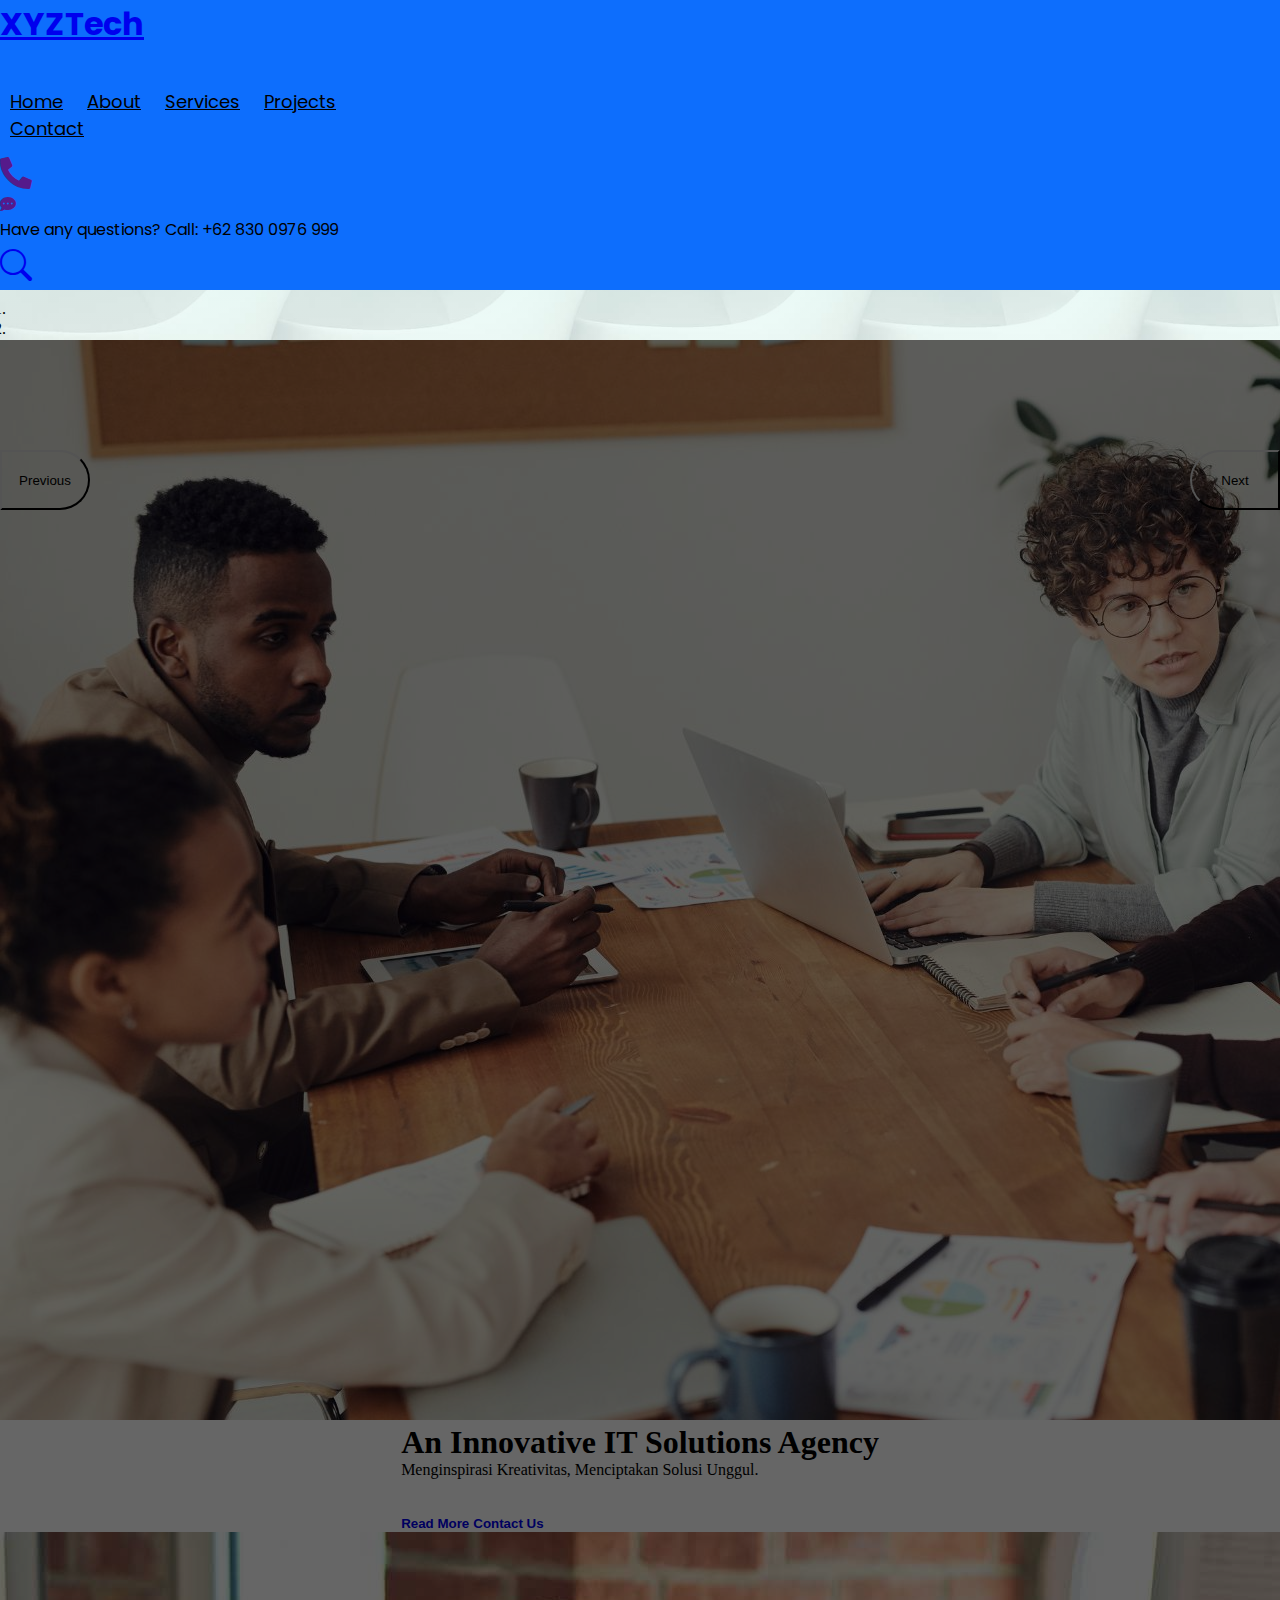
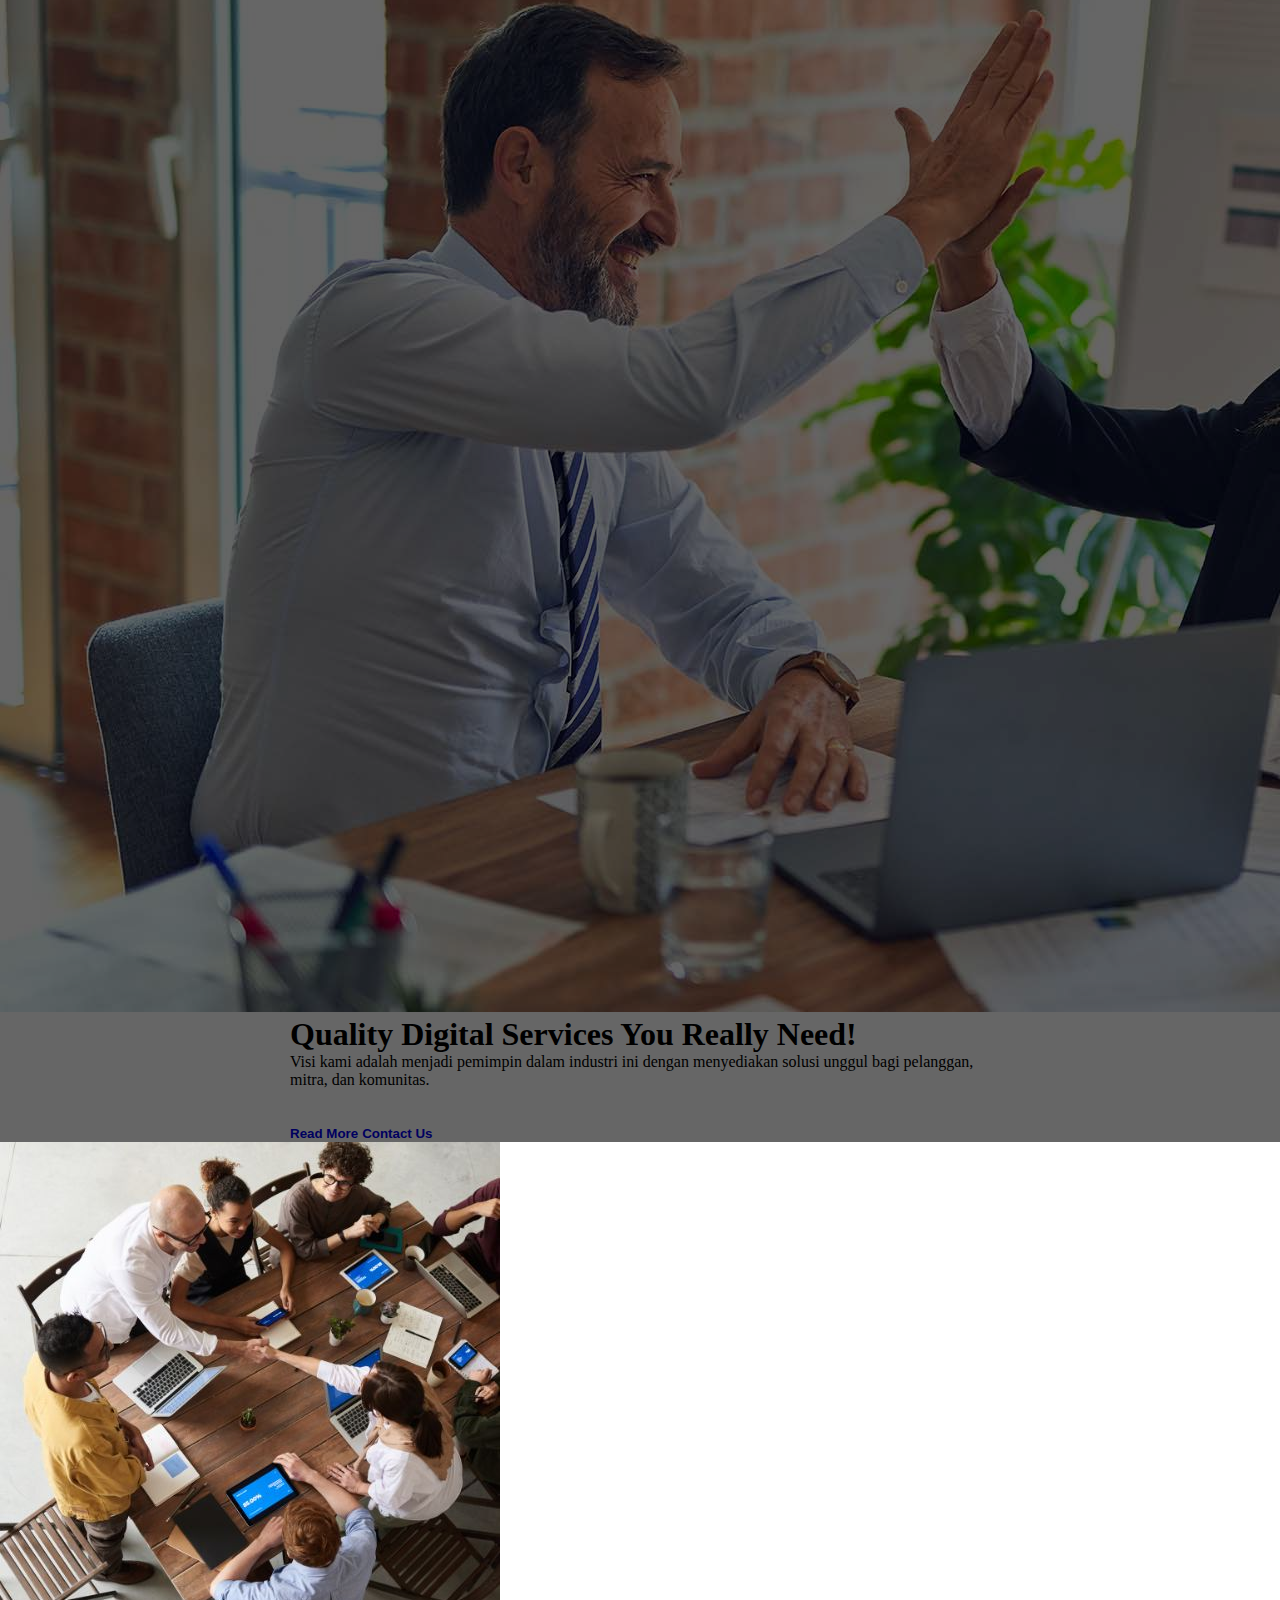
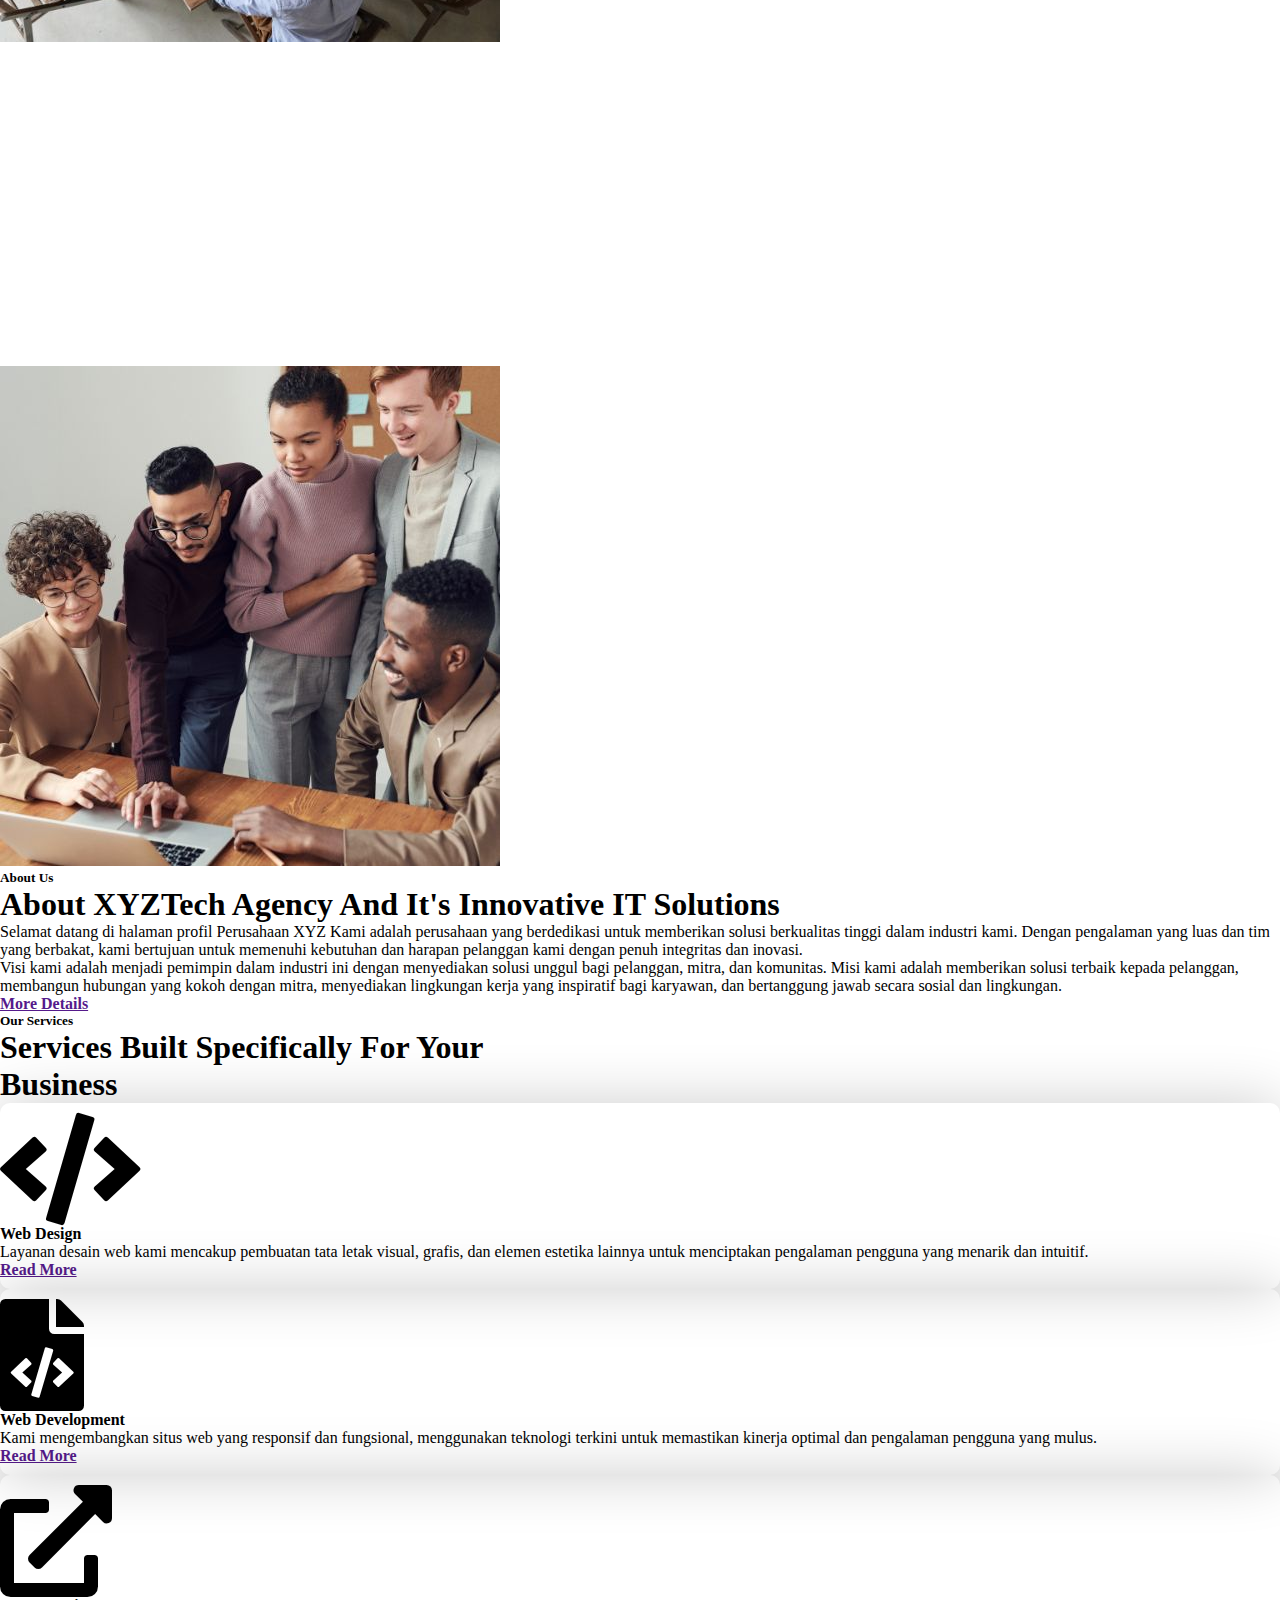
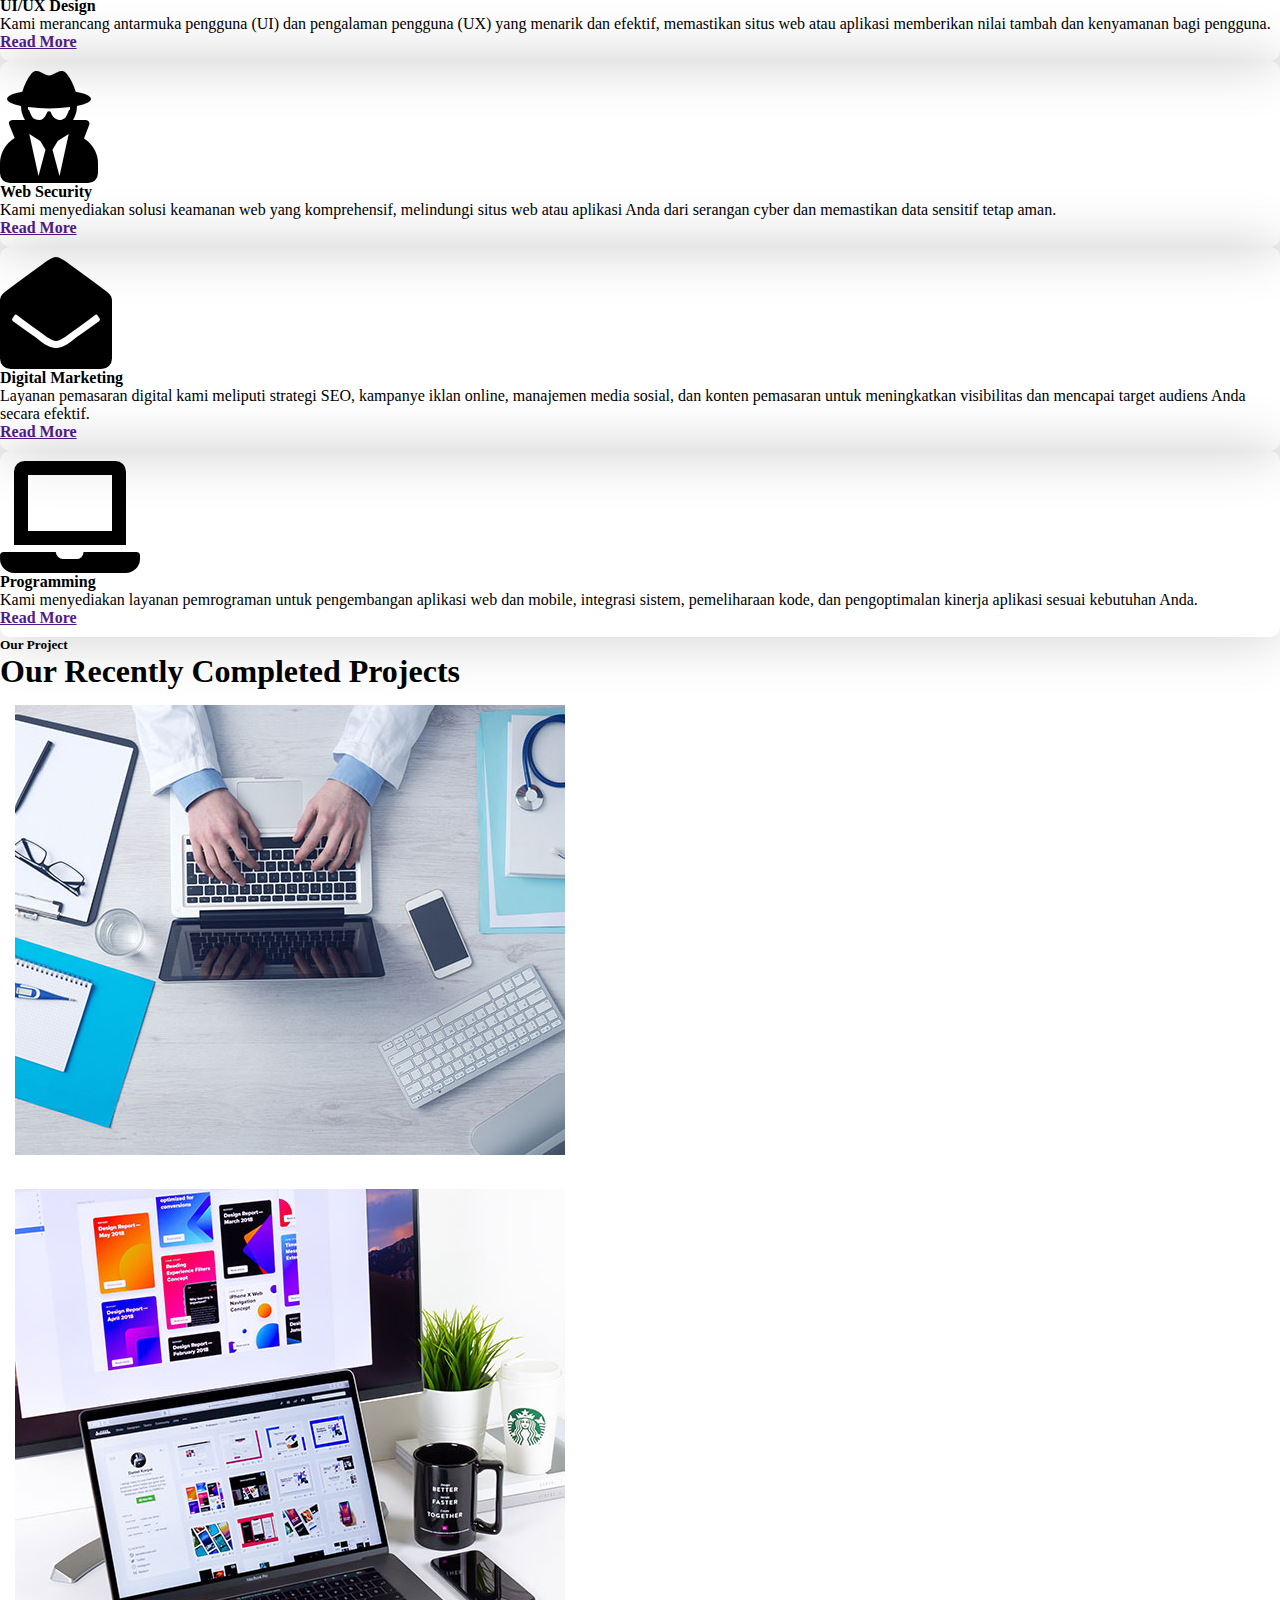
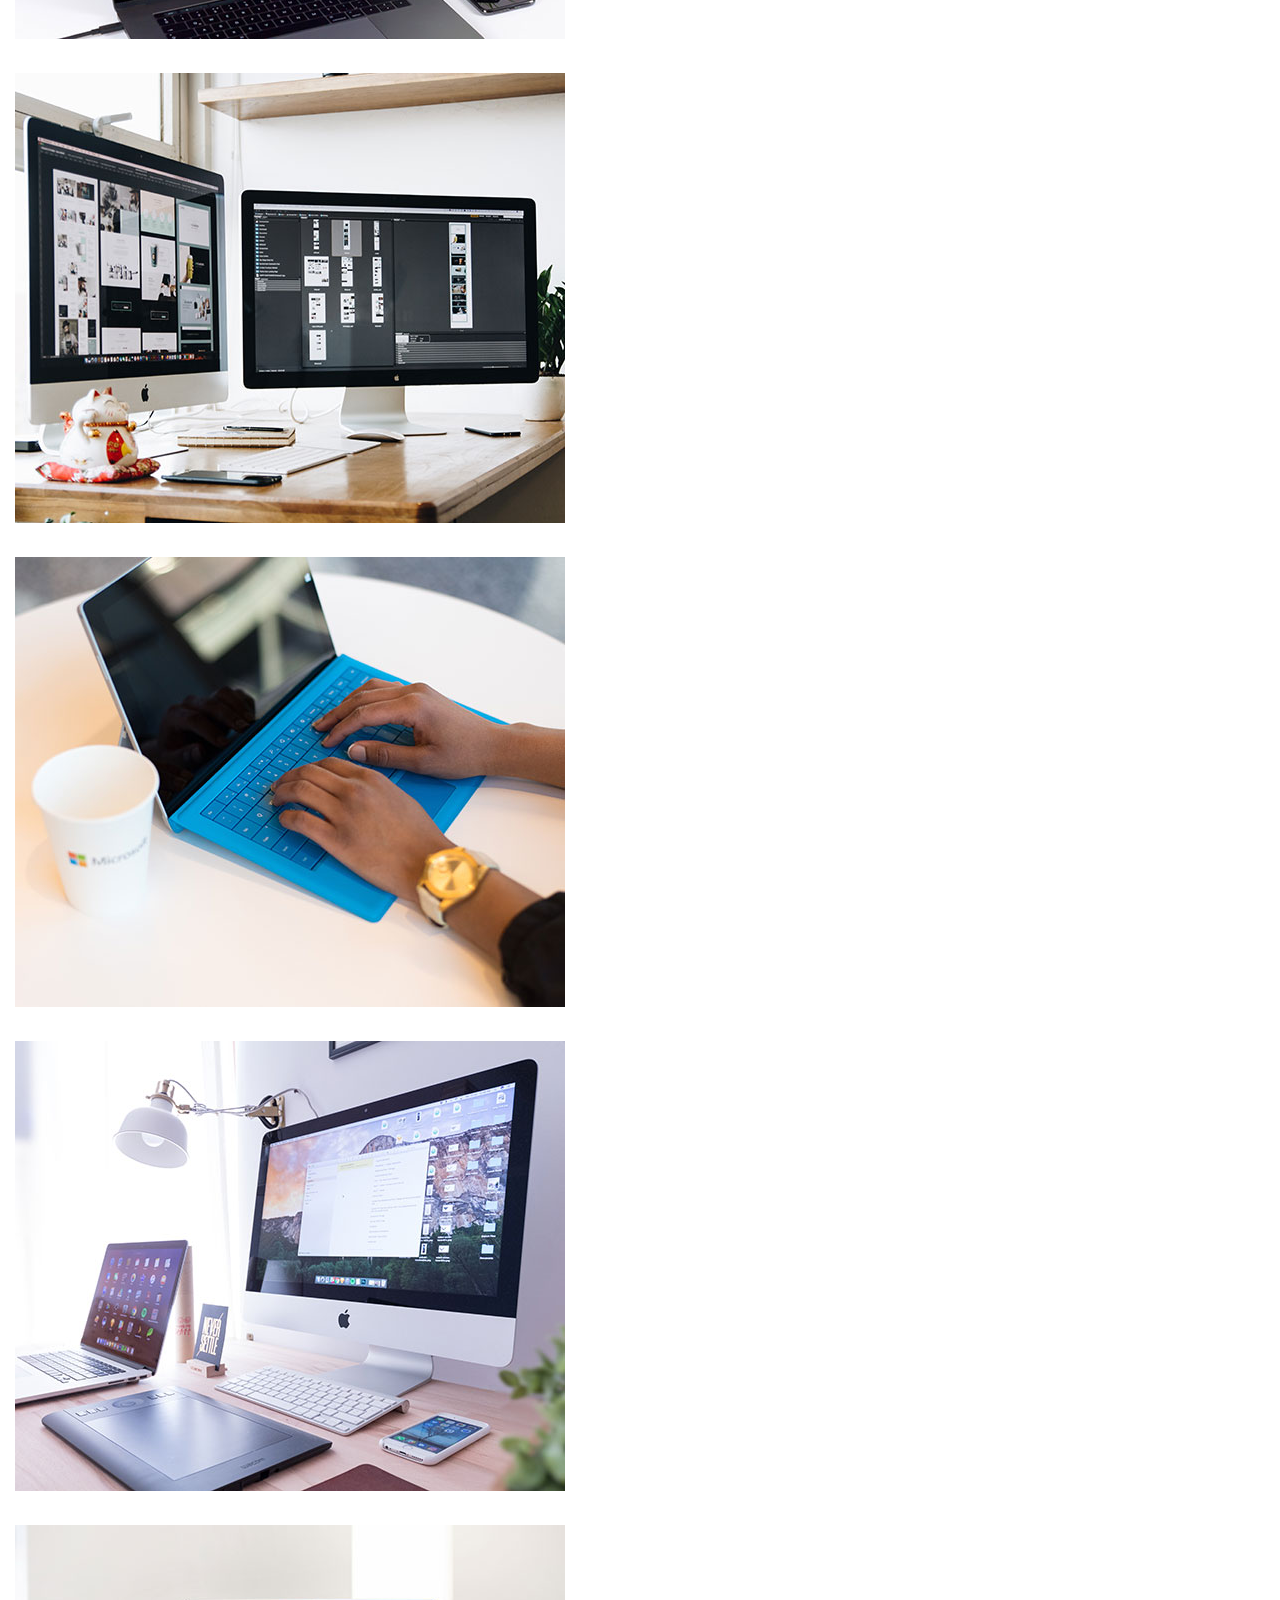
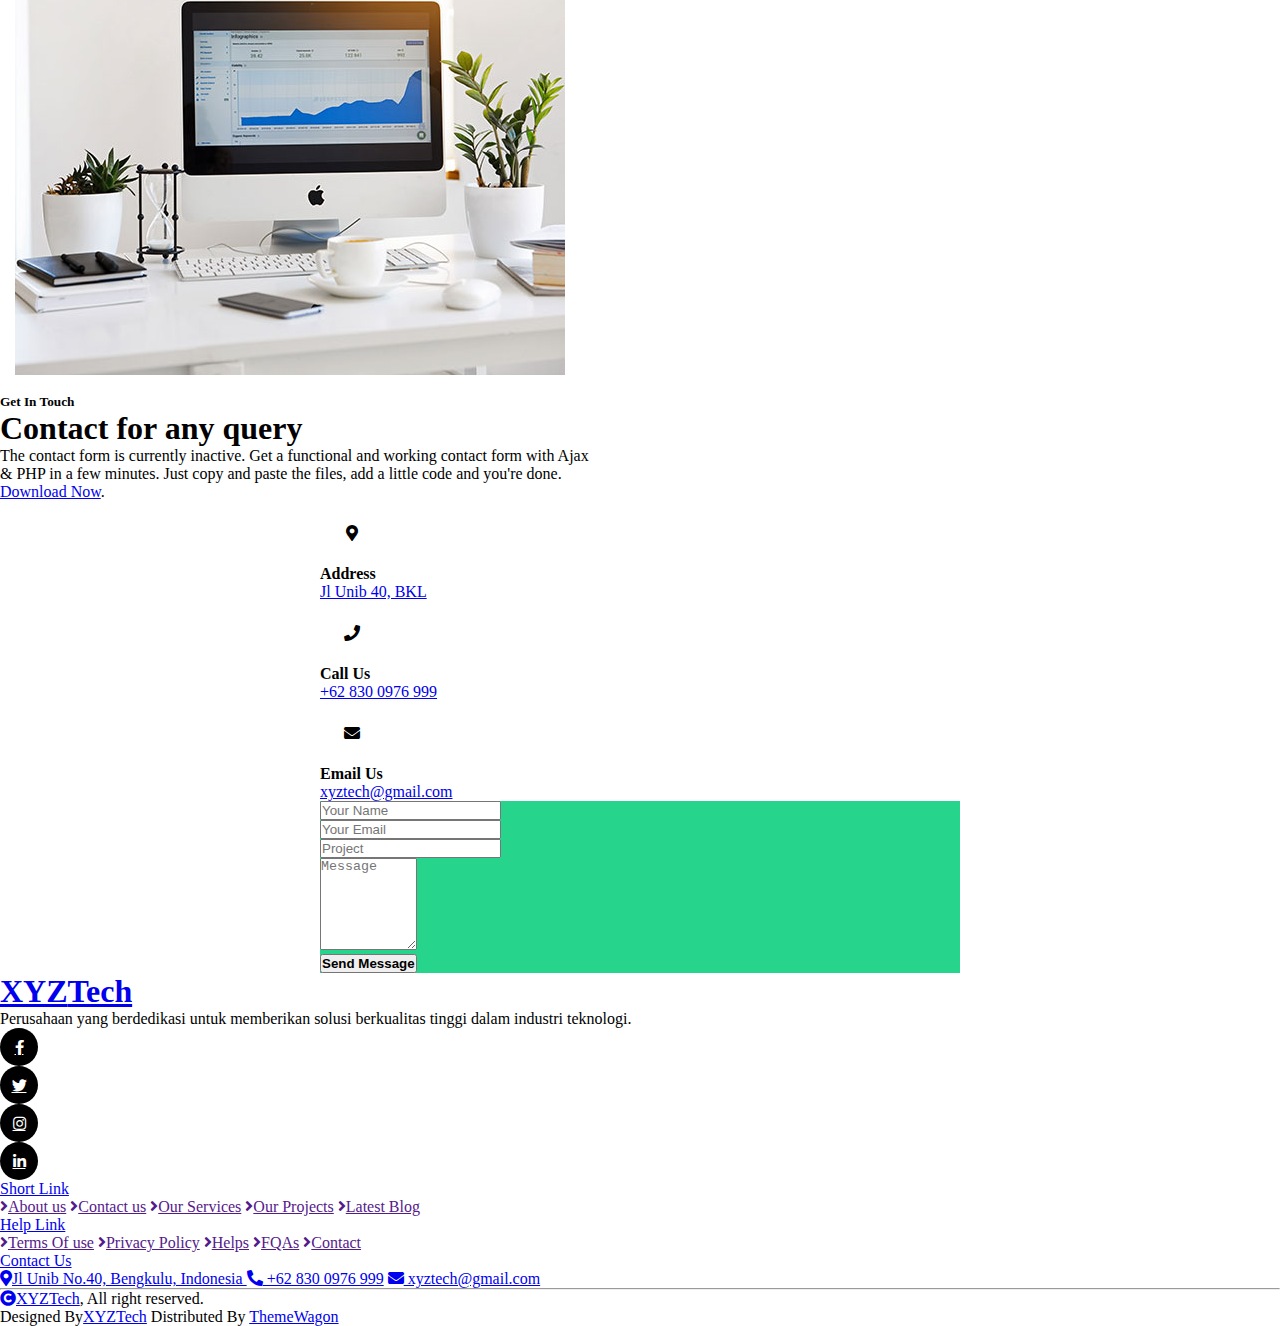
<file: index.html>
<!doctype html>
<html lang="en">
  <head>
    <!-- Required meta tags -->
    <meta charset="utf-8">
    <meta name="viewport" content="width=device-width, initial-scale=1">

    <!--Font Awesome-->
    <link rel="stylesheet" type="text/css" href="https://cdnjs.cloudflare.com/ajax/libs/font-awesome/5.15.3/css/all.min.css">

    <!-- AOS Scroll -->
    <link rel="stylesheet" href="https://unpkg.com/aos@next/dist/aos.css" />

    <!-- Bootstrap CSS -->
    <link href="https://cdn.jsdelivr.net/npm/bootstrap@5.0.2/dist/css/bootstrap.min.css" rel="stylesheet" integrity="sha384-EVSTQN3/azprG1Anm3QDgpJLIm9Nao0Yz1ztcQTwFspd3yD65VohhpuuCOmLASjC" crossorigin="anonymous">

    <!-- Bootstrap Icons -->
    <link rel="stylesheet" href="https://cdn.jsdelivr.net/npm/bootstrap-icons@1.4.1/font/bootstrap-icons.css">
    <!--Font Awasome-->
    <link rel="stylesheet" type="text/css" href="https://cdnjs.cloudflare.com/ajax/libs/font-awesome/5.15.3/css/all.min.css">

    <!--Link ke css-->
    <link rel="stylesheet" href="style.css">

    <!-- Logo -->
    <link rel="shortcut icon" href="img/logo.png" type="image/png">

    <!--Google Font-->

    <!--poppins-->
    <link rel="preconnect" href="https://fonts.googleapis.com">
    <link rel="preconnect" href="https://fonts.gstatic.com" crossorigin>
    <link href="https://fonts.googleapis.com/css2?family=Poppins:wght@300;400;500;600;700&display=swap" rel="stylesheet"> 

    <!-- Abril Fatface -->
    <link rel="preconnect" href="https://fonts.googleapis.com">
    <link rel="preconnect" href="https://fonts.gstatic.com" crossorigin>
    <link href="https://fonts.googleapis.com/css2?family=Abril+Fatface&display=swap" rel="stylesheet"> 

    <!-- Lato -->
    <link rel="preconnect" href="https://fonts.googleapis.com">
    <link rel="preconnect" href="https://fonts.gstatic.com" crossorigin>
    <link href="https://fonts.googleapis.com/css2?family=Lato:wght@300;400;700;900&display=swap" rel="stylesheet"> 

    <title>XYZTech</title>
  </head>
  <body>
    

  <!-- Navbar Start -->
  <div class="container-fluid bg-primary">
      <div class="container">
          <nav class="navbar navbar-dark navbar-expand-lg py-0">
              <a href="index.html" class="navbar-brand">
                  <h1 class="text-white fw-bold d-block">XYZ<span class="text-secondary">Tech</span> </h1>
              </a>
              <button type="button" class="navbar-toggler me-0" data-bs-toggle="collapse" data-bs-target="#navbarCollapse">
                  <span class="navbar-toggler-icon"></span>
              </button>
              <div class="collapse navbar-collapse bg-transparent" id="navbarCollapse">
                  <div class="navbar-nav ms-auto mx-xl-auto p-0">
                      <a href="index.html" class="nav-item nav-link active text-secondary">Home</a>
                      <a href="about.html" class="nav-item nav-link">About</a>
                      <a href="service.html" class="nav-item nav-link">Services</a>
                      <a href="project.html" class="nav-item nav-link">Projects</a>
                      <div class="nav-item dropdown">
                      </div>
                      <a href="contact.html" class="nav-item nav-link">Contact</a>
                  </div>
              </div>
              <div class="d-none d-xl-flex flex-shirink-0">
                  <div id="phone-tada" class="d-flex align-items-center justify-content-center me-4">
                      <a href="" class="position-relative animated tada infinite">
                          <i class="fa fa-phone-alt text-white fa-2x"></i>
                          <div class="position-absolute" style="top: -7px; left: 20px;">
                              <span><i class="fa fa-comment-dots text-secondary"></i></span>
                          </div>
                      </a>
                  </div>
                  <div class="d-flex flex-column pe-4 border-end">
                      <span class="text-white-50">Have any questions?</span>
                      <span class="text-secondary">Call: +62 830 0976 999</span>
                  </div>
                  <div class="d-flex align-items-center justify-content-center ms-4 ">
                      <a href="#"><i class="bi bi-search text-white fa-2x"></i> </a>
                  </div>
              </div>
          </nav>
      </div>
  </div>
  <!-- Navbar End -->

  <!-- Carousel Start -->
  <div class="container-fluid px-0">
      <div id="carouselId" class="carousel slide" data-bs-ride="carousel">
          <ol class="carousel-indicators">
              <li data-bs-target="#carouselId" data-bs-slide-to="0" class="active" aria-current="true" aria-label="First slide"></li>
              <li data-bs-target="#carouselId" data-bs-slide-to="1" aria-label="Second slide"></li>
          </ol>
          <div class="carousel-inner" role="listbox">
              <div class="carousel-item active">
                  <img src="img/Judul.jpg" class="img-fluid" alt="First slide">
                  <div class="carousel-caption">
                      <div class="container carousel-content">
                          <h1 class="text-white display-1 mb-4 animated fadeInRight">An Innovative IT Solutions Agency</h1>
                          <p class="mb-4 text-white fs-5 animated fadeInDown">Menginspirasi Kreativitas, Menciptakan Solusi Unggul.</p>
                          <a href="" class="me-2"><button type="button" class="px-4 py-sm-3 px-sm-5 btn btn-primary rounded-pill carousel-content-btn1 animated fadeInLeft">Read More</button></a>
                          <a href="" class="ms-2"><button type="button" class="px-4 py-sm-3 px-sm-5 btn btn-primary rounded-pill carousel-content-btn2 animated fadeInRight">Contact Us</button></a>
                      </div>
                  </div>
              </div>
              <div class="carousel-item">
                  <img src="img/carousel-2.jpg" class="img-fluid" alt="Second slide">
                  <div class="carousel-caption">
                      <div class="container carousel-content">
                          <h1 class="text-white display-1 mb-4 animated fadeInLeft">Quality Digital Services You Really Need!</h1>
                          <p class="mb-4 text-white fs-5 animated fadeInDown">Visi kami adalah menjadi pemimpin dalam industri ini dengan menyediakan solusi unggul bagi pelanggan, mitra, dan komunitas.</p>
                          <a href="" class="me-2"><button type="button" class="px-4 py-sm-3 px-sm-5 btn btn-primary rounded-pill carousel-content-btn1 animated fadeInLeft">Read More</button></a>
                          <a href="" class="ms-2"><button type="button" class="px-4 py-sm-3 px-sm-5 btn btn-primary rounded-pill carousel-content-btn2 animated fadeInRight">Contact Us</button></a>
                      </div>
                  </div>
              </div>
          </div>
          <button class="carousel-control-prev" type="button" data-bs-target="#carouselId" data-bs-slide="prev">
              <span class="carousel-control-prev-icon" aria-hidden="true"></span>
              <span class="visually-hidden">Previous</span>
          </button>
          <button class="carousel-control-next" type="button" data-bs-target="#carouselId" data-bs-slide="next">
              <span class="carousel-control-next-icon" aria-hidden="true"></span>
              <span class="visually-hidden">Next</span>
          </button>
      </div>
  </div>
  <!-- Carousel End -->

    <!-- About -->
    <div class="container-fluid py-5 my-5">
      <div class="container pt-5">
          <div class="row g-5">
              <div class="col-lg-5 col-md-6 col-sm-12 wow fadeIn" data-wow-delay=".3s">
                  <div class="h-100 position-relative">
                      <img src="img/4.jpg" class="img-fluid w-75 rounded" alt="" style="margin-bottom: 25%;">
                      <div class="position-absolute w-75" style="top: 25%; left: 25%;">
                          <img src="img/3.jpg" class="img-fluid w-100 rounded" alt="">
                      </div>
                  </div>
              </div>
              <div class="col-lg-7 col-md-6 col-sm-12 wow fadeIn" data-wow-delay=".5s">
                  <h5 class="text-primary">About Us</h5>
                  <h1 class="mb-4">About XYZTech Agency And It's Innovative IT Solutions</h1>
                  <p>Selamat datang di halaman profil Perusahaan XYZ Kami adalah perusahaan yang berdedikasi untuk memberikan solusi berkualitas tinggi dalam industri kami. Dengan pengalaman yang luas dan tim yang berbakat, kami bertujuan untuk memenuhi kebutuhan dan harapan pelanggan kami dengan penuh integritas dan inovasi.</p>
                  <p class="mb-4">Visi kami adalah menjadi pemimpin dalam industri ini dengan menyediakan solusi unggul bagi pelanggan, mitra, dan komunitas. Misi kami adalah memberikan solusi terbaik kepada pelanggan, membangun hubungan yang kokoh dengan mitra, menyediakan lingkungan kerja yang inspiratif bagi karyawan, dan bertanggung jawab secara sosial dan lingkungan.</p>
                  <a href="" class="btn btn-secondary rounded-pill px-5 py-3 text-white">More Details</a>
              </div>
          </div>
      </div>
  </div>
    <!-- A About -->

    <!-- Service -->
    <div class="container-fluid services py-5 mb-5">
      <div class="container">
          <div class="text-center mx-auto pb-5 wow fadeIn" data-wow-delay=".3s" style="max-width: 600px;">
              <h5 class="text-primary">Our Services</h5>
              <h1>Services Built Specifically For Your Business</h1>
          </div>
          <div class="row g-5 services-inner">
              <div class="col-md-6 col-lg-4 wow fadeIn" data-wow-delay=".3s">
                  <div class="services-item bg-light">
                      <div class="p-4 text-center services-content">
                          <div class="services-content-icon">
                              <i class="fa fa-code fa-7x mb-4 text-primary"></i>
                              <h4 class="mb-3">Web Design</h4>
                              <p class="mb-4">Layanan desain web kami mencakup pembuatan tata letak visual, grafis, dan elemen estetika lainnya untuk menciptakan pengalaman pengguna yang menarik dan intuitif.</p>
                              <a href="" class="btn btn-secondary text-white px-5 py-3 rounded-pill">Read More</a>
                          </div>
                      </div>
                  </div>
              </div>
              <div class="col-md-6 col-lg-4 wow fadeIn" data-wow-delay=".5s">
                  <div class="services-item bg-light">
                      <div class="p-4 text-center services-content">
                          <div class="services-content-icon">
                              <i class="fa fa-file-code fa-7x mb-4 text-primary"></i>
                              <h4 class="mb-3">Web Development</h4>
                              <p class="mb-4">Kami mengembangkan situs web yang responsif dan fungsional, menggunakan teknologi terkini untuk memastikan kinerja optimal dan pengalaman pengguna yang mulus.</p>
                              <a href="" class="btn btn-secondary text-white px-5 py-3 rounded-pill">Read More</a>
                          </div>
                      </div>
                  </div>
              </div>
              <div class="col-md-6 col-lg-4 wow fadeIn" data-wow-delay=".7s">
                  <div class="services-item bg-light">
                      <div class="p-4 text-center services-content">
                          <div class="services-content-icon">
                              <i class="fa fa-external-link-alt fa-7x mb-4 text-primary"></i>
                              <h4 class="mb-3">UI/UX Design</h4>
                              <p class="mb-4">Kami merancang antarmuka pengguna (UI) dan pengalaman pengguna (UX) yang menarik dan efektif, memastikan situs web atau aplikasi memberikan nilai tambah dan kenyamanan bagi pengguna.</p>
                              <a href="" class="btn btn-secondary text-white px-5 py-3 rounded-pill">Read More</a>
                          </div>
                      </div>
                  </div>
              </div>
              <div class="col-md-6 col-lg-4 wow fadeIn" data-wow-delay=".3s">
                  <div class="services-item bg-light">
                      <div class="p-4 text-center services-content">
                          <div class="services-content-icon">
                              <i class="fas fa-user-secret fa-7x mb-4 text-primary"></i>
                              <h4 class="mb-3">Web Security</h4>
                              <p class="mb-4">Kami menyediakan solusi keamanan web yang komprehensif, melindungi situs web atau aplikasi Anda dari serangan cyber dan memastikan data sensitif tetap aman.</p>
                              <a href="" class="btn btn-secondary text-white px-5 py-3 rounded-pill">Read More</a>
                          </div>
                          
                      </div>
                  </div>
              </div>
              <div class="col-md-6 col-lg-4 wow fadeIn" data-wow-delay=".5s">
                  <div class="services-item bg-light">
                      <div class="p-4 text-center services-content">
                          <div class="services-content-icon">
                              <i class="fa fa-envelope-open fa-7x mb-4 text-primary"></i>
                              <h4 class="mb-3">Digital Marketing</h4>
                              <p class="mb-4">Layanan pemasaran digital kami meliputi strategi SEO, kampanye iklan online, manajemen media sosial, dan konten pemasaran untuk meningkatkan visibilitas dan mencapai target audiens Anda secara efektif.</p>
                              <a href="" class="btn btn-secondary text-white px-5 py-3 rounded-pill">Read More</a>
                          </div>
                      </div>
                  </div>
              </div>
              <div class="col-md-6 col-lg-4 wow fadeIn" data-wow-delay=".7s">
                  <div class="services-item bg-light">
                      <div class="p-4 text-center services-content">
                          <div class="services-content-icon">
                              <i class="fas fa-laptop fa-7x mb-4 text-primary"></i>
                              <h4 class="mb-3">Programming</h4>
                              <p class="mb-4">Kami menyediakan layanan pemrograman untuk pengembangan aplikasi web dan mobile, integrasi sistem, pemeliharaan kode, dan pengoptimalan kinerja aplikasi sesuai kebutuhan Anda.</p>
                              <a href="" class="btn btn-secondary text-white px-5 py-3 rounded-pill">Read More</a>
                          </div>
                      </div>
                  </div>
              </div>
          </div>
      </div>
  </div>
    <!-- Service -->

    <!-- Projects -->
    <div class="container-fluid project py-5 mb-5">
      <div class="container">
          <div class="text-center mx-auto pb-5 wow fadeIn" data-wow-delay=".3s" style="max-width: 600px;">
              <h5 class="text-primary">Our Project</h5>
              <h1>Our Recently Completed Projects</h1>
          </div>
          <div class="row g-5">
              <div class="col-md-6 col-lg-4 wow fadeIn" data-wow-delay=".3s">
                  <div class="project-item">
                      <div class="project-img">
                          <img src="img/project-1.jpg" class="img-fluid w-100 rounded" alt="">
                          <div class="project-content">
                              <a href="#" class="text-center">
                                  <h4 class="text-secondary">Web design</h4>
                              </a>
                          </div>
                      </div>
                  </div>
              </div>
              <div class="col-md-6 col-lg-4 wow fadeIn" data-wow-delay=".5s">
                  <div class="project-item">
                      <div class="project-img">
                          <img src="img/project-2.jpg" class="img-fluid w-100 rounded" alt="">
                          <div class="project-content">
                              <a href="#" class="text-center">
                                  <h4 class="text-secondary">Cyber Security</h4>
                              </a>
                          </div>
                      </div>
                  </div>
              </div>
              <div class="col-md-6 col-lg-4 wow fadeIn" data-wow-delay=".7s">
                  <div class="project-item">
                      <div class="project-img">
                          <img src="img/project-3.jpg" class="img-fluid w-100 rounded" alt="">
                          <div class="project-content">
                              <a href="#" class="text-center">
                                  <h4 class="text-secondary">Mobile Info</h4>
                              </a>
                          </div>
                      </div>
                  </div>
              </div>
              <div class="col-md-6 col-lg-4 wow fadeIn" data-wow-delay=".3s">
                  <div class="project-item">
                      <div class="project-img">
                          <img src="img/project-4.jpg" class="img-fluid w-100 rounded" alt="">
                          <div class="project-content">
                              <a href="#" class="text-center">
                                  <h4 class="text-secondary">Web Development</h4>
                              </a>
                          </div>
                      </div>
                  </div>
              </div>
              <div class="col-md-6 col-lg-4 wow fadeIn" data-wow-delay=".5s">
                  <div class="project-item">
                      <div class="project-img">
                          <img src="img/project-5.jpg" class="img-fluid w-100 rounded" alt="">
                          <div class="project-content">
                              <a href="#" class="text-center">
                                  <h4 class="text-secondary">Digital Marketing</h4>
                              </a>
                          </div>
                      </div>
                  </div>
              </div>
              <div class="col-md-6 col-lg-4 wow fadeIn" data-wow-delay=".7s">
                  <div class="project-item">
                      <div class="project-img">
                          <img src="img/project-6.jpg" class="img-fluid w-100 rounded" alt="">
                          <div class="project-content">
                              <a href="#" class="text-center">
                                  <h4 class="text-secondary">keyword Research</h4>
                              </a>
                          </div>
                      </div>
                  </div>
              </div>
          </div>
      </div>
  </div>
  <!-- Project End -->


<!-- Contact Start -->
<div class="container-fluid py-5 mb-5">
  <div class="container">
      <div class="text-center mx-auto pb-5 wow fadeIn" data-wow-delay=".3s" style="max-width: 600px;">
          <h5 class="text-primary">Get In Touch</h5>
          <h1 class="mb-3">Contact for any query</h1>
          <p class="mb-2">The contact form is currently inactive. Get a functional and working contact form with Ajax & PHP in a few minutes. Just copy and paste the files, add a little code and you're done. <a href="https://htmlcodex.com/contact-form">Download Now</a>.</p>
      </div>
      <div class="contact-detail position-relative p-5">
          <div class="row g-5 mb-5 justify-content-center">
              <div class="col-xl-4 col-lg-6 wow fadeIn" data-wow-delay=".3s">
                  <div class="d-flex bg-light p-3 rounded">
                      <div class="flex-shrink-0 btn-square bg-secondary rounded-circle" style="width: 64px; height: 64px;">
                          <i class="fas fa-map-marker-alt text-white"></i>
                      </div>
                      <div class="ms-3">
                          <h4 class="text-primary">Address</h4>
                          <a href="https://goo.gl/maps/Zd4BCynmTb98ivUJ6" target="_blank" class="h5">Jl Unib 40, BKL</a>
                      </div>
                  </div>
              </div>
              <div class="col-xl-4 col-lg-6 wow fadeIn" data-wow-delay=".5s">
                  <div class="d-flex bg-light p-3 rounded">
                      <div class="flex-shrink-0 btn-square bg-secondary rounded-circle" style="width: 64px; height: 64px;">
                          <i class="fa fa-phone text-white"></i>
                      </div>
                      <div class="ms-3">
                          <h4 class="text-primary">Call Us</h4>
                          <a class="h5" href="tel:+0123456789" target="_blank">+62 830 0976 999</a>
                      </div>
                  </div>
              </div>
              <div class="col-xl-4 col-lg-6 wow fadeIn" data-wow-delay=".7s">
                  <div class="d-flex bg-light p-3 rounded">
                      <div class="flex-shrink-0 btn-square bg-secondary rounded-circle" style="width: 64px; height: 64px;">
                          <i class="fa fa-envelope text-white"></i>
                      </div>
                      <div class="ms-3">
                          <h4 class="text-primary">Email Us</h4>
                          <a class="h5" href="mailto:info@example.com" target="_blank">xyztech@gmail.com</a>
                      </div>
                  </div>
              </div>
          </div>
              <div class="col-lg-6 wow fadeIn" data-wow-delay=".5s">
                  <div class="p-5 rounded contact-form">
                      <div class="mb-4">
                          <input type="text" class="form-control border-0 py-3" placeholder="Your Name">
                      </div>
                      <div class="mb-4">
                          <input type="email" class="form-control border-0 py-3" placeholder="Your Email">
                      </div>
                      <div class="mb-4">
                          <input type="text" class="form-control border-0 py-3" placeholder="Project">
                      </div>
                      <div class="mb-4">
                          <textarea class="w-100 form-control border-0 py-3" rows="6" cols="10" placeholder="Message"></textarea>
                      </div>
                      <div class="text-start">
                          <button class="btn bg-primary text-white py-3 px-5" type="button">Send Message</button>
                      </div>
                  </div>
              </div>
          </div>
      </div>
  </div> 
</div>
<!-- Contact End -->

<!-- Footer Start -->
<div class="container-fluid footer bg-dark wow fadeIn" data-wow-delay=".3s">
  <div class="container pt-5 pb-4">
      <div class="row g-5">
          <div class="col-lg-3 col-md-6">
              <a href="index.html">
                  <h1 class="text-white fw-bold d-block">XYZ<span class="text-secondary">Tech</span> </h1>
              </a>
              <p class="mt-4 text-light"> Perusahaan yang berdedikasi untuk memberikan solusi berkualitas tinggi dalam industri teknologi.</p>
              <div class="d-flex XYZtech-link">
                  <a href="" class="btn-light nav-fill btn btn-square rounded-circle me-2"><i class="fab fa-facebook-f text-primary"></i></a>
                  <a href="" class="btn-light nav-fill btn btn-square rounded-circle me-2"><i class="fab fa-twitter text-primary"></i></a>
                  <a href="" class="btn-light nav-fill btn btn-square rounded-circle me-2"><i class="fab fa-instagram text-primary"></i></a>
                  <a href="" class="btn-light nav-fill btn btn-square rounded-circle me-0"><i class="fab fa-linkedin-in text-primary"></i></a>
              </div>
          </div>
          <div class="col-lg-3 col-md-6">
              <a href="#" class="h3 text-secondary">Short Link</a>
              <div class="mt-4 d-flex flex-column short-link">
                  <a href="" class="mb-2 text-white"><i class="fas fa-angle-right text-secondary me-2"></i>About us</a>
                  <a href="" class="mb-2 text-white"><i class="fas fa-angle-right text-secondary me-2"></i>Contact us</a>
                  <a href="" class="mb-2 text-white"><i class="fas fa-angle-right text-secondary me-2"></i>Our Services</a>
                  <a href="" class="mb-2 text-white"><i class="fas fa-angle-right text-secondary me-2"></i>Our Projects</a>
                  <a href="" class="mb-2 text-white"><i class="fas fa-angle-right text-secondary me-2"></i>Latest Blog</a>
              </div>
          </div>
          <div class="col-lg-3 col-md-6">
              <a href="#" class="h3 text-secondary">Help Link</a>
              <div class="mt-4 d-flex flex-column help-link">
                  <a href="" class="mb-2 text-white"><i class="fas fa-angle-right text-secondary me-2"></i>Terms Of use</a>
                  <a href="" class="mb-2 text-white"><i class="fas fa-angle-right text-secondary me-2"></i>Privacy Policy</a>
                  <a href="" class="mb-2 text-white"><i class="fas fa-angle-right text-secondary me-2"></i>Helps</a>
                  <a href="" class="mb-2 text-white"><i class="fas fa-angle-right text-secondary me-2"></i>FQAs</a>
                  <a href="" class="mb-2 text-white"><i class="fas fa-angle-right text-secondary me-2"></i>Contact</a>
              </div>
          </div>
          <div class="col-lg-3 col-md-6">
              <a href="#" class="h3 text-secondary">Contact Us</a>
              <div class="text-white mt-4 d-flex flex-column contact-link">
                  <a href="#" class="pb-3 text-light border-bottom border-primary"><i class="fas fa-map-marker-alt text-secondary me-2"></i>Jl Unib No.40, Bengkulu, Indonesia </a>
                  <a href="#" class="py-3 text-light border-bottom border-primary"><i class="fas fa-phone-alt text-secondary me-2"></i> +62 830 0976 999</a>
                  <a href="#" class="py-3 text-light border-bottom border-primary"><i class="fas fa-envelope text-secondary me-2"></i> xyztech@gmail.com</a>
              </div>
          </div>
      </div>
      <hr class="text-light mt-5 mb-4">
      <div class="row">
          <div class="col-md-6 text-center text-md-start">
              <span class="text-light"><a href="#" class="text-secondary"><i class="fas fa-copyright text-secondary me-2"></i>XYZTech</a>, All right reserved.</span>
          </div>
          <div class="col-md-6 text-center text-md-end">
              <!--/*** This template is free as long as you keep the footer author’s credit link/attribution link/backlink. If you'd like to use the template without the footer author’s credit link/attribution link/backlink, you can purchase the Credit Removal License from "https://htmlcodex.com/credit-removal". Thank you for your support. ***/-->
              <span class="text-light">Designed By<a href="https://htmlcodex.com" class="text-secondary">XYZTech</a> Distributed By <a href="https://themewagon.com">ThemeWagon</a></span>
          </div>
      </div>
  </div>
</div>
<!-- Footer End -->



    <script>

        const scriptURL = 'https://script.google.com/macros/s/AKfycbyryaU-KiFb08lpVh-oX93cfQUVIY0eqyBaOvOTH4bNhMmSThbh1AUxTV34DVG1GoQMNQ/exec'
        const form = document.forms['contact-my-website']
        const btnKirim = document.querySelector('.btn-kirim');
        const btnLoading = document.querySelector('.btn-loading');
        const btnDAlert = document.querySelector('.my-alert');

        form.addEventListener('submit', e => {
        e.preventDefault()
        // ketika tombol submit di klik 
        // tampilkan tombol loading , hilangkan tombol kirim
        btnLoading.classList.toggle("d-none");
        btnKirim.classList.toggle("d-none");
        fetch(scriptURL, { method: 'POST', body: new FormData(form)})
            .then(response => {
                // tampilkan tombol kirim , hilangkan tombol loading
                btnLoading.classList.toggle("d-none");
                btnKirim.classList.toggle("d-none");
                // tampilkan alert
                btnDAlert.classList.toggle('d-none');
                // reset tulisan input form nya
                form.reset()
                console.log('Success!', response)})
            .catch(error => console.error('Error!', error.message))
        })
    </script>
    <script src="https://code.jquery.com/jquery-3.2.1.min.js"></script>
    <script type="text/javascript">
        $(document).ready(function(){
            $('ul li a').click(function(){
                $('li a').removeClass("active");
                $(this).addClass("active");
            });
        });
    </script>

    <!-- Script untuk menghilangkan navigasi collapse jika dikilk akan hilang -->

    <script type="text/javascript">    
        $('.js-scroll-trigger').click(function() {
            $('.navbar-collapse').collapse('hide');
        });
    </script>

    <!-- Akhir -->

    <!-- fungsi script adalah membuat hover card ke atas -->
    <script>
        $(document).ready(function(){

            $('.col-md-4').hover(
                //trigger ketika mouse di sentuh
                function(){
                    $(this).animate({
                        marginTop: "-=1%",
                    },200);
                },

                //trigger  when mouse out
                function(){
                    $(this).animate({
                        marginTop: "0%"
                    },200);
                }
            );
        });
    </script>


    <script>
      const typedTextSpan = document.querySelector(".typed-text");
      const cursorSpan = document.querySelector(".cursor");

      const textArray = ["Raja"];
      const typingDelay = 100;
      const erasingDelay = 100;
      const newTextDelay = 2500; // Delay between current and next text
      let textArrayIndex = 0;
      let charIndex = 0;

      function type() {
        if (charIndex < textArray[textArrayIndex].length) {
          if(!cursorSpan.classList.contains("typing")) cursorSpan.classList.add("typing");
          typedTextSpan.textContent += textArray[textArrayIndex].charAt(charIndex);
          charIndex++;
          setTimeout(type, typingDelay);
        } 
        else {
          cursorSpan.classList.remove("typing");
            setTimeout(erase, newTextDelay);
        }
      }

      function erase() {
          if (charIndex > 0) {
          if(!cursorSpan.classList.contains("typing")) cursorSpan.classList.add("typing");
          typedTextSpan.textContent = textArray[textArrayIndex].substring(0, charIndex-1);
          charIndex--;
          setTimeout(erase, erasingDelay);
        } 
        else {
          cursorSpan.classList.remove("typing");
          textArrayIndex++;
          if(textArrayIndex>=textArray.length) textArrayIndex=0;
          setTimeout(type, typingDelay + 1100);
        }
      }

      document.addEventListener("DOMContentLoaded", function() { // On DOM Load initiate the effect
        if(textArray.length) setTimeout(type, newTextDelay + 250);
      });
     </script>


     <!-- navbar scroll -->
     <script>
      document.addEventListener("scroll", function () {
        const navbar = document.querySelector("nav");

        if (this.body.scrollTop > 1 || this.documentElement.scrollTop > 1) {
          navbar.classList.add("nav-scrolled", "fixed-top");
        } else {
          navbar.classList.remove("nav-scrolled", "fixed-top");
        }
      });
    </script>   

    <!-- Option 1: Bootstrap Bundle with Popper -->
    <script src="https://cdn.jsdelivr.net/npm/bootstrap@5.0.2/dist/js/bootstrap.bundle.min.js" integrity="sha384-MrcW6ZMFYlzcLA8Nl+NtUVF0sA7MsXsP1UyJoMp4YLEuNSfAP+JcXn/tWtIaxVXM" crossorigin="anonymous"></script>
  </body>
</html>
</file>
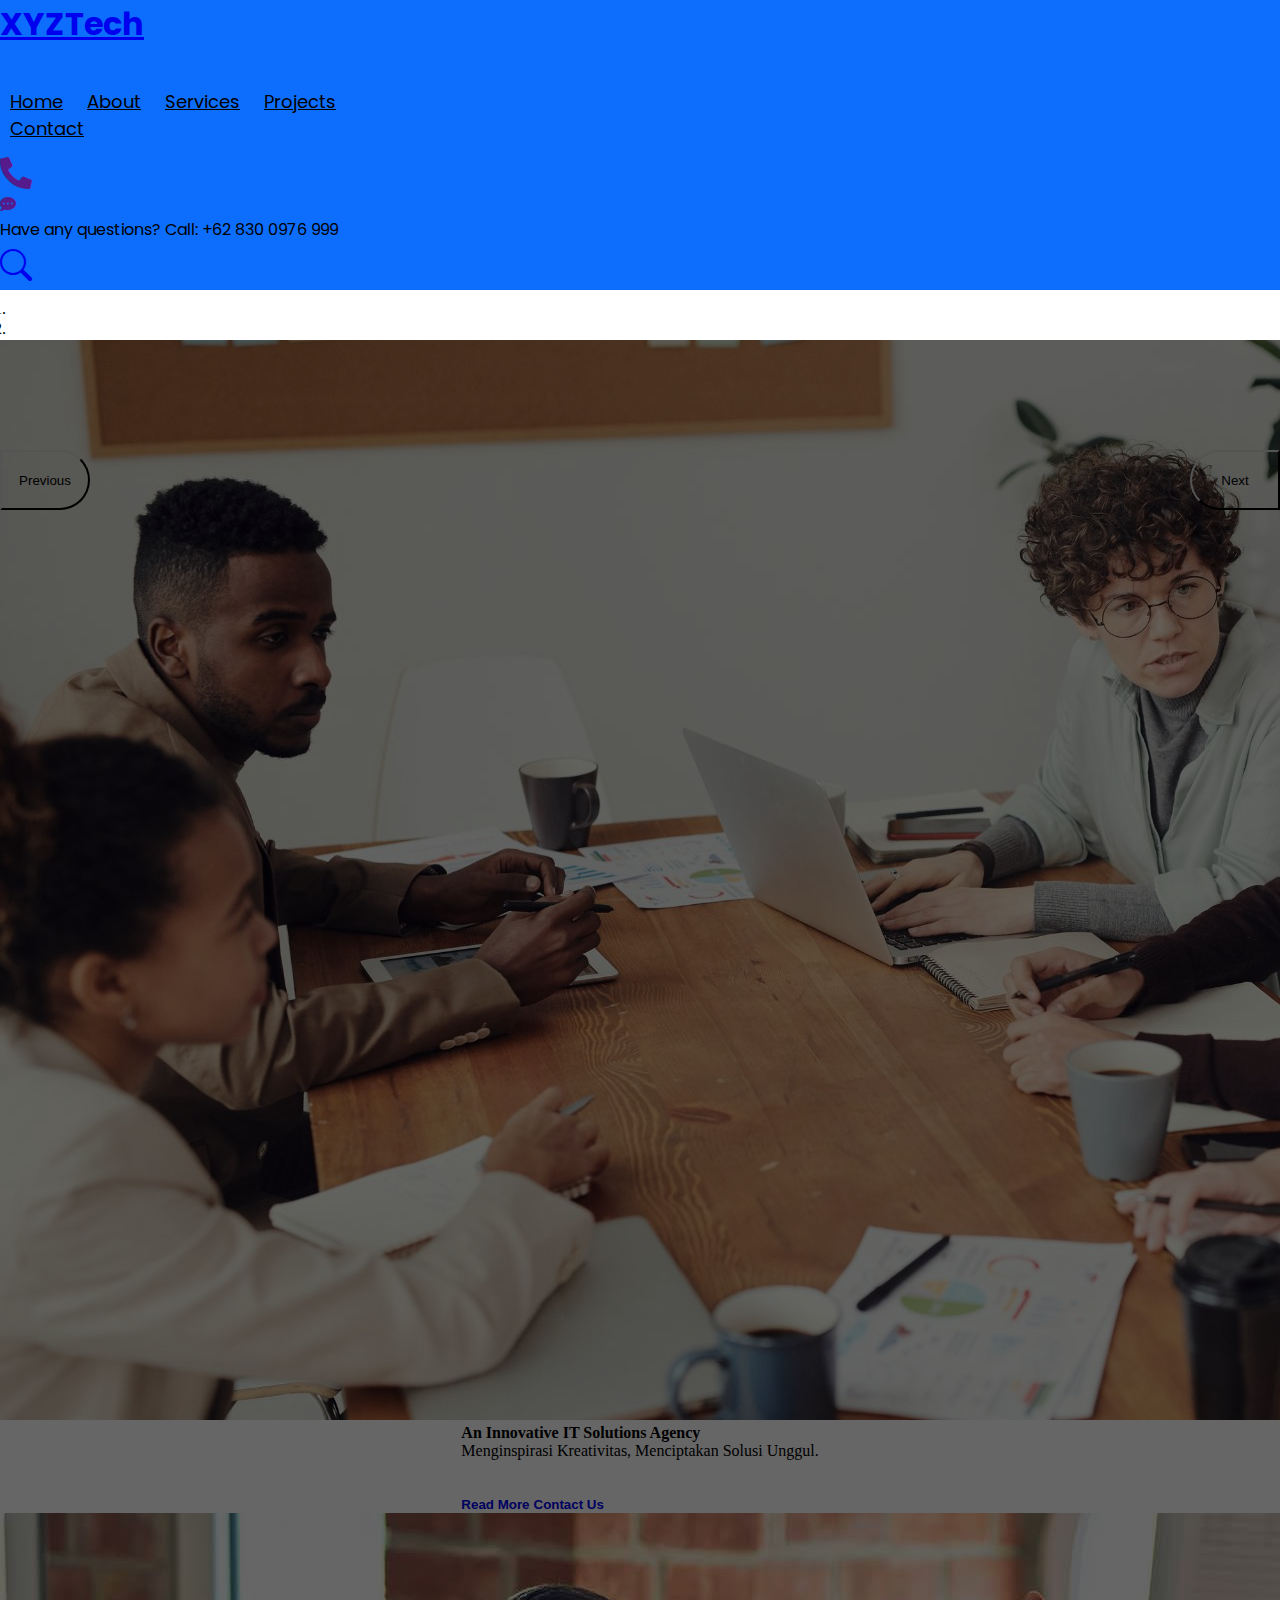
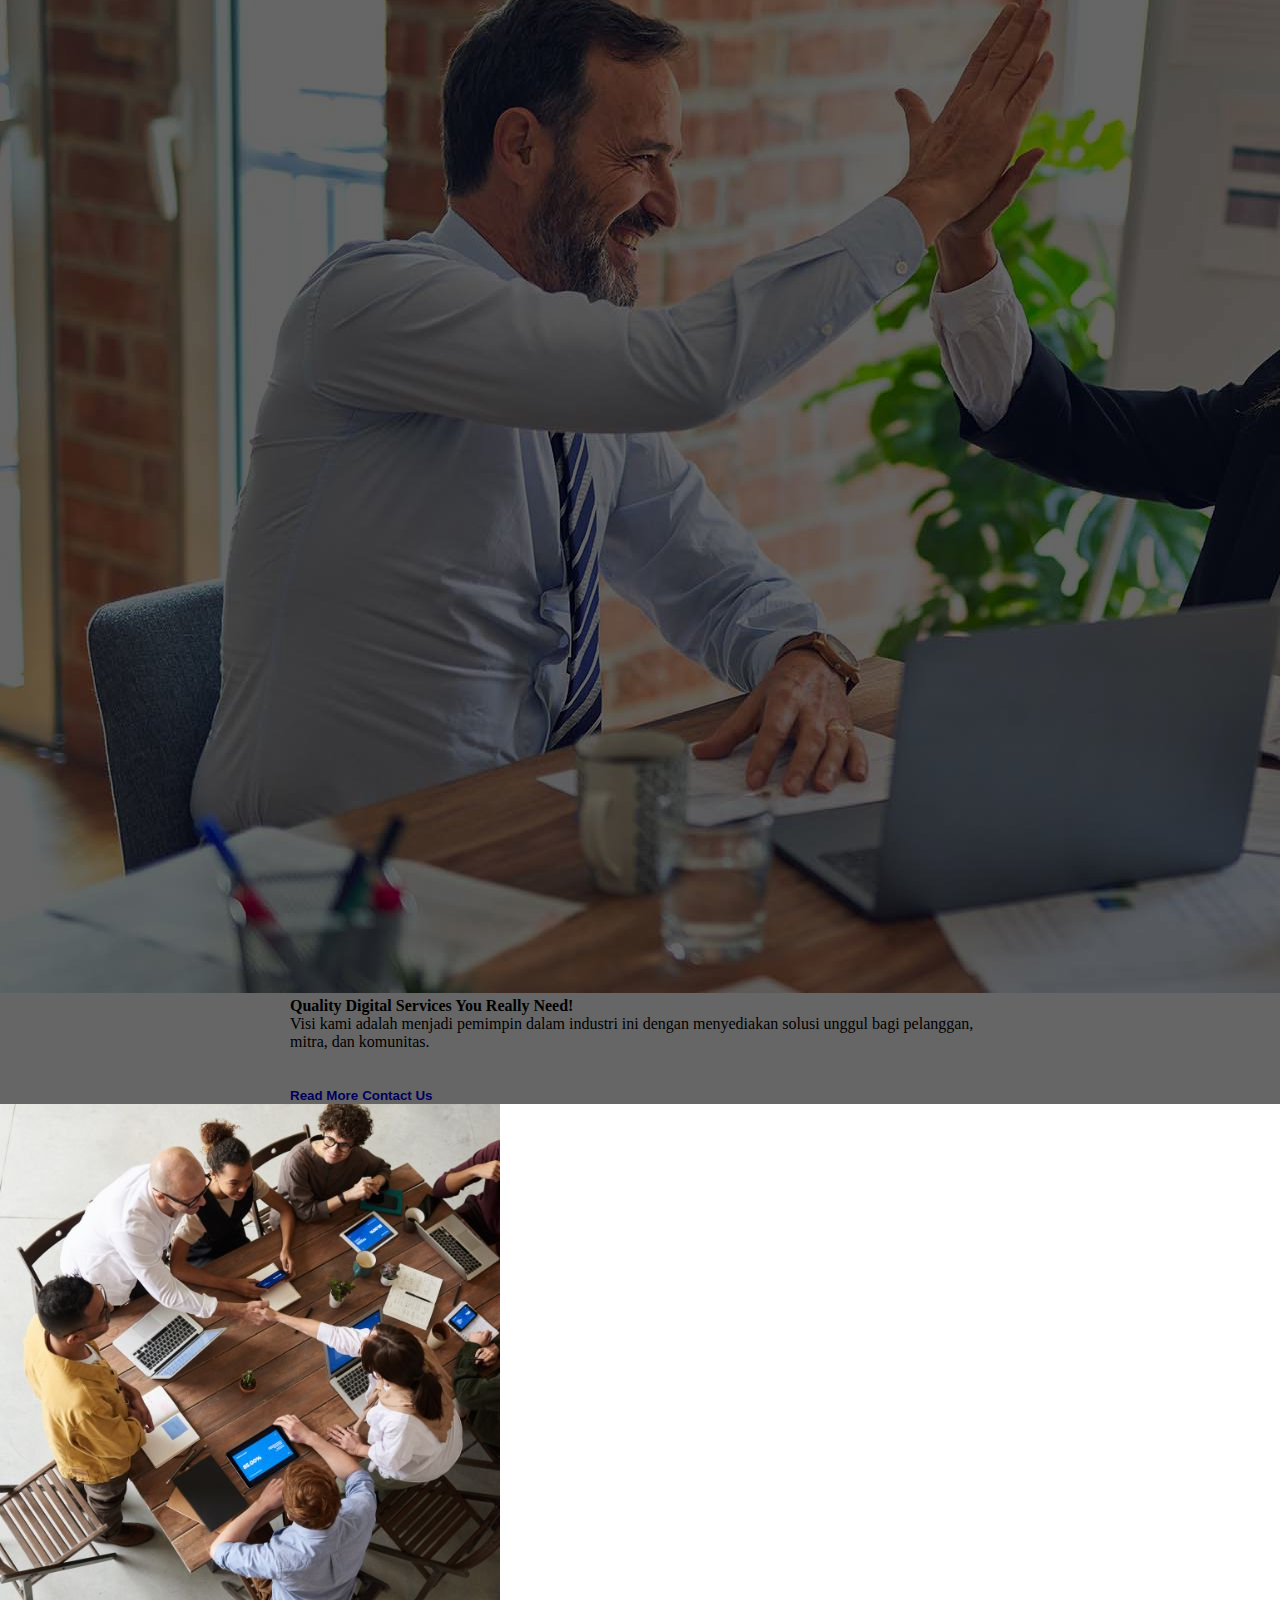
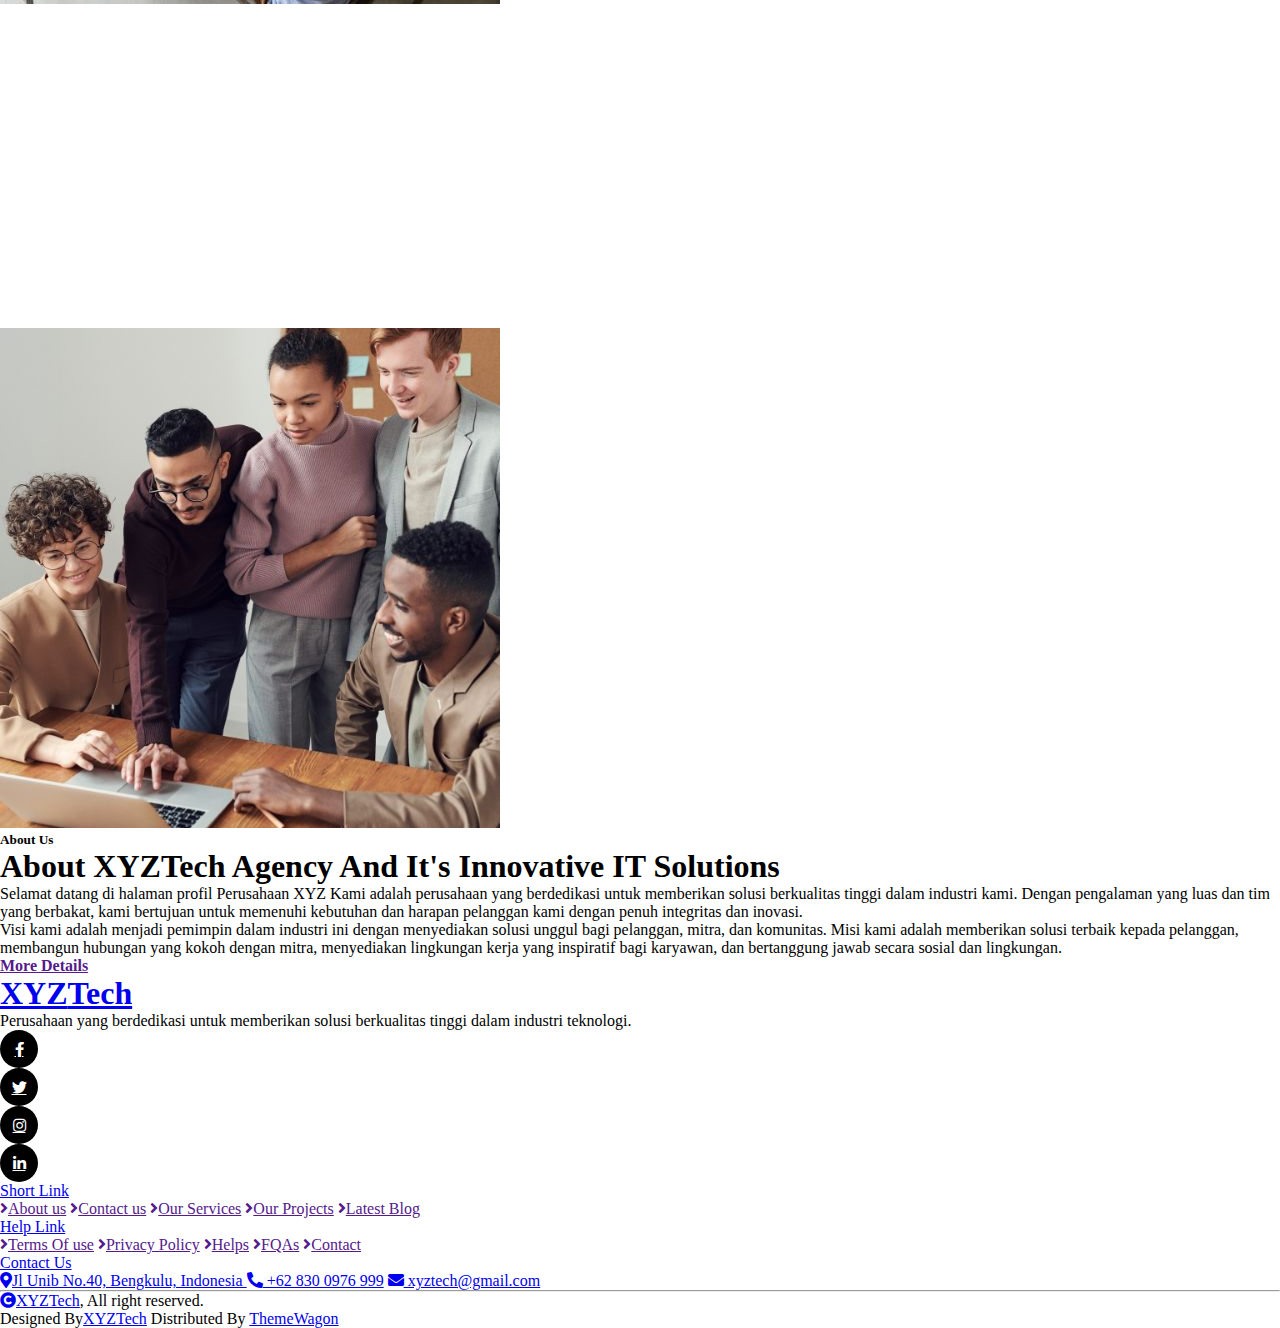
<file: about.html>
<!doctype html>
<html lang="en">
  <head>
    <!-- Required meta tags -->
    <meta charset="utf-8">
    <meta name="viewport" content="width=device-width, initial-scale=1">

    <!--Font Awesome-->
    <link rel="stylesheet" type="text/css" href="https://cdnjs.cloudflare.com/ajax/libs/font-awesome/5.15.3/css/all.min.css">

    <!-- AOS Scroll -->
    <link rel="stylesheet" href="https://unpkg.com/aos@next/dist/aos.css" />

    <!-- Bootstrap CSS -->
    <link href="https://cdn.jsdelivr.net/npm/bootstrap@5.0.2/dist/css/bootstrap.min.css" rel="stylesheet" integrity="sha384-EVSTQN3/azprG1Anm3QDgpJLIm9Nao0Yz1ztcQTwFspd3yD65VohhpuuCOmLASjC" crossorigin="anonymous">

    <!-- Bootstrap Icons -->
    <link rel="stylesheet" href="https://cdn.jsdelivr.net/npm/bootstrap-icons@1.4.1/font/bootstrap-icons.css">
    <!--Font Awasome-->
    <link rel="stylesheet" type="text/css" href="https://cdnjs.cloudflare.com/ajax/libs/font-awesome/5.15.3/css/all.min.css">

    <!--Link ke css-->
    <link rel="stylesheet" href="style.css">

    <!-- Logo -->
    <link rel="shortcut icon" href="img/logo.png" type="image/png">

    <!--Google Font-->

    <!--poppins-->
    <link rel="preconnect" href="https://fonts.googleapis.com">
    <link rel="preconnect" href="https://fonts.gstatic.com" crossorigin>
    <link href="https://fonts.googleapis.com/css2?family=Poppins:wght@300;400;500;600;700&display=swap" rel="stylesheet"> 

    <!-- Abril Fatface -->
    <link rel="preconnect" href="https://fonts.googleapis.com">
    <link rel="preconnect" href="https://fonts.gstatic.com" crossorigin>
    <link href="https://fonts.googleapis.com/css2?family=Abril+Fatface&display=swap" rel="stylesheet"> 

    <!-- Lato -->
    <link rel="preconnect" href="https://fonts.googleapis.com">
    <link rel="preconnect" href="https://fonts.gstatic.com" crossorigin>
    <link href="https://fonts.googleapis.com/css2?family=Lato:wght@300;400;700;900&display=swap" rel="stylesheet"> 

    <title>XYZTech</title>
  </head>
  <body>
    
    <!-- Navbar -->
    <div class="container-fluid bg-primary">
      <div class="container">
          <nav class="navbar navbar-dark navbar-expand-lg py-0">
              <a href="index.html" class="navbar-brand">
                  <h1 class="text-white fw-bold d-block">XYZ<span class="text-secondary">Tech</span> </h1>
              </a>
              <button type="button" class="navbar-toggler me-0" data-bs-toggle="collapse" data-bs-target="#navbarCollapse">
                  <span class="navbar-toggler-icon"></span>
              </button>
              <div class="collapse navbar-collapse bg-transparent" id="navbarCollapse">
                  <div class="navbar-nav ms-auto mx-xl-auto p-0">
                      <a href="index.html" class="nav-item nav-link active text-secondary">Home</a>
                      <a href="about.html" class="nav-item nav-link">About</a>
                      <a href="service.html" class="nav-item nav-link">Services</a>
                      <a href="project.html" class="nav-item nav-link">Projects</a>
                      <div class="nav-item dropdown">
                      </div>
                      <a href="contact.html" class="nav-item nav-link">Contact</a>
                  </div>
              </div>
              <div class="d-none d-xl-flex flex-shirink-0">
                  <div id="phone-tada" class="d-flex align-items-center justify-content-center me-4">
                      <a href="" class="position-relative animated tada infinite">
                          <i class="fa fa-phone-alt text-white fa-2x"></i>
                          <div class="position-absolute" style="top: -7px; left: 20px;">
                              <span><i class="fa fa-comment-dots text-secondary"></i></span>
                          </div>
                      </a>
                  </div>
                  <div class="d-flex flex-column pe-4 border-end">
                      <span class="text-white-50">Have any questions?</span>
                      <span class="text-secondary">Call: +62 830 0976 999</span>
                  </div>
                  <div class="d-flex align-items-center justify-content-center ms-4 ">
                      <a href="#"><i class="bi bi-search text-white fa-2x"></i> </a>
                  </div>
              </div>
          </nav>
      </div>
  </div>
    <!-- A Navbar -->

     <!-- Carousel Start -->
     <div class="container-fluid px-0">
      <div id="carouselId" class="carousel slide" data-bs-ride="carousel">
          <ol class="carousel-indicators">
              <li data-bs-target="#carouselId" data-bs-slide-to="0" class="active" aria-current="true" aria-label="First slide"></li>
              <li data-bs-target="#carouselId" data-bs-slide-to="1" aria-label="Second slide"></li>
          </ol>
          <div class="carousel-inner" role="listbox">
              <div class="carousel-item active">
                  <img src="img/Judul.jpg" class="img-fluid" alt="First slide">
                  <div class="carousel-caption">
                      <div class="container carousel-content">
                          <h4 class="text-white display-1 mb-4 animated fadeInRight">An Innovative IT Solutions Agency</h4>
                          <p class="mb-4 text-white fs-5 animated fadeInDown">Menginspirasi Kreativitas, Menciptakan Solusi Unggul.</p>
                          <a href="" class="me-2"><button type="button" class="px-4 py-sm-3 px-sm-5 btn btn-primary rounded-pill carousel-content-btn1 animated fadeInLeft">Read More</button></a>
                          <a href="" class="ms-2"><button type="button" class="px-4 py-sm-3 px-sm-5 btn btn-primary rounded-pill carousel-content-btn2 animated fadeInRight">Contact Us</button></a>
                      </div>
                  </div>
              </div>
              <div class="carousel-item">
                  <img src="img/carousel-2.jpg" class="img-fluid" alt="Second slide">
                  <div class="carousel-caption">
                      <div class="container carousel-content">
                          <h4 class="text-white display-1 mb-4 animated fadeInLeft">Quality Digital Services You Really Need!</h4>
                          <p class="mb-4 text-white fs-5 animated fadeInDown">Visi kami adalah menjadi pemimpin dalam industri ini dengan menyediakan solusi unggul bagi pelanggan, mitra, dan komunitas.</p>
                          <a href="" class="me-2"><button type="button" class="px-4 py-sm-3 px-sm-5 btn btn-primary rounded-pill carousel-content-btn1 animated fadeInLeft">Read More</button></a>
                          <a href="" class="ms-2"><button type="button" class="px-4 py-sm-3 px-sm-5 btn btn-primary rounded-pill carousel-content-btn2 animated fadeInRight">Contact Us</button></a>
                      </div>
                  </div>
              </div>
          </div>
          <button class="carousel-control-prev" type="button" data-bs-target="#carouselId" data-bs-slide="prev">
              <span class="carousel-control-prev-icon" aria-hidden="true"></span>
              <span class="visually-hidden">Previous</span>
          </button>
          <button class="carousel-control-next" type="button" data-bs-target="#carouselId" data-bs-slide="next">
              <span class="carousel-control-next-icon" aria-hidden="true"></span>
              <span class="visually-hidden">Next</span>
          </button>
      </div>
  </div>
  <!-- Carousel End -->

    <!-- About -->
    <div class="container-fluid py-5 my-5">
      <div class="container pt-5">
          <div class="row g-5">
              <div class="col-lg-5 col-md-6 col-sm-12 wow fadeIn" data-wow-delay=".3s">
                  <div class="h-100 position-relative">
                      <img src="img/4.jpg" class="img-fluid w-75 rounded" alt="" style="margin-bottom: 25%;">
                      <div class="position-absolute w-75" style="top: 25%; left: 25%;">
                          <img src="img/3.jpg" class="img-fluid w-100 rounded" alt="">
                      </div>
                  </div>
              </div>
              <div class="col-lg-7 col-md-6 col-sm-12 wow fadeIn" data-wow-delay=".5s">
                  <h5 class="text-primary">About Us</h5>
                  <h1 class="mb-4">About XYZTech Agency And It's Innovative IT Solutions</h1>
                  <p>Selamat datang di halaman profil Perusahaan XYZ Kami adalah perusahaan yang berdedikasi untuk memberikan solusi berkualitas tinggi dalam industri kami. Dengan pengalaman yang luas dan tim yang berbakat, kami bertujuan untuk memenuhi kebutuhan dan harapan pelanggan kami dengan penuh integritas dan inovasi.</p>
                  <p class="mb-4">Visi kami adalah menjadi pemimpin dalam industri ini dengan menyediakan solusi unggul bagi pelanggan, mitra, dan komunitas. Misi kami adalah memberikan solusi terbaik kepada pelanggan, membangun hubungan yang kokoh dengan mitra, menyediakan lingkungan kerja yang inspiratif bagi karyawan, dan bertanggung jawab secara sosial dan lingkungan.</p>
                  <a href="" class="btn btn-secondary rounded-pill px-5 py-3 text-white">More Details</a>
              </div>
          </div>
      </div>
  </div>
    <!-- A About -->

    <!-- Footer Start -->
    <div class="container-fluid footer bg-dark wow fadeIn" data-wow-delay=".3s">
        <div class="container pt-5 pb-4">
            <div class="row g-5">
                <div class="col-lg-3 col-md-6">
                    <a href="index.html">
                        <h1 class="text-white fw-bold d-block">XYZ<span class="text-secondary">Tech</span> </h1>
                    </a>
                    <p class="mt-4 text-light"> Perusahaan yang berdedikasi untuk memberikan solusi berkualitas tinggi dalam industri teknologi.</p>
                    <div class="d-flex XYZtech-link">
                        <a href="" class="btn-light nav-fill btn btn-square rounded-circle me-2"><i class="fab fa-facebook-f text-primary"></i></a>
                        <a href="" class="btn-light nav-fill btn btn-square rounded-circle me-2"><i class="fab fa-twitter text-primary"></i></a>
                        <a href="" class="btn-light nav-fill btn btn-square rounded-circle me-2"><i class="fab fa-instagram text-primary"></i></a>
                        <a href="" class="btn-light nav-fill btn btn-square rounded-circle me-0"><i class="fab fa-linkedin-in text-primary"></i></a>
                    </div>
                </div>
                <div class="col-lg-3 col-md-6">
                    <a href="#" class="h3 text-secondary">Short Link</a>
                    <div class="mt-4 d-flex flex-column short-link">
                        <a href="" class="mb-2 text-white"><i class="fas fa-angle-right text-secondary me-2"></i>About us</a>
                        <a href="" class="mb-2 text-white"><i class="fas fa-angle-right text-secondary me-2"></i>Contact us</a>
                        <a href="" class="mb-2 text-white"><i class="fas fa-angle-right text-secondary me-2"></i>Our Services</a>
                        <a href="" class="mb-2 text-white"><i class="fas fa-angle-right text-secondary me-2"></i>Our Projects</a>
                        <a href="" class="mb-2 text-white"><i class="fas fa-angle-right text-secondary me-2"></i>Latest Blog</a>
                    </div>
                </div>
                <div class="col-lg-3 col-md-6">
                    <a href="#" class="h3 text-secondary">Help Link</a>
                    <div class="mt-4 d-flex flex-column help-link">
                        <a href="" class="mb-2 text-white"><i class="fas fa-angle-right text-secondary me-2"></i>Terms Of use</a>
                        <a href="" class="mb-2 text-white"><i class="fas fa-angle-right text-secondary me-2"></i>Privacy Policy</a>
                        <a href="" class="mb-2 text-white"><i class="fas fa-angle-right text-secondary me-2"></i>Helps</a>
                        <a href="" class="mb-2 text-white"><i class="fas fa-angle-right text-secondary me-2"></i>FQAs</a>
                        <a href="" class="mb-2 text-white"><i class="fas fa-angle-right text-secondary me-2"></i>Contact</a>
                    </div>
                </div>
                <div class="col-lg-3 col-md-6">
                    <a href="#" class="h3 text-secondary">Contact Us</a>
                    <div class="text-white mt-4 d-flex flex-column contact-link">
                        <a href="#" class="pb-3 text-light border-bottom border-primary"><i class="fas fa-map-marker-alt text-secondary me-2"></i>Jl Unib No.40, Bengkulu, Indonesia </a>
                        <a href="#" class="py-3 text-light border-bottom border-primary"><i class="fas fa-phone-alt text-secondary me-2"></i> +62 830 0976 999</a>
                        <a href="#" class="py-3 text-light border-bottom border-primary"><i class="fas fa-envelope text-secondary me-2"></i> xyztech@gmail.com</a>
                    </div>
                </div>
            </div>
            <hr class="text-light mt-5 mb-4">
            <div class="row">
                <div class="col-md-6 text-center text-md-start">
                    <span class="text-light"><a href="#" class="text-secondary"><i class="fas fa-copyright text-secondary me-2"></i>XYZTech</a>, All right reserved.</span>
                </div>
                <div class="col-md-6 text-center text-md-end">
                    <!--/*** This template is free as long as you keep the footer author’s credit link/attribution link/backlink. If you'd like to use the template without the footer author’s credit link/attribution link/backlink, you can purchase the Credit Removal License from "https://htmlcodex.com/credit-removal". Thank you for your support. ***/-->
                    <span class="text-light">Designed By<a href="https://htmlcodex.com" class="text-secondary">XYZTech</a> Distributed By <a href="https://themewagon.com">ThemeWagon</a></span>
                </div>
            </div>
        </div>
    </div>
    <!-- Footer End -->

    <script>

        const scriptURL = 'https://script.google.com/macros/s/AKfycbyryaU-KiFb08lpVh-oX93cfQUVIY0eqyBaOvOTH4bNhMmSThbh1AUxTV34DVG1GoQMNQ/exec'
        const form = document.forms['contact-my-website']
        const btnKirim = document.querySelector('.btn-kirim');
        const btnLoading = document.querySelector('.btn-loading');
        const btnDAlert = document.querySelector('.my-alert');

        form.addEventListener('submit', e => {
        e.preventDefault()
        // ketika tombol submit di klik 
        // tampilkan tombol loading , hilangkan tombol kirim
        btnLoading.classList.toggle("d-none");
        btnKirim.classList.toggle("d-none");
        fetch(scriptURL, { method: 'POST', body: new FormData(form)})
            .then(response => {
                // tampilkan tombol kirim , hilangkan tombol loading
                btnLoading.classList.toggle("d-none");
                btnKirim.classList.toggle("d-none");
                // tampilkan alert
                btnDAlert.classList.toggle('d-none');
                // reset tulisan input form nya
                form.reset()
                console.log('Success!', response)})
            .catch(error => console.error('Error!', error.message))
        })
    </script>
    <script src="https://code.jquery.com/jquery-3.2.1.min.js"></script>
    <script type="text/javascript">
        $(document).ready(function(){
            $('ul li a').click(function(){
                $('li a').removeClass("active");
                $(this).addClass("active");
            });
        });
    </script>

    <!-- Script untuk menghilangkan navigasi collapse jika dikilk akan hilang -->

    <script type="text/javascript">    
        $('.js-scroll-trigger').click(function() {
            $('.navbar-collapse').collapse('hide');
        });
    </script>

    <!-- Akhir -->

    <!-- fungsi script adalah membuat hover card ke atas -->
    <script>
        $(document).ready(function(){

            $('.col-md-4').hover(
                //trigger ketika mouse di sentuh
                function(){
                    $(this).animate({
                        marginTop: "-=1%",
                    },200);
                },

                //trigger  when mouse out
                function(){
                    $(this).animate({
                        marginTop: "0%"
                    },200);
                }
            );
        });
    </script>


    <script>
      const typedTextSpan = document.querySelector(".typed-text");
      const cursorSpan = document.querySelector(".cursor");

      const textArray = ["Raja"];
      const typingDelay = 100;
      const erasingDelay = 100;
      const newTextDelay = 2500; // Delay between current and next text
      let textArrayIndex = 0;
      let charIndex = 0;

      function type() {
        if (charIndex < textArray[textArrayIndex].length) {
          if(!cursorSpan.classList.contains("typing")) cursorSpan.classList.add("typing");
          typedTextSpan.textContent += textArray[textArrayIndex].charAt(charIndex);
          charIndex++;
          setTimeout(type, typingDelay);
        } 
        else {
          cursorSpan.classList.remove("typing");
            setTimeout(erase, newTextDelay);
        }
      }

      function erase() {
          if (charIndex > 0) {
          if(!cursorSpan.classList.contains("typing")) cursorSpan.classList.add("typing");
          typedTextSpan.textContent = textArray[textArrayIndex].substring(0, charIndex-1);
          charIndex--;
          setTimeout(erase, erasingDelay);
        } 
        else {
          cursorSpan.classList.remove("typing");
          textArrayIndex++;
          if(textArrayIndex>=textArray.length) textArrayIndex=0;
          setTimeout(type, typingDelay + 1100);
        }
      }

      document.addEventListener("DOMContentLoaded", function() { // On DOM Load initiate the effect
        if(textArray.length) setTimeout(type, newTextDelay + 250);
      });
     </script>


     <!-- navbar scroll -->
     <script>
      document.addEventListener("scroll", function () {
        const navbar = document.querySelector("nav");

        if (this.body.scrollTop > 1 || this.documentElement.scrollTop > 1) {
          navbar.classList.add("nav-scrolled", "fixed-top");
        } else {
          navbar.classList.remove("nav-scrolled", "fixed-top");
        }
      });
    </script>   

    <!-- Option 1: Bootstrap Bundle with Popper -->
    <script src="https://cdn.jsdelivr.net/npm/bootstrap@5.0.2/dist/js/bootstrap.bundle.min.js" integrity="sha384-MrcW6ZMFYlzcLA8Nl+NtUVF0sA7MsXsP1UyJoMp4YLEuNSfAP+JcXn/tWtIaxVXM" crossorigin="anonymous"></script>
  </body>
</html>
</file>
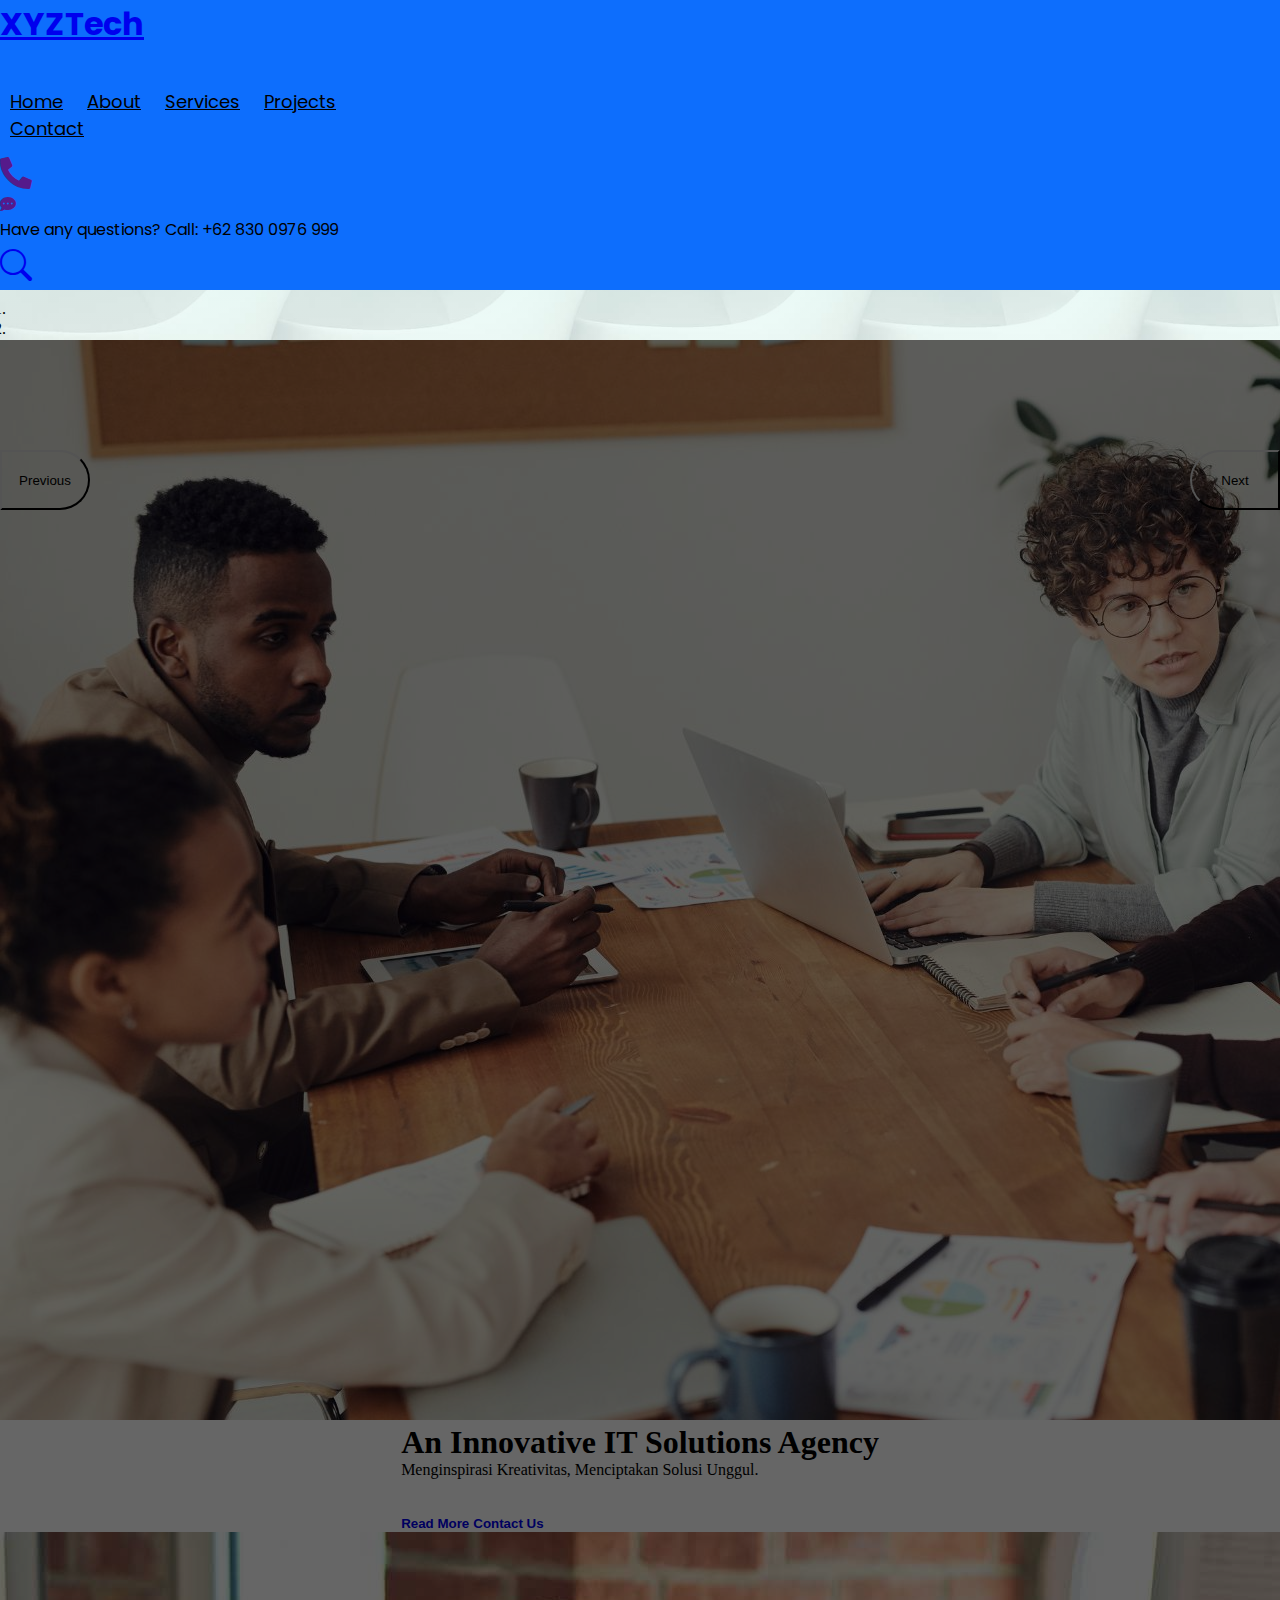
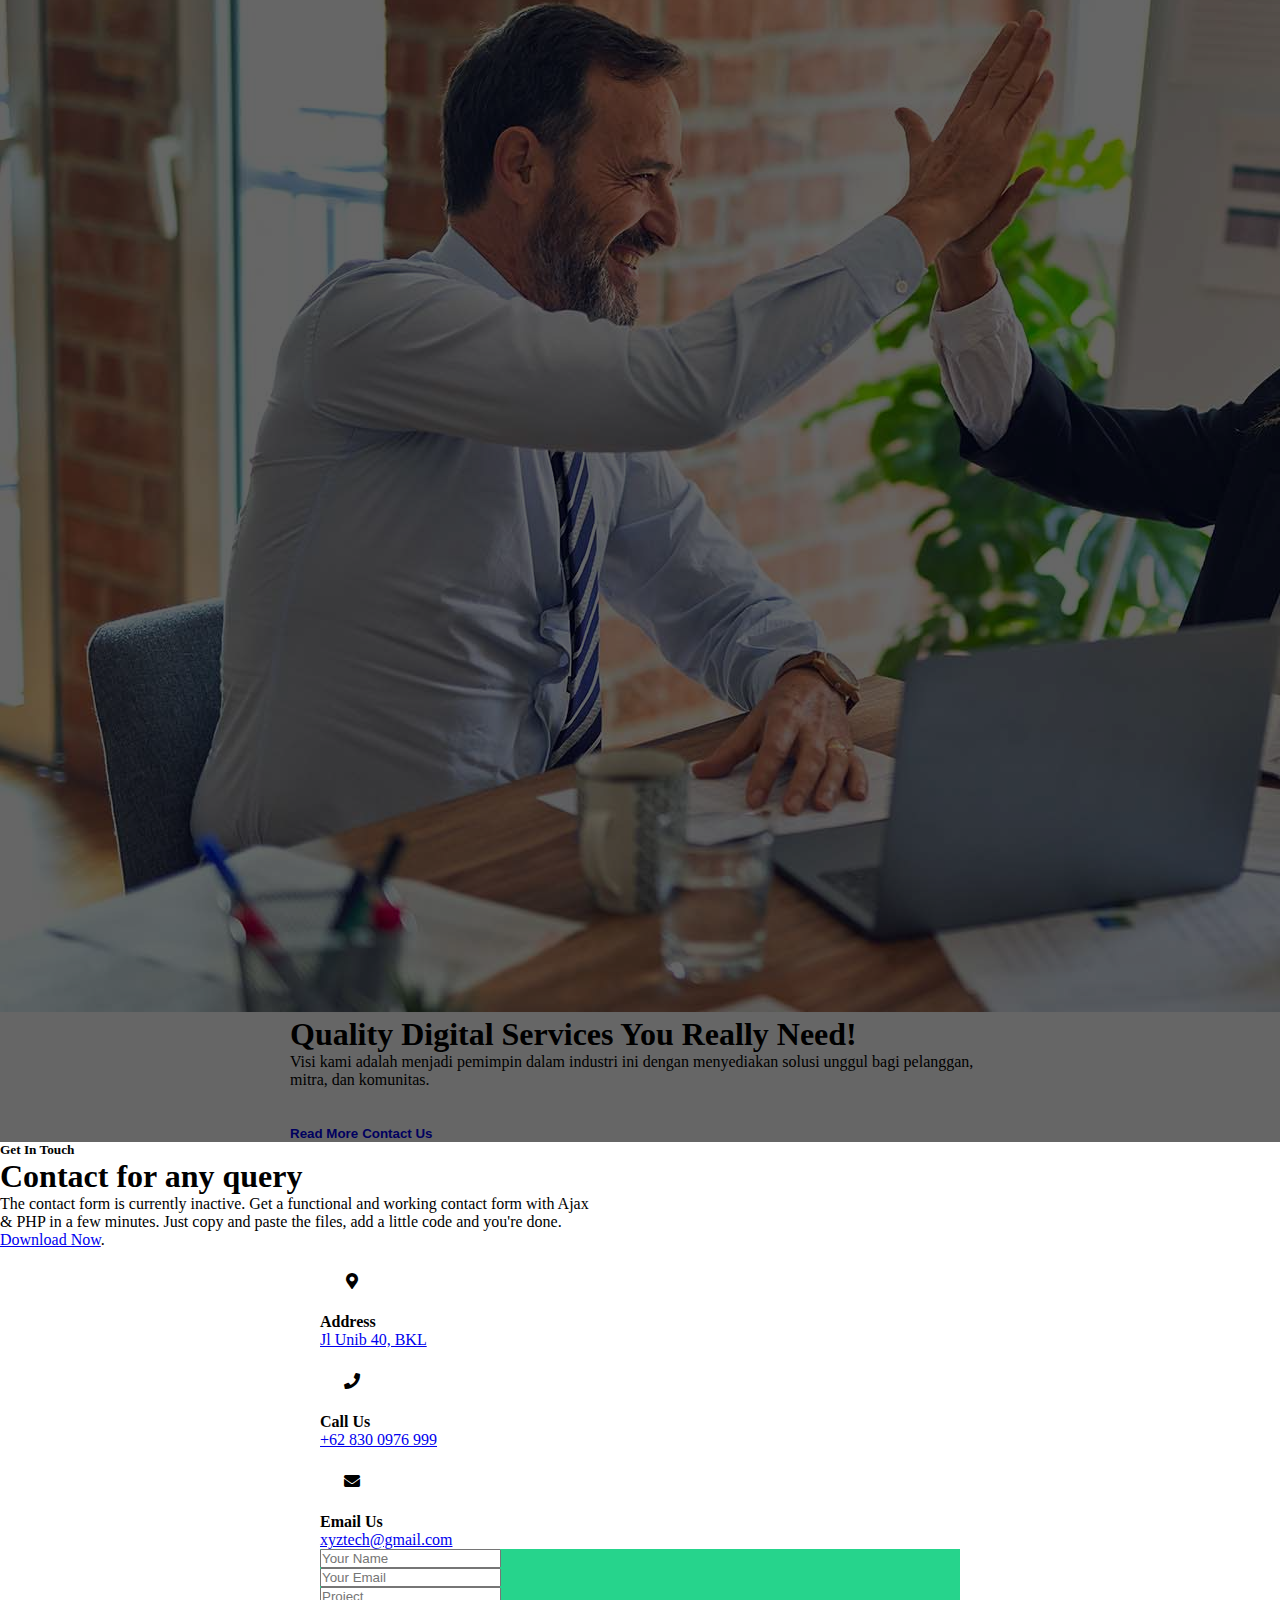
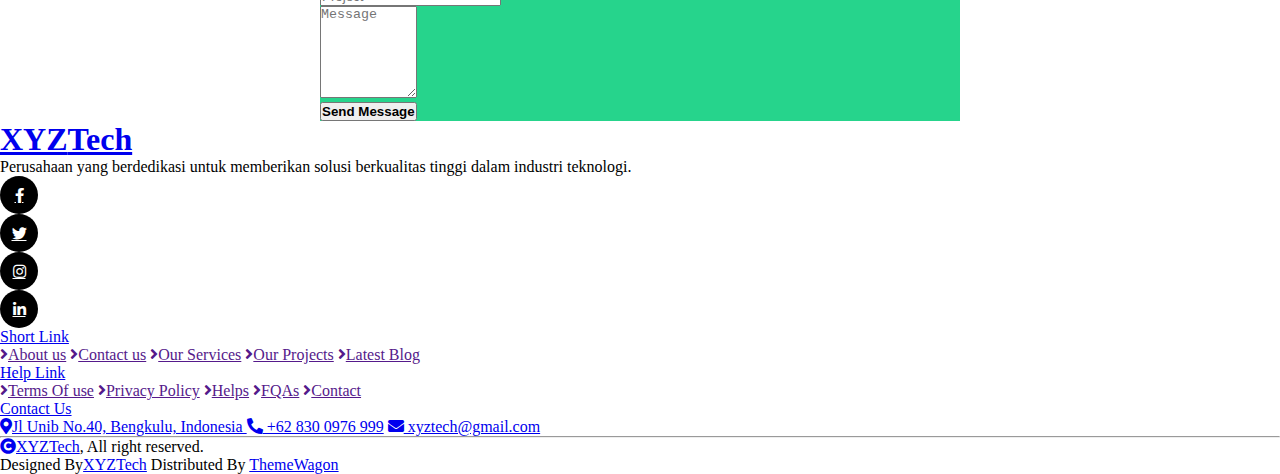
<file: contact.html>
<!doctype html>
<html lang="en">
  <head>
    <!-- Required meta tags -->
    <meta charset="utf-8">
    <meta name="viewport" content="width=device-width, initial-scale=1">

    <!--Font Awesome-->
    <link rel="stylesheet" type="text/css" href="https://cdnjs.cloudflare.com/ajax/libs/font-awesome/5.15.3/css/all.min.css">

    <!-- AOS Scroll -->
    <link rel="stylesheet" href="https://unpkg.com/aos@next/dist/aos.css" />

    <!-- Bootstrap CSS -->
    <link href="https://cdn.jsdelivr.net/npm/bootstrap@5.0.2/dist/css/bootstrap.min.css" rel="stylesheet" integrity="sha384-EVSTQN3/azprG1Anm3QDgpJLIm9Nao0Yz1ztcQTwFspd3yD65VohhpuuCOmLASjC" crossorigin="anonymous">

    <!-- Bootstrap Icons -->
    <link rel="stylesheet" href="https://cdn.jsdelivr.net/npm/bootstrap-icons@1.4.1/font/bootstrap-icons.css">
    <!--Font Awasome-->
    <link rel="stylesheet" type="text/css" href="https://cdnjs.cloudflare.com/ajax/libs/font-awesome/5.15.3/css/all.min.css">

    <!--Link ke css-->
    <link rel="stylesheet" href="style.css">

    <!-- Logo -->
    <link rel="shortcut icon" href="img/logo.png" type="image/png">

    <!--Google Font-->

    <!--poppins-->
    <link rel="preconnect" href="https://fonts.googleapis.com">
    <link rel="preconnect" href="https://fonts.gstatic.com" crossorigin>
    <link href="https://fonts.googleapis.com/css2?family=Poppins:wght@300;400;500;600;700&display=swap" rel="stylesheet"> 

    <!-- Abril Fatface -->
    <link rel="preconnect" href="https://fonts.googleapis.com">
    <link rel="preconnect" href="https://fonts.gstatic.com" crossorigin>
    <link href="https://fonts.googleapis.com/css2?family=Abril+Fatface&display=swap" rel="stylesheet"> 

    <!-- Lato -->
    <link rel="preconnect" href="https://fonts.googleapis.com">
    <link rel="preconnect" href="https://fonts.gstatic.com" crossorigin>
    <link href="https://fonts.googleapis.com/css2?family=Lato:wght@300;400;700;900&display=swap" rel="stylesheet"> 

    <title>XYZTech</title>
  </head>
  <body>
    

  <!-- Navbar Start -->
  <div class="container-fluid bg-primary">
      <div class="container">
          <nav class="navbar navbar-dark navbar-expand-lg py-0">
              <a href="index.html" class="navbar-brand">
                  <h1 class="text-white fw-bold d-block">XYZ<span class="text-secondary">Tech</span> </h1>
              </a>
              <button type="button" class="navbar-toggler me-0" data-bs-toggle="collapse" data-bs-target="#navbarCollapse">
                  <span class="navbar-toggler-icon"></span>
              </button>
              <div class="collapse navbar-collapse bg-transparent" id="navbarCollapse">
                  <div class="navbar-nav ms-auto mx-xl-auto p-0">
                      <a href="index.html" class="nav-item nav-link active text-secondary">Home</a>
                      <a href="about.html" class="nav-item nav-link">About</a>
                      <a href="service.html" class="nav-item nav-link">Services</a>
                      <a href="project.html" class="nav-item nav-link">Projects</a>
                      <div class="nav-item dropdown">
                      </div>
                      <a href="contact.html" class="nav-item nav-link">Contact</a>
                  </div>
              </div>
              <div class="d-none d-xl-flex flex-shirink-0">
                  <div id="phone-tada" class="d-flex align-items-center justify-content-center me-4">
                      <a href="" class="position-relative animated tada infinite">
                          <i class="fa fa-phone-alt text-white fa-2x"></i>
                          <div class="position-absolute" style="top: -7px; left: 20px;">
                              <span><i class="fa fa-comment-dots text-secondary"></i></span>
                          </div>
                      </a>
                  </div>
                  <div class="d-flex flex-column pe-4 border-end">
                      <span class="text-white-50">Have any questions?</span>
                      <span class="text-secondary">Call: +62 830 0976 999</span>
                  </div>
                  <div class="d-flex align-items-center justify-content-center ms-4 ">
                      <a href="#"><i class="bi bi-search text-white fa-2x"></i> </a>
                  </div>
              </div>
          </nav>
      </div>
  </div>
  <!-- Navbar End -->

  <!-- Carousel Start -->
  <div class="container-fluid px-0">
      <div id="carouselId" class="carousel slide" data-bs-ride="carousel">
          <ol class="carousel-indicators">
              <li data-bs-target="#carouselId" data-bs-slide-to="0" class="active" aria-current="true" aria-label="First slide"></li>
              <li data-bs-target="#carouselId" data-bs-slide-to="1" aria-label="Second slide"></li>
          </ol>
          <div class="carousel-inner" role="listbox">
              <div class="carousel-item active">
                  <img src="img/Judul.jpg" class="img-fluid" alt="First slide">
                  <div class="carousel-caption">
                      <div class="container carousel-content">
                          <h1 class="text-white display-1 mb-4 animated fadeInRight">An Innovative IT Solutions Agency</h1>
                          <p class="mb-4 text-white fs-5 animated fadeInDown">Menginspirasi Kreativitas, Menciptakan Solusi Unggul.</p>
                          <a href="" class="me-2"><button type="button" class="px-4 py-sm-3 px-sm-5 btn btn-primary rounded-pill carousel-content-btn1 animated fadeInLeft">Read More</button></a>
                          <a href="" class="ms-2"><button type="button" class="px-4 py-sm-3 px-sm-5 btn btn-primary rounded-pill carousel-content-btn2 animated fadeInRight">Contact Us</button></a>
                      </div>
                  </div>
              </div>
              <div class="carousel-item">
                  <img src="img/carousel-2.jpg" class="img-fluid" alt="Second slide">
                  <div class="carousel-caption">
                      <div class="container carousel-content">
                          <h1 class="text-white display-1 mb-4 animated fadeInLeft">Quality Digital Services You Really Need!</h1>
                          <p class="mb-4 text-white fs-5 animated fadeInDown">Visi kami adalah menjadi pemimpin dalam industri ini dengan menyediakan solusi unggul bagi pelanggan, mitra, dan komunitas.</p>
                          <a href="" class="me-2"><button type="button" class="px-4 py-sm-3 px-sm-5 btn btn-primary rounded-pill carousel-content-btn1 animated fadeInLeft">Read More</button></a>
                          <a href="" class="ms-2"><button type="button" class="px-4 py-sm-3 px-sm-5 btn btn-primary rounded-pill carousel-content-btn2 animated fadeInRight">Contact Us</button></a>
                      </div>
                  </div>
              </div>
          </div>
          <button class="carousel-control-prev" type="button" data-bs-target="#carouselId" data-bs-slide="prev">
              <span class="carousel-control-prev-icon" aria-hidden="true"></span>
              <span class="visually-hidden">Previous</span>
          </button>
          <button class="carousel-control-next" type="button" data-bs-target="#carouselId" data-bs-slide="next">
              <span class="carousel-control-next-icon" aria-hidden="true"></span>
              <span class="visually-hidden">Next</span>
          </button>
      </div>
  </div>
  <!-- Carousel End -->


        <!-- Contact Start -->
        <div class="container-fluid py-5 mt-5">
            <div class="container py-5">
                <div class="text-center mx-auto pb-5 wow fadeIn" data-wow-delay=".3s" style="max-width: 600px;">
                    <h5 class="text-primary">Get In Touch</h5>
                    <h1 class="mb-3">Contact for any query</h1>
                    <p class="mb-2">The contact form is currently inactive. Get a functional and working contact form with Ajax & PHP in a few minutes. Just copy and paste the files, add a little code and you're done. <a href="https://htmlcodex.com/contact-form">Download Now</a>.</p>
                </div>
                <div class="contact-detail position-relative p-5">
                    <div class="row g-5 mb-5 justify-content-center">
                        <div class="col-xl-4 col-lg-6 wow fadeIn" data-wow-delay=".3s">
                            <div class="d-flex bg-light p-3 rounded">
                                <div class="flex-shrink-0 btn-square bg-secondary rounded-circle" style="width: 64px; height: 64px;">
                                    <i class="fas fa-map-marker-alt text-white"></i>
                                </div>
                                <div class="ms-3">
                                    <h4 class="text-primary">Address</h4>
                                    <a href="https://goo.gl/maps/Zd4BCynmTb98ivUJ6" target="_blank" class="h5">Jl Unib 40, BKL</a>
                                </div>
                            </div>
                        </div>
                        <div class="col-xl-4 col-lg-6 wow fadeIn" data-wow-delay=".5s">
                            <div class="d-flex bg-light p-3 rounded">
                                <div class="flex-shrink-0 btn-square bg-secondary rounded-circle" style="width: 64px; height: 64px;">
                                    <i class="fa fa-phone text-white"></i>
                                </div>
                                <div class="ms-3">
                                    <h4 class="text-primary">Call Us</h4>
                                    <a class="h5" href="tel:+0123456789" target="_blank">+62 830 0976 999</a>
                                </div>
                            </div>
                        </div>
                        <div class="col-xl-4 col-lg-6 wow fadeIn" data-wow-delay=".7s">
                            <div class="d-flex bg-light p-3 rounded">
                                <div class="flex-shrink-0 btn-square bg-secondary rounded-circle" style="width: 64px; height: 64px;">
                                    <i class="fa fa-envelope text-white"></i>
                                </div>
                                <div class="ms-3">
                                    <h4 class="text-primary">Email Us</h4>
                                    <a class="h5" href="mailto:info@example.com" target="_blank">xyztech@gmail.com</a>
                                </div>
                            </div>
                        </div>
                    </div>
                        <div class="col-lg-6 wow fadeIn" data-wow-delay=".5s">
                            <div class="p-5 rounded contact-form">
                                <div class="mb-4">
                                    <input type="text" class="form-control border-0 py-3" placeholder="Your Name">
                                </div>
                                <div class="mb-4">
                                    <input type="email" class="form-control border-0 py-3" placeholder="Your Email">
                                </div>
                                <div class="mb-4">
                                    <input type="text" class="form-control border-0 py-3" placeholder="Project">
                                </div>
                                <div class="mb-4">
                                    <textarea class="w-100 form-control border-0 py-3" rows="6" cols="10" placeholder="Message"></textarea>
                                </div>
                                <div class="text-start">
                                    <button class="btn bg-primary text-white py-3 px-5" type="button">Send Message</button>
                                </div>
                            </div>
                        </div>
                    </div>
                </div>
            </div> 
        </div>
        <!-- Contact End -->


        <!-- Footer Start -->
        <div class="container-fluid footer bg-dark wow fadeIn" data-wow-delay=".3s">
            <div class="container pt-5 pb-4">
                <div class="row g-5">
                    <div class="col-lg-3 col-md-6">
                        <a href="index.html">
                            <h1 class="text-white fw-bold d-block">XYZ<span class="text-secondary">Tech</span> </h1>
                        </a>
                        <p class="mt-4 text-light"> Perusahaan yang berdedikasi untuk memberikan solusi berkualitas tinggi dalam industri teknologi.</p>
                        <div class="d-flex XYZtech-link">
                            <a href="" class="btn-light nav-fill btn btn-square rounded-circle me-2"><i class="fab fa-facebook-f text-primary"></i></a>
                            <a href="" class="btn-light nav-fill btn btn-square rounded-circle me-2"><i class="fab fa-twitter text-primary"></i></a>
                            <a href="" class="btn-light nav-fill btn btn-square rounded-circle me-2"><i class="fab fa-instagram text-primary"></i></a>
                            <a href="" class="btn-light nav-fill btn btn-square rounded-circle me-0"><i class="fab fa-linkedin-in text-primary"></i></a>
                        </div>
                    </div>
                    <div class="col-lg-3 col-md-6">
                        <a href="#" class="h3 text-secondary">Short Link</a>
                        <div class="mt-4 d-flex flex-column short-link">
                            <a href="" class="mb-2 text-white"><i class="fas fa-angle-right text-secondary me-2"></i>About us</a>
                            <a href="" class="mb-2 text-white"><i class="fas fa-angle-right text-secondary me-2"></i>Contact us</a>
                            <a href="" class="mb-2 text-white"><i class="fas fa-angle-right text-secondary me-2"></i>Our Services</a>
                            <a href="" class="mb-2 text-white"><i class="fas fa-angle-right text-secondary me-2"></i>Our Projects</a>
                            <a href="" class="mb-2 text-white"><i class="fas fa-angle-right text-secondary me-2"></i>Latest Blog</a>
                        </div>
                    </div>
                    <div class="col-lg-3 col-md-6">
                        <a href="#" class="h3 text-secondary">Help Link</a>
                        <div class="mt-4 d-flex flex-column help-link">
                            <a href="" class="mb-2 text-white"><i class="fas fa-angle-right text-secondary me-2"></i>Terms Of use</a>
                            <a href="" class="mb-2 text-white"><i class="fas fa-angle-right text-secondary me-2"></i>Privacy Policy</a>
                            <a href="" class="mb-2 text-white"><i class="fas fa-angle-right text-secondary me-2"></i>Helps</a>
                            <a href="" class="mb-2 text-white"><i class="fas fa-angle-right text-secondary me-2"></i>FQAs</a>
                            <a href="" class="mb-2 text-white"><i class="fas fa-angle-right text-secondary me-2"></i>Contact</a>
                        </div>
                    </div>
                    <div class="col-lg-3 col-md-6">
                        <a href="#" class="h3 text-secondary">Contact Us</a>
                        <div class="text-white mt-4 d-flex flex-column contact-link">
                            <a href="#" class="pb-3 text-light border-bottom border-primary"><i class="fas fa-map-marker-alt text-secondary me-2"></i>Jl Unib No.40, Bengkulu, Indonesia </a>
                            <a href="#" class="py-3 text-light border-bottom border-primary"><i class="fas fa-phone-alt text-secondary me-2"></i> +62 830 0976 999</a>
                            <a href="#" class="py-3 text-light border-bottom border-primary"><i class="fas fa-envelope text-secondary me-2"></i> xyztech@gmail.com</a>
                        </div>
                    </div>
                </div>
                <hr class="text-light mt-5 mb-4">
                <div class="row">
                    <div class="col-md-6 text-center text-md-start">
                        <span class="text-light"><a href="#" class="text-secondary"><i class="fas fa-copyright text-secondary me-2"></i>XYZTech</a>, All right reserved.</span>
                    </div>
                    <div class="col-md-6 text-center text-md-end">
                        <!--/*** This template is free as long as you keep the footer author’s credit link/attribution link/backlink. If you'd like to use the template without the footer author’s credit link/attribution link/backlink, you can purchase the Credit Removal License from "https://htmlcodex.com/credit-removal". Thank you for your support. ***/-->
                        <span class="text-light">Designed By<a href="https://htmlcodex.com" class="text-secondary">XYZTech</a> Distributed By <a href="https://themewagon.com">ThemeWagon</a></span>
                    </div>
                </div>
            </div>
        </div>
        <!-- Footer End -->



    <script>

        const scriptURL = 'https://script.google.com/macros/s/AKfycbyryaU-KiFb08lpVh-oX93cfQUVIY0eqyBaOvOTH4bNhMmSThbh1AUxTV34DVG1GoQMNQ/exec'
        const form = document.forms['contact-my-website']
        const btnKirim = document.querySelector('.btn-kirim');
        const btnLoading = document.querySelector('.btn-loading');
        const btnDAlert = document.querySelector('.my-alert');

        form.addEventListener('submit', e => {
        e.preventDefault()
        // ketika tombol submit di klik 
        // tampilkan tombol loading , hilangkan tombol kirim
        btnLoading.classList.toggle("d-none");
        btnKirim.classList.toggle("d-none");
        fetch(scriptURL, { method: 'POST', body: new FormData(form)})
            .then(response => {
                // tampilkan tombol kirim , hilangkan tombol loading
                btnLoading.classList.toggle("d-none");
                btnKirim.classList.toggle("d-none");
                // tampilkan alert
                btnDAlert.classList.toggle('d-none');
                // reset tulisan input form nya
                form.reset()
                console.log('Success!', response)})
            .catch(error => console.error('Error!', error.message))
        })
    </script>
    <script src="https://code.jquery.com/jquery-3.2.1.min.js"></script>
    <script type="text/javascript">
        $(document).ready(function(){
            $('ul li a').click(function(){
                $('li a').removeClass("active");
                $(this).addClass("active");
            });
        });
    </script>

    <!-- Script untuk menghilangkan navigasi collapse jika dikilk akan hilang -->

    <script type="text/javascript">    
        $('.js-scroll-trigger').click(function() {
            $('.navbar-collapse').collapse('hide');
        });
    </script>

    <!-- Akhir -->

    <!-- fungsi script adalah membuat hover card ke atas -->
    <script>
        $(document).ready(function(){

            $('.col-md-4').hover(
                //trigger ketika mouse di sentuh
                function(){
                    $(this).animate({
                        marginTop: "-=1%",
                    },200);
                },

                //trigger  when mouse out
                function(){
                    $(this).animate({
                        marginTop: "0%"
                    },200);
                }
            );
        });
    </script>


    <script>
      const typedTextSpan = document.querySelector(".typed-text");
      const cursorSpan = document.querySelector(".cursor");

      const textArray = ["Raja"];
      const typingDelay = 100;
      const erasingDelay = 100;
      const newTextDelay = 2500; // Delay between current and next text
      let textArrayIndex = 0;
      let charIndex = 0;

      function type() {
        if (charIndex < textArray[textArrayIndex].length) {
          if(!cursorSpan.classList.contains("typing")) cursorSpan.classList.add("typing");
          typedTextSpan.textContent += textArray[textArrayIndex].charAt(charIndex);
          charIndex++;
          setTimeout(type, typingDelay);
        } 
        else {
          cursorSpan.classList.remove("typing");
            setTimeout(erase, newTextDelay);
        }
      }

      function erase() {
          if (charIndex > 0) {
          if(!cursorSpan.classList.contains("typing")) cursorSpan.classList.add("typing");
          typedTextSpan.textContent = textArray[textArrayIndex].substring(0, charIndex-1);
          charIndex--;
          setTimeout(erase, erasingDelay);
        } 
        else {
          cursorSpan.classList.remove("typing");
          textArrayIndex++;
          if(textArrayIndex>=textArray.length) textArrayIndex=0;
          setTimeout(type, typingDelay + 1100);
        }
      }

      document.addEventListener("DOMContentLoaded", function() { // On DOM Load initiate the effect
        if(textArray.length) setTimeout(type, newTextDelay + 250);
      });
     </script>


     <!-- navbar scroll -->
     <script>
      document.addEventListener("scroll", function () {
        const navbar = document.querySelector("nav");

        if (this.body.scrollTop > 1 || this.documentElement.scrollTop > 1) {
          navbar.classList.add("nav-scrolled", "fixed-top");
        } else {
          navbar.classList.remove("nav-scrolled", "fixed-top");
        }
      });
    </script>   

    <!-- Option 1: Bootstrap Bundle with Popper -->
    <script src="https://cdn.jsdelivr.net/npm/bootstrap@5.0.2/dist/js/bootstrap.bundle.min.js" integrity="sha384-MrcW6ZMFYlzcLA8Nl+NtUVF0sA7MsXsP1UyJoMp4YLEuNSfAP+JcXn/tWtIaxVXM" crossorigin="anonymous"></script>
  </body>
</html>
</file>
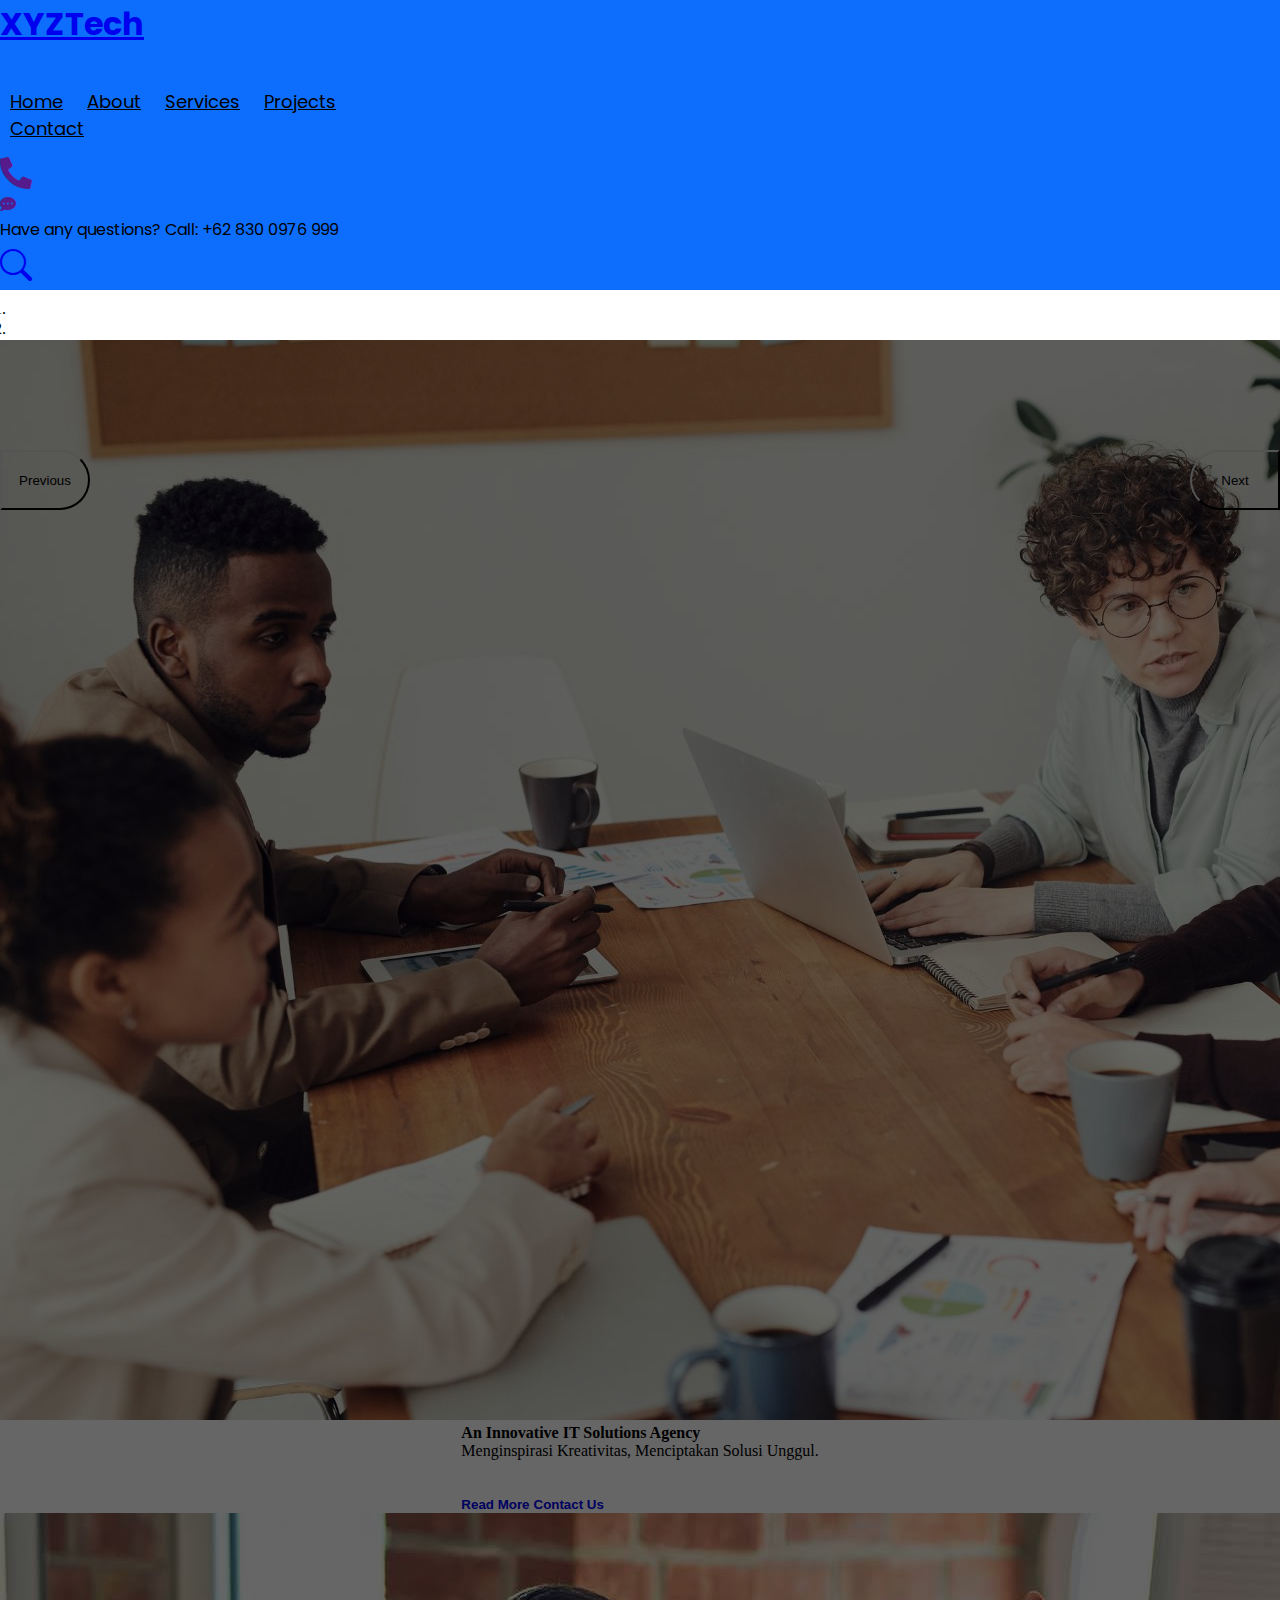
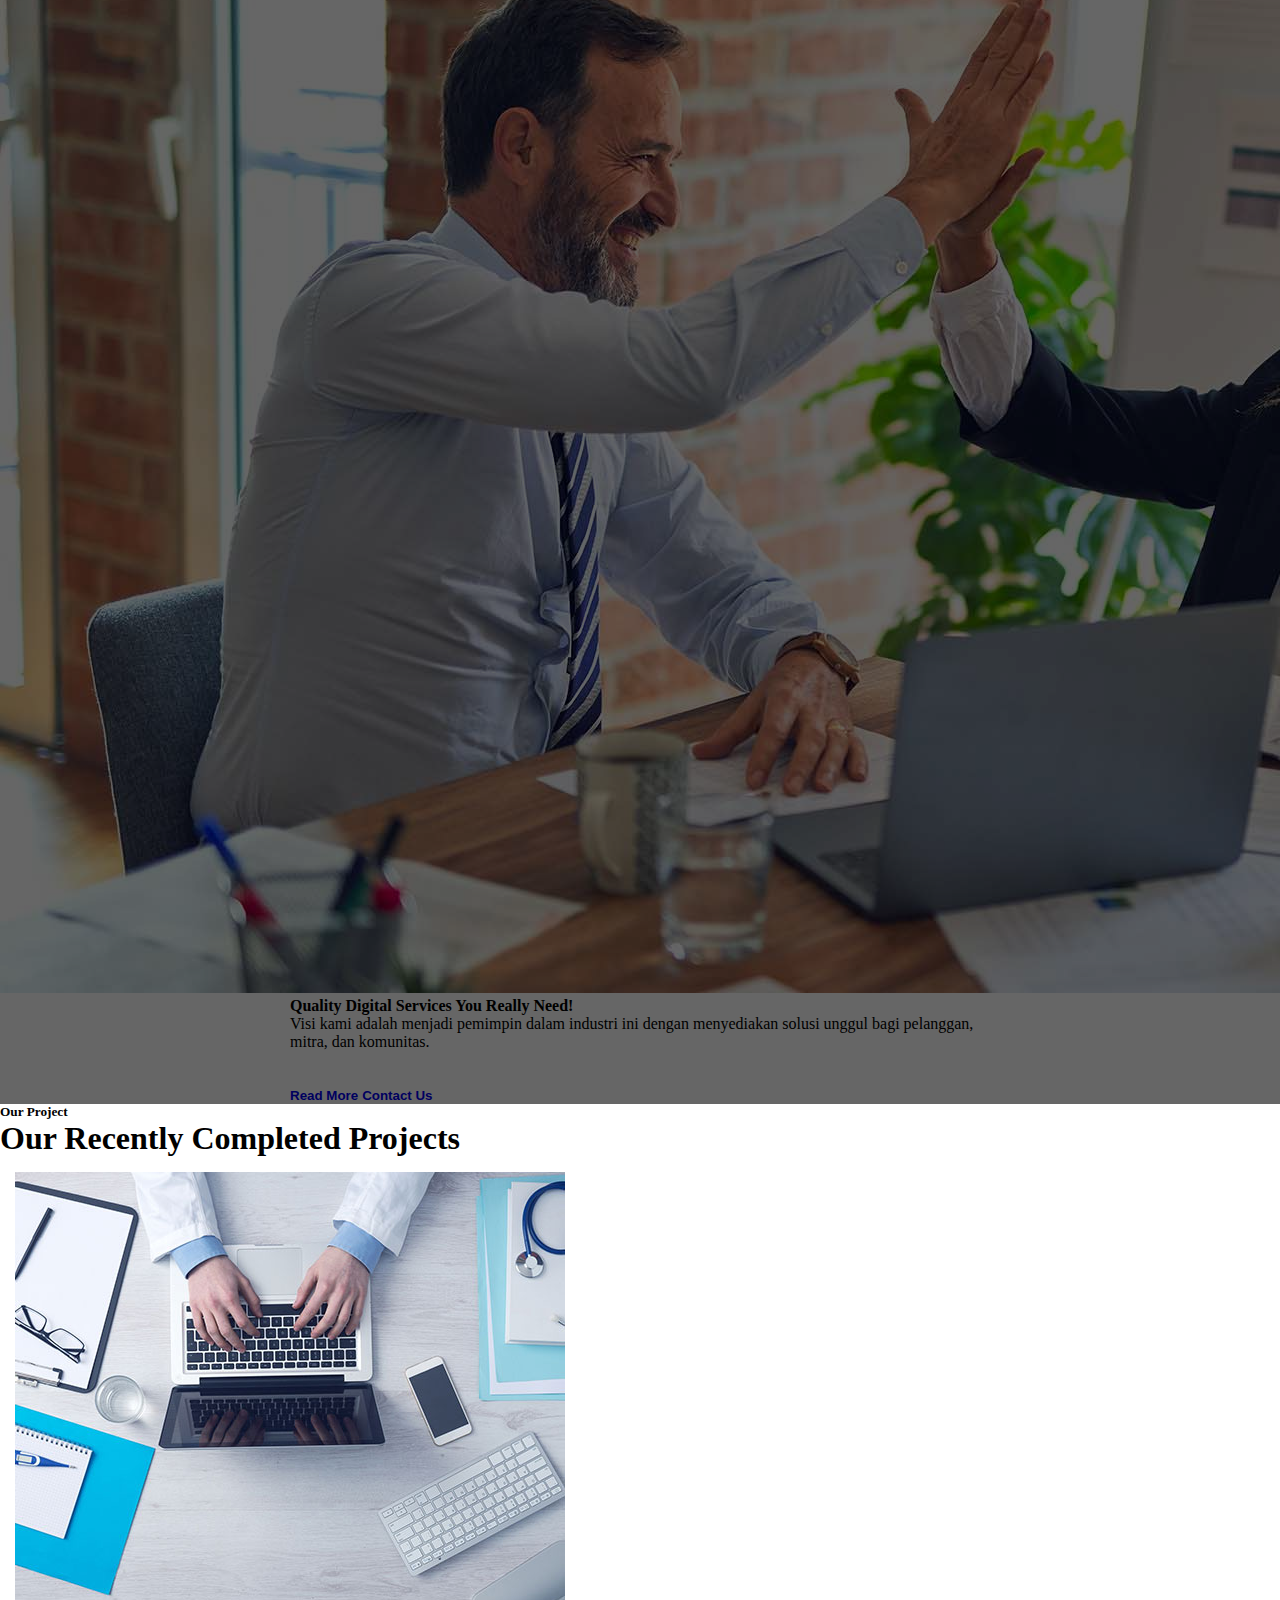
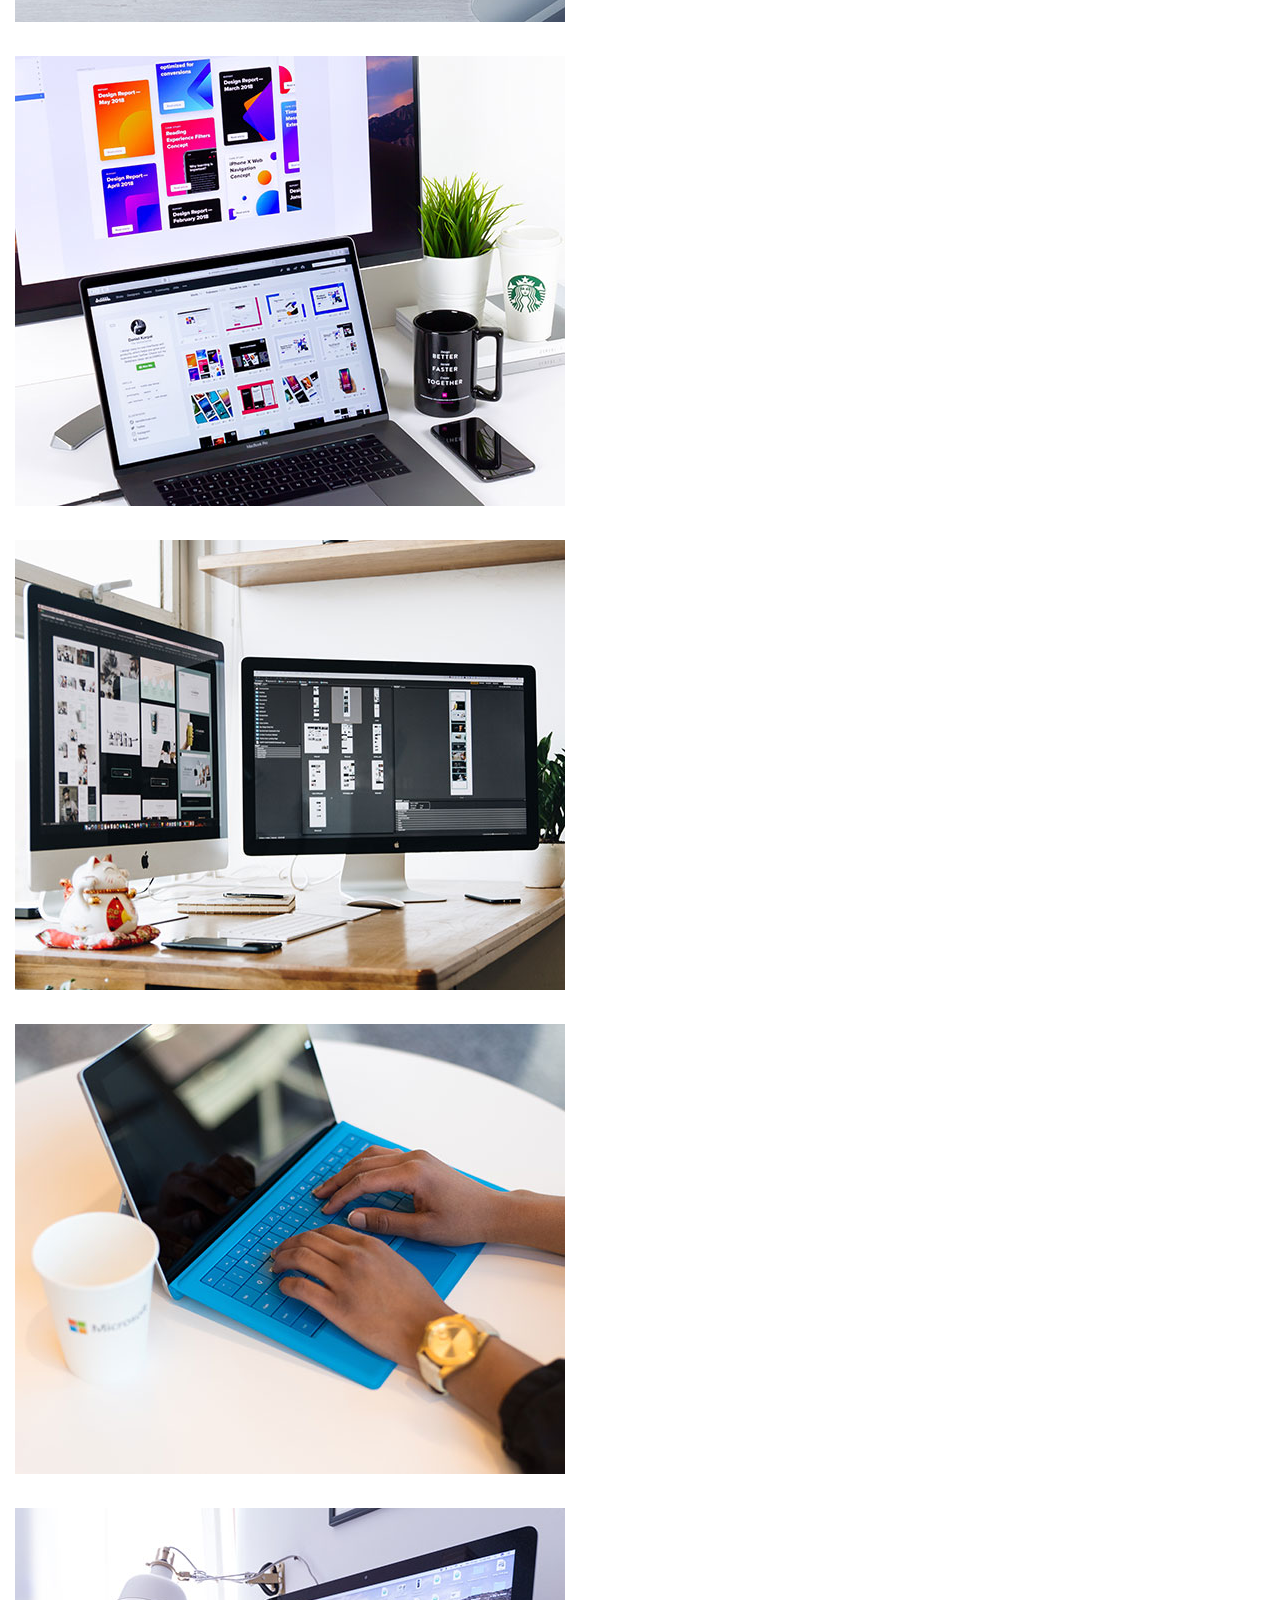
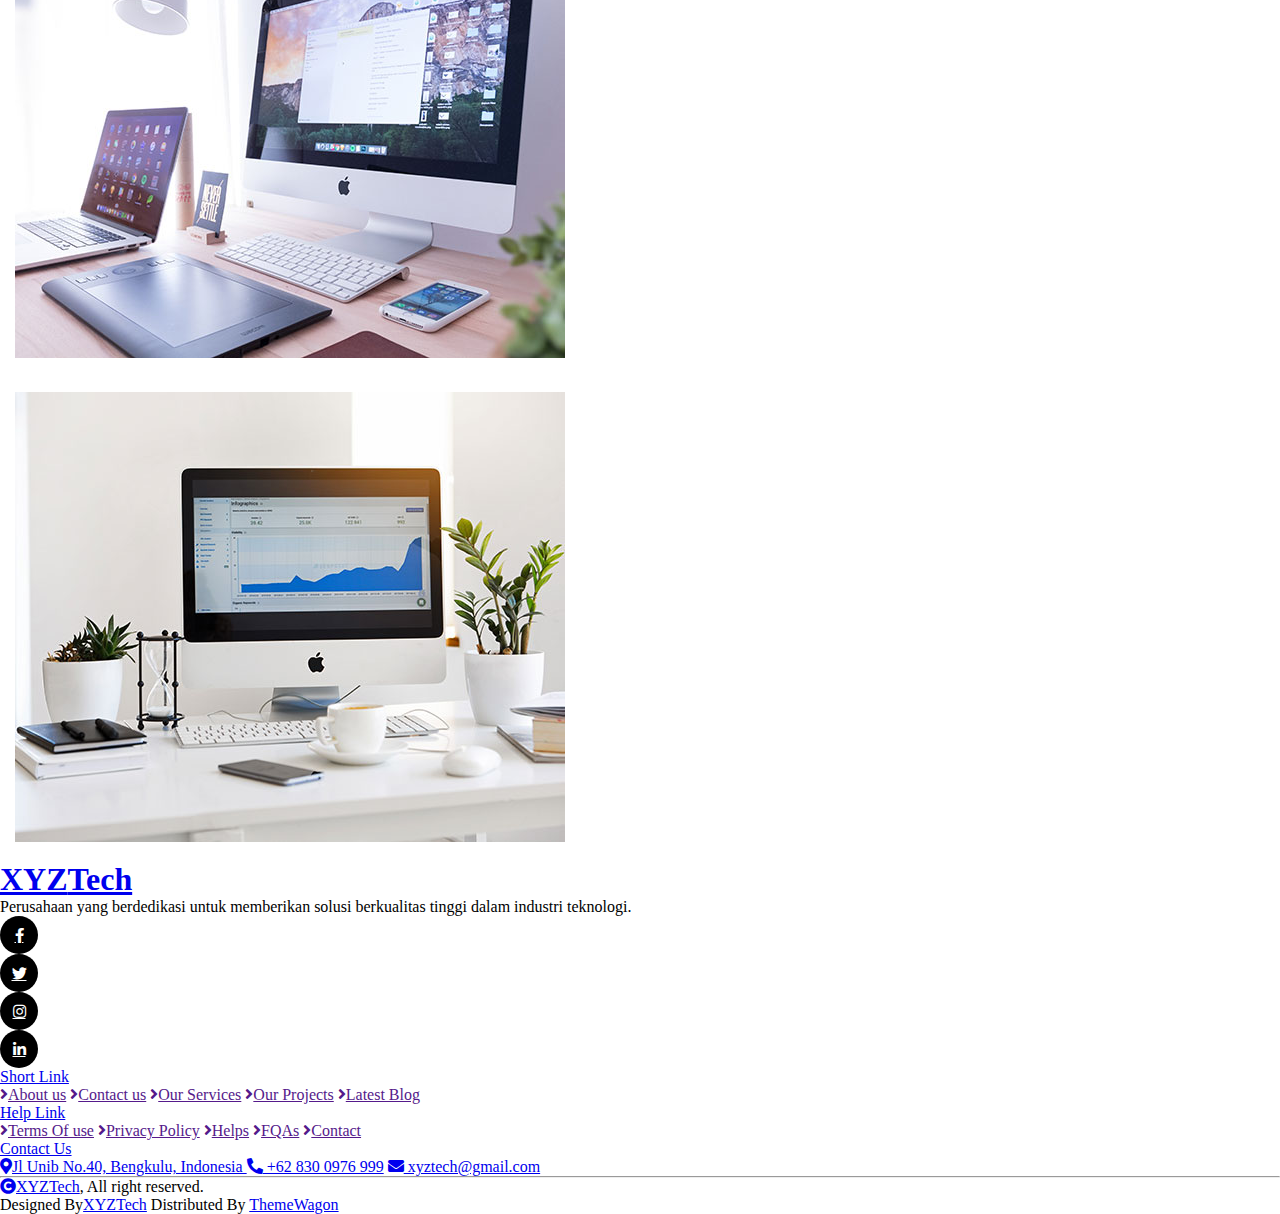
<file: project.html>
<!doctype html>
<html lang="en">
  <head>
    <!-- Required meta tags -->
    <meta charset="utf-8">
    <meta name="viewport" content="width=device-width, initial-scale=1">

    <!--Font Awesome-->
    <link rel="stylesheet" type="text/css" href="https://cdnjs.cloudflare.com/ajax/libs/font-awesome/5.15.3/css/all.min.css">

    <!-- AOS Scroll -->
    <link rel="stylesheet" href="https://unpkg.com/aos@next/dist/aos.css" />

    <!-- Bootstrap CSS -->
    <link href="https://cdn.jsdelivr.net/npm/bootstrap@5.0.2/dist/css/bootstrap.min.css" rel="stylesheet" integrity="sha384-EVSTQN3/azprG1Anm3QDgpJLIm9Nao0Yz1ztcQTwFspd3yD65VohhpuuCOmLASjC" crossorigin="anonymous">

    <!-- Bootstrap Icons -->
    <link rel="stylesheet" href="https://cdn.jsdelivr.net/npm/bootstrap-icons@1.4.1/font/bootstrap-icons.css">
    <!--Font Awasome-->
    <link rel="stylesheet" type="text/css" href="https://cdnjs.cloudflare.com/ajax/libs/font-awesome/5.15.3/css/all.min.css">

    <!--Link ke css-->
    <link rel="stylesheet" href="style.css">

    <!-- Logo -->
    <link rel="shortcut icon" href="img/logo.png" type="image/png">

    <!--Google Font-->

    <!--poppins-->
    <link rel="preconnect" href="https://fonts.googleapis.com">
    <link rel="preconnect" href="https://fonts.gstatic.com" crossorigin>
    <link href="https://fonts.googleapis.com/css2?family=Poppins:wght@300;400;500;600;700&display=swap" rel="stylesheet"> 

    <!-- Abril Fatface -->
    <link rel="preconnect" href="https://fonts.googleapis.com">
    <link rel="preconnect" href="https://fonts.gstatic.com" crossorigin>
    <link href="https://fonts.googleapis.com/css2?family=Abril+Fatface&display=swap" rel="stylesheet"> 

    <!-- Lato -->
    <link rel="preconnect" href="https://fonts.googleapis.com">
    <link rel="preconnect" href="https://fonts.gstatic.com" crossorigin>
    <link href="https://fonts.googleapis.com/css2?family=Lato:wght@300;400;700;900&display=swap" rel="stylesheet"> 

    <title>XYZTech</title>
  </head>
  <body>
    
    <!-- Navbar -->
    <div class="container-fluid bg-primary">
      <div class="container">
          <nav class="navbar navbar-dark navbar-expand-lg py-0">
              <a href="index.html" class="navbar-brand">
                  <h1 class="text-white fw-bold d-block">XYZ<span class="text-secondary">Tech</span> </h1>
              </a>
              <button type="button" class="navbar-toggler me-0" data-bs-toggle="collapse" data-bs-target="#navbarCollapse">
                  <span class="navbar-toggler-icon"></span>
              </button>
              <div class="collapse navbar-collapse bg-transparent" id="navbarCollapse">
                  <div class="navbar-nav ms-auto mx-xl-auto p-0">
                      <a href="index.html" class="nav-item nav-link active text-secondary">Home</a>
                      <a href="about.html" class="nav-item nav-link">About</a>
                      <a href="service.html" class="nav-item nav-link">Services</a>
                      <a href="project.html" class="nav-item nav-link">Projects</a>
                      <div class="nav-item dropdown">
                      </div>
                      <a href="contact.html" class="nav-item nav-link">Contact</a>
                  </div>
              </div>
              <div class="d-none d-xl-flex flex-shirink-0">
                  <div id="phone-tada" class="d-flex align-items-center justify-content-center me-4">
                      <a href="" class="position-relative animated tada infinite">
                          <i class="fa fa-phone-alt text-white fa-2x"></i>
                          <div class="position-absolute" style="top: -7px; left: 20px;">
                              <span><i class="fa fa-comment-dots text-secondary"></i></span>
                          </div>
                      </a>
                  </div>
                  <div class="d-flex flex-column pe-4 border-end">
                      <span class="text-white-50">Have any questions?</span>
                      <span class="text-secondary">Call: +62 830 0976 999</span>
                  </div>
                  <div class="d-flex align-items-center justify-content-center ms-4 ">
                      <a href="#"><i class="bi bi-search text-white fa-2x"></i> </a>
                  </div>
              </div>
          </nav>
      </div>
  </div>
    <!-- A Navbar -->

     <!-- Carousel Start -->
     <div class="container-fluid px-0">
      <div id="carouselId" class="carousel slide" data-bs-ride="carousel">
          <ol class="carousel-indicators">
              <li data-bs-target="#carouselId" data-bs-slide-to="0" class="active" aria-current="true" aria-label="First slide"></li>
              <li data-bs-target="#carouselId" data-bs-slide-to="1" aria-label="Second slide"></li>
          </ol>
          <div class="carousel-inner" role="listbox">
              <div class="carousel-item active">
                  <img src="img/Judul.jpg" class="img-fluid" alt="First slide">
                  <div class="carousel-caption">
                      <div class="container carousel-content">
                          <h4 class="text-white display-1 mb-4 animated fadeInRight">An Innovative IT Solutions Agency</h4>
                          <p class="mb-4 text-white fs-5 animated fadeInDown">Menginspirasi Kreativitas, Menciptakan Solusi Unggul.</p>
                          <a href="" class="me-2"><button type="button" class="px-4 py-sm-3 px-sm-5 btn btn-primary rounded-pill carousel-content-btn1 animated fadeInLeft">Read More</button></a>
                          <a href="" class="ms-2"><button type="button" class="px-4 py-sm-3 px-sm-5 btn btn-primary rounded-pill carousel-content-btn2 animated fadeInRight">Contact Us</button></a>
                      </div>
                  </div>
              </div>
              <div class="carousel-item">
                  <img src="img/carousel-2.jpg" class="img-fluid" alt="Second slide">
                  <div class="carousel-caption">
                      <div class="container carousel-content">
                          <h4 class="text-white display-1 mb-4 animated fadeInLeft">Quality Digital Services You Really Need!</h4>
                          <p class="mb-4 text-white fs-5 animated fadeInDown">Visi kami adalah menjadi pemimpin dalam industri ini dengan menyediakan solusi unggul bagi pelanggan, mitra, dan komunitas.</p>
                          <a href="" class="me-2"><button type="button" class="px-4 py-sm-3 px-sm-5 btn btn-primary rounded-pill carousel-content-btn1 animated fadeInLeft">Read More</button></a>
                          <a href="" class="ms-2"><button type="button" class="px-4 py-sm-3 px-sm-5 btn btn-primary rounded-pill carousel-content-btn2 animated fadeInRight">Contact Us</button></a>
                      </div>
                  </div>
              </div>
          </div>
          <button class="carousel-control-prev" type="button" data-bs-target="#carouselId" data-bs-slide="prev">
              <span class="carousel-control-prev-icon" aria-hidden="true"></span>
              <span class="visually-hidden">Previous</span>
          </button>
          <button class="carousel-control-next" type="button" data-bs-target="#carouselId" data-bs-slide="next">
              <span class="carousel-control-next-icon" aria-hidden="true"></span>
              <span class="visually-hidden">Next</span>
          </button>
      </div>
  </div>
  <!-- Carousel End -->


    <!-- Projects -->
    <div class="container-fluid project py-5 mb-5">
      <div class="container">
          <div class="text-center mx-auto pb-5 wow fadeIn" data-wow-delay=".3s" style="max-width: 600px;">
              <h5 class="text-primary">Our Project</h5>
              <h1>Our Recently Completed Projects</h1>
          </div>
          <div class="row g-5">
              <div class="col-md-6 col-lg-4 wow fadeIn" data-wow-delay=".3s">
                  <div class="project-item">
                      <div class="project-img">
                          <img src="img/project-1.jpg" class="img-fluid w-100 rounded" alt="">
                          <div class="project-content">
                              <a href="#" class="text-center">
                                  <h4 class="text-secondary">Web design</h4>
                              </a>
                          </div>
                      </div>
                  </div>
              </div>
              <div class="col-md-6 col-lg-4 wow fadeIn" data-wow-delay=".5s">
                  <div class="project-item">
                      <div class="project-img">
                          <img src="img/project-2.jpg" class="img-fluid w-100 rounded" alt="">
                          <div class="project-content">
                              <a href="#" class="text-center">
                                  <h4 class="text-secondary">Cyber Security</h4>
                              </a>
                          </div>
                      </div>
                  </div>
              </div>
              <div class="col-md-6 col-lg-4 wow fadeIn" data-wow-delay=".7s">
                  <div class="project-item">
                      <div class="project-img">
                          <img src="img/project-3.jpg" class="img-fluid w-100 rounded" alt="">
                          <div class="project-content">
                              <a href="#" class="text-center">
                                  <h4 class="text-secondary">Mobile Info</h4>
                              </a>
                          </div>
                      </div>
                  </div>
              </div>
              <div class="col-md-6 col-lg-4 wow fadeIn" data-wow-delay=".3s">
                  <div class="project-item">
                      <div class="project-img">
                          <img src="img/project-4.jpg" class="img-fluid w-100 rounded" alt="">
                          <div class="project-content">
                              <a href="#" class="text-center">
                                  <h4 class="text-secondary">Web Development</h4>
                              </a>
                          </div>
                      </div>
                  </div>
              </div>
              <div class="col-md-6 col-lg-4 wow fadeIn" data-wow-delay=".5s">
                  <div class="project-item">
                      <div class="project-img">
                          <img src="img/project-5.jpg" class="img-fluid w-100 rounded" alt="">
                          <div class="project-content">
                              <a href="#" class="text-center">
                                  <h4 class="text-secondary">Digital Marketing</h4>
                              </a>
                          </div>
                      </div>
                  </div>
              </div>
              <div class="col-md-6 col-lg-4 wow fadeIn" data-wow-delay=".7s">
                  <div class="project-item">
                      <div class="project-img">
                          <img src="img/project-6.jpg" class="img-fluid w-100 rounded" alt="">
                          <div class="project-content">
                              <a href="#" class="text-center">
                                  <h4 class="text-secondary">keyword Research</h4>
                              </a>
                          </div>
                      </div>
                  </div>
              </div>
          </div>
      </div>
  </div>
  <!-- Project End -->


  <!-- Footer Start -->
  <div class="container-fluid footer bg-dark wow fadeIn" data-wow-delay=".3s">
    <div class="container pt-5 pb-4">
        <div class="row g-5">
            <div class="col-lg-3 col-md-6">
                <a href="index.html">
                    <h1 class="text-white fw-bold d-block">XYZ<span class="text-secondary">Tech</span> </h1>
                </a>
                <p class="mt-4 text-light"> Perusahaan yang berdedikasi untuk memberikan solusi berkualitas tinggi dalam industri teknologi.</p>
                <div class="d-flex XYZtech-link">
                    <a href="" class="btn-light nav-fill btn btn-square rounded-circle me-2"><i class="fab fa-facebook-f text-primary"></i></a>
                    <a href="" class="btn-light nav-fill btn btn-square rounded-circle me-2"><i class="fab fa-twitter text-primary"></i></a>
                    <a href="" class="btn-light nav-fill btn btn-square rounded-circle me-2"><i class="fab fa-instagram text-primary"></i></a>
                    <a href="" class="btn-light nav-fill btn btn-square rounded-circle me-0"><i class="fab fa-linkedin-in text-primary"></i></a>
                </div>
            </div>
            <div class="col-lg-3 col-md-6">
                <a href="#" class="h3 text-secondary">Short Link</a>
                <div class="mt-4 d-flex flex-column short-link">
                    <a href="" class="mb-2 text-white"><i class="fas fa-angle-right text-secondary me-2"></i>About us</a>
                    <a href="" class="mb-2 text-white"><i class="fas fa-angle-right text-secondary me-2"></i>Contact us</a>
                    <a href="" class="mb-2 text-white"><i class="fas fa-angle-right text-secondary me-2"></i>Our Services</a>
                    <a href="" class="mb-2 text-white"><i class="fas fa-angle-right text-secondary me-2"></i>Our Projects</a>
                    <a href="" class="mb-2 text-white"><i class="fas fa-angle-right text-secondary me-2"></i>Latest Blog</a>
                </div>
            </div>
            <div class="col-lg-3 col-md-6">
                <a href="#" class="h3 text-secondary">Help Link</a>
                <div class="mt-4 d-flex flex-column help-link">
                    <a href="" class="mb-2 text-white"><i class="fas fa-angle-right text-secondary me-2"></i>Terms Of use</a>
                    <a href="" class="mb-2 text-white"><i class="fas fa-angle-right text-secondary me-2"></i>Privacy Policy</a>
                    <a href="" class="mb-2 text-white"><i class="fas fa-angle-right text-secondary me-2"></i>Helps</a>
                    <a href="" class="mb-2 text-white"><i class="fas fa-angle-right text-secondary me-2"></i>FQAs</a>
                    <a href="" class="mb-2 text-white"><i class="fas fa-angle-right text-secondary me-2"></i>Contact</a>
                </div>
            </div>
            <div class="col-lg-3 col-md-6">
                <a href="#" class="h3 text-secondary">Contact Us</a>
                <div class="text-white mt-4 d-flex flex-column contact-link">
                    <a href="#" class="pb-3 text-light border-bottom border-primary"><i class="fas fa-map-marker-alt text-secondary me-2"></i>Jl Unib No.40, Bengkulu, Indonesia </a>
                    <a href="#" class="py-3 text-light border-bottom border-primary"><i class="fas fa-phone-alt text-secondary me-2"></i> +62 830 0976 999</a>
                    <a href="#" class="py-3 text-light border-bottom border-primary"><i class="fas fa-envelope text-secondary me-2"></i> xyztech@gmail.com</a>
                </div>
            </div>
        </div>
        <hr class="text-light mt-5 mb-4">
        <div class="row">
            <div class="col-md-6 text-center text-md-start">
                <span class="text-light"><a href="#" class="text-secondary"><i class="fas fa-copyright text-secondary me-2"></i>XYZTech</a>, All right reserved.</span>
            </div>
            <div class="col-md-6 text-center text-md-end">
                <!--/*** This template is free as long as you keep the footer author’s credit link/attribution link/backlink. If you'd like to use the template without the footer author’s credit link/attribution link/backlink, you can purchase the Credit Removal License from "https://htmlcodex.com/credit-removal". Thank you for your support. ***/-->
                <span class="text-light">Designed By<a href="https://htmlcodex.com" class="text-secondary">XYZTech</a> Distributed By <a href="https://themewagon.com">ThemeWagon</a></span>
            </div>
        </div>
    </div>
</div>
<!-- Footer End -->


    <script>

        const scriptURL = 'https://script.google.com/macros/s/AKfycbyryaU-KiFb08lpVh-oX93cfQUVIY0eqyBaOvOTH4bNhMmSThbh1AUxTV34DVG1GoQMNQ/exec'
        const form = document.forms['contact-my-website']
        const btnKirim = document.querySelector('.btn-kirim');
        const btnLoading = document.querySelector('.btn-loading');
        const btnDAlert = document.querySelector('.my-alert');

        form.addEventListener('submit', e => {
        e.preventDefault()
        // ketika tombol submit di klik 
        // tampilkan tombol loading , hilangkan tombol kirim
        btnLoading.classList.toggle("d-none");
        btnKirim.classList.toggle("d-none");
        fetch(scriptURL, { method: 'POST', body: new FormData(form)})
            .then(response => {
                // tampilkan tombol kirim , hilangkan tombol loading
                btnLoading.classList.toggle("d-none");
                btnKirim.classList.toggle("d-none");
                // tampilkan alert
                btnDAlert.classList.toggle('d-none');
                // reset tulisan input form nya
                form.reset()
                console.log('Success!', response)})
            .catch(error => console.error('Error!', error.message))
        })
    </script>
    <script src="https://code.jquery.com/jquery-3.2.1.min.js"></script>
    <script type="text/javascript">
        $(document).ready(function(){
            $('ul li a').click(function(){
                $('li a').removeClass("active");
                $(this).addClass("active");
            });
        });
    </script>

    <!-- Script untuk menghilangkan navigasi collapse jika dikilk akan hilang -->

    <script type="text/javascript">    
        $('.js-scroll-trigger').click(function() {
            $('.navbar-collapse').collapse('hide');
        });
    </script>

    <!-- Akhir -->

    <!-- fungsi script adalah membuat hover card ke atas -->
    <script>
        $(document).ready(function(){

            $('.col-md-4').hover(
                //trigger ketika mouse di sentuh
                function(){
                    $(this).animate({
                        marginTop: "-=1%",
                    },200);
                },

                //trigger  when mouse out
                function(){
                    $(this).animate({
                        marginTop: "0%"
                    },200);
                }
            );
        });
    </script>


    <script>
      const typedTextSpan = document.querySelector(".typed-text");
      const cursorSpan = document.querySelector(".cursor");

      const textArray = ["Raja"];
      const typingDelay = 100;
      const erasingDelay = 100;
      const newTextDelay = 2500; // Delay between current and next text
      let textArrayIndex = 0;
      let charIndex = 0;

      function type() {
        if (charIndex < textArray[textArrayIndex].length) {
          if(!cursorSpan.classList.contains("typing")) cursorSpan.classList.add("typing");
          typedTextSpan.textContent += textArray[textArrayIndex].charAt(charIndex);
          charIndex++;
          setTimeout(type, typingDelay);
        } 
        else {
          cursorSpan.classList.remove("typing");
            setTimeout(erase, newTextDelay);
        }
      }

      function erase() {
          if (charIndex > 0) {
          if(!cursorSpan.classList.contains("typing")) cursorSpan.classList.add("typing");
          typedTextSpan.textContent = textArray[textArrayIndex].substring(0, charIndex-1);
          charIndex--;
          setTimeout(erase, erasingDelay);
        } 
        else {
          cursorSpan.classList.remove("typing");
          textArrayIndex++;
          if(textArrayIndex>=textArray.length) textArrayIndex=0;
          setTimeout(type, typingDelay + 1100);
        }
      }

      document.addEventListener("DOMContentLoaded", function() { // On DOM Load initiate the effect
        if(textArray.length) setTimeout(type, newTextDelay + 250);
      });
     </script>


     <!-- navbar scroll -->
     <script>
      document.addEventListener("scroll", function () {
        const navbar = document.querySelector("nav");

        if (this.body.scrollTop > 1 || this.documentElement.scrollTop > 1) {
          navbar.classList.add("nav-scrolled", "fixed-top");
        } else {
          navbar.classList.remove("nav-scrolled", "fixed-top");
        }
      });
    </script>   

    <!-- Option 1: Bootstrap Bundle with Popper -->
    <script src="https://cdn.jsdelivr.net/npm/bootstrap@5.0.2/dist/js/bootstrap.bundle.min.js" integrity="sha384-MrcW6ZMFYlzcLA8Nl+NtUVF0sA7MsXsP1UyJoMp4YLEuNSfAP+JcXn/tWtIaxVXM" crossorigin="anonymous"></script>
  </body>
</html>
</file>
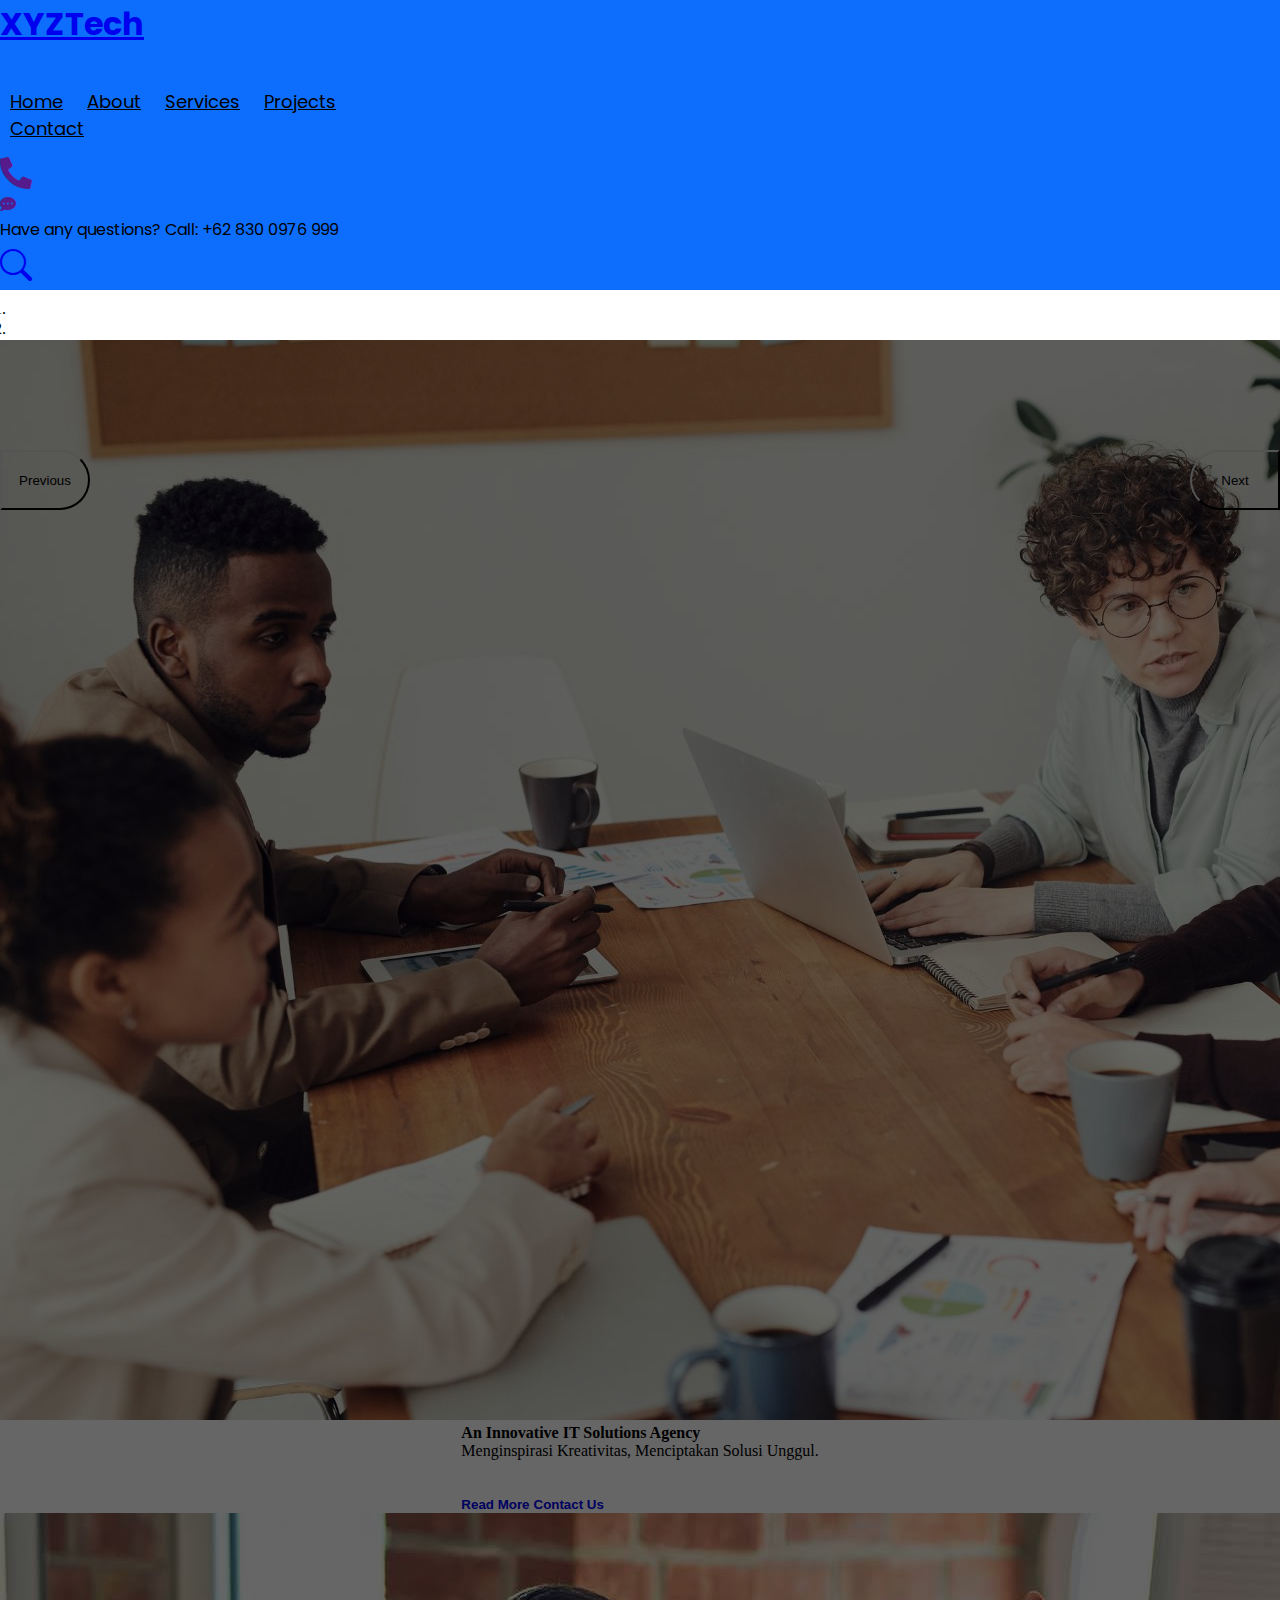
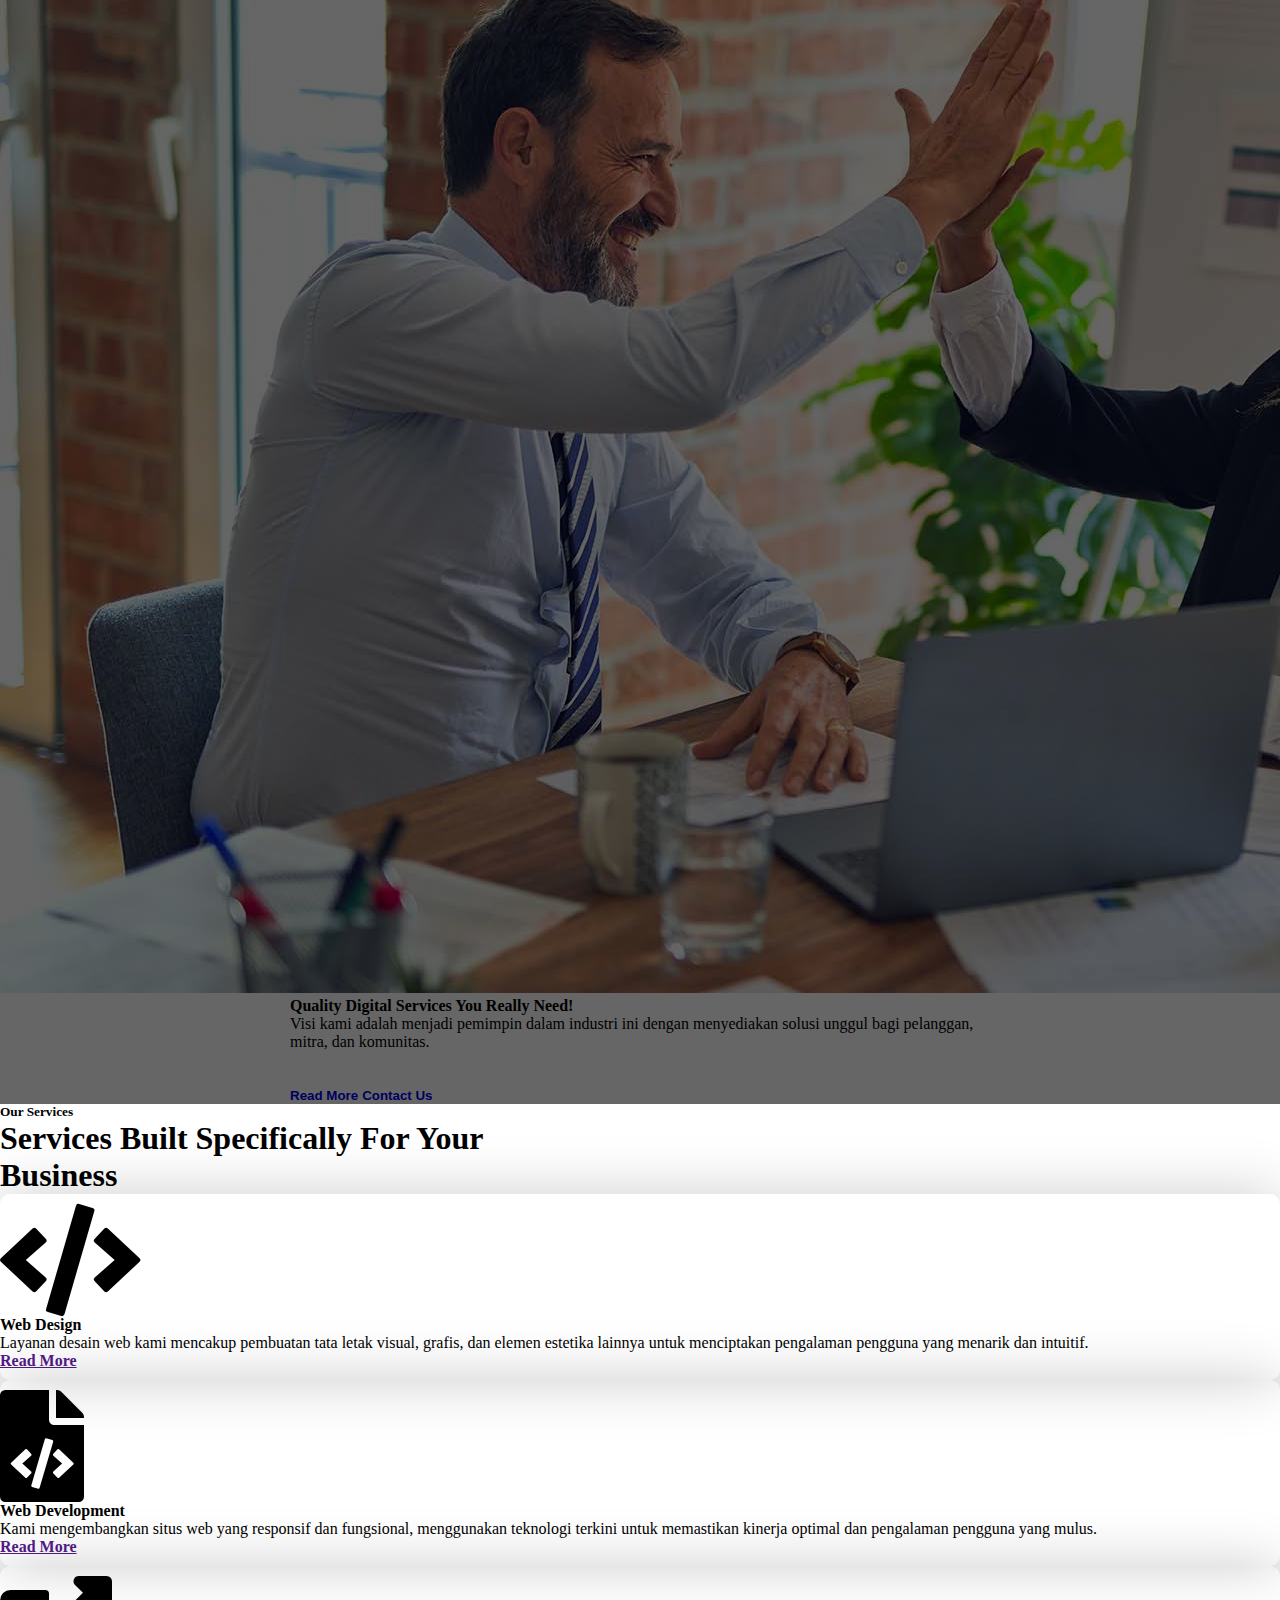
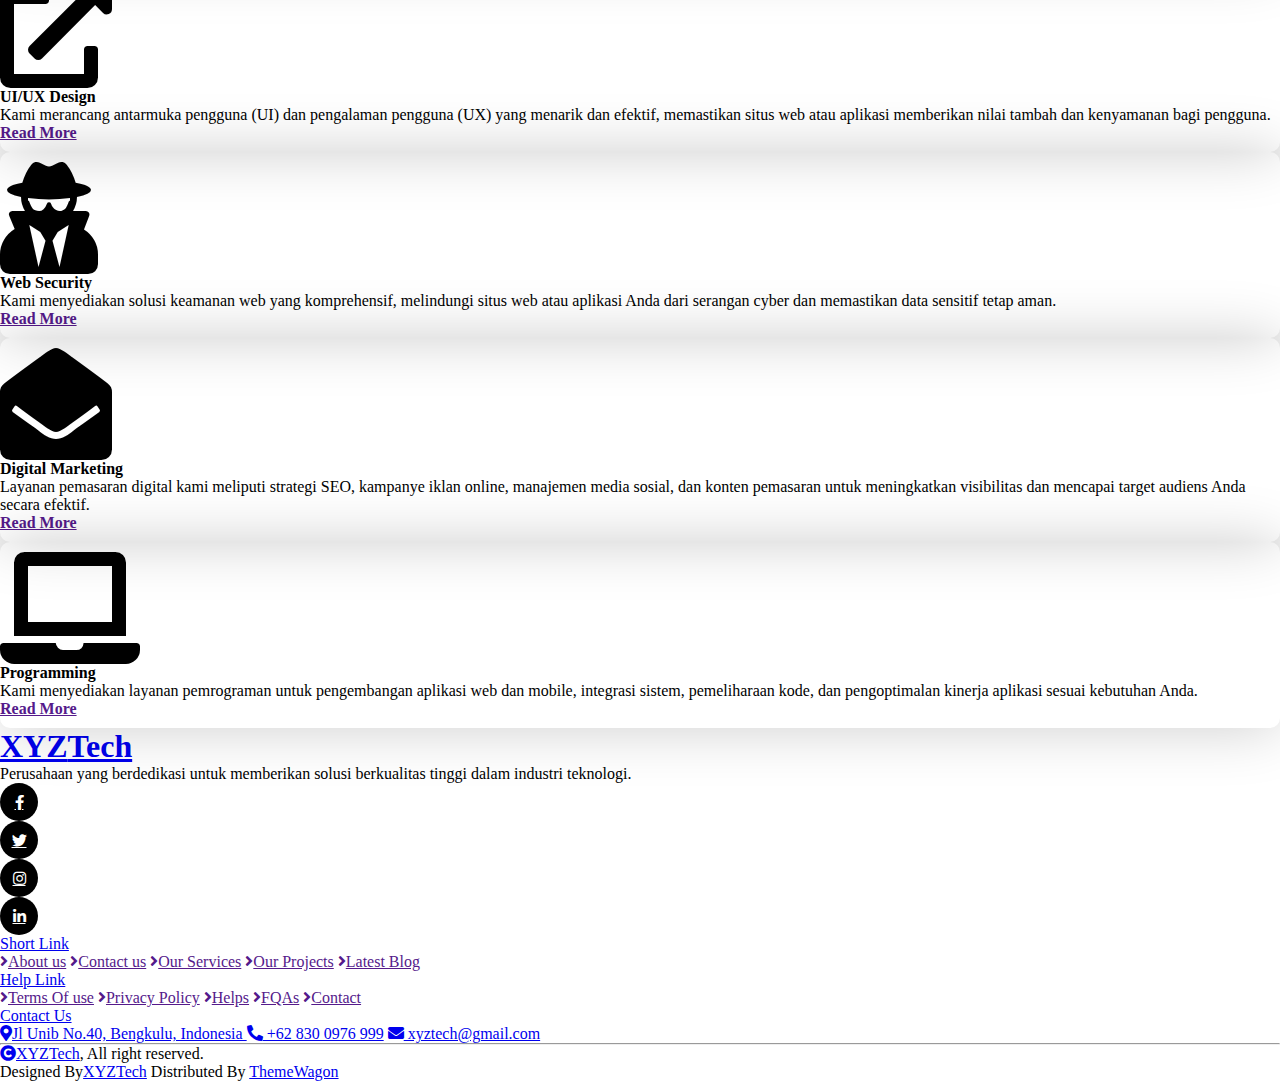
<file: service.html>
<!doctype html>
<html lang="en">
  <head>
    <!-- Required meta tags -->
    <meta charset="utf-8">
    <meta name="viewport" content="width=device-width, initial-scale=1">

    <!--Font Awesome-->
    <link rel="stylesheet" type="text/css" href="https://cdnjs.cloudflare.com/ajax/libs/font-awesome/5.15.3/css/all.min.css">

    <!-- AOS Scroll -->
    <link rel="stylesheet" href="https://unpkg.com/aos@next/dist/aos.css" />

    <!-- Bootstrap CSS -->
    <link href="https://cdn.jsdelivr.net/npm/bootstrap@5.0.2/dist/css/bootstrap.min.css" rel="stylesheet" integrity="sha384-EVSTQN3/azprG1Anm3QDgpJLIm9Nao0Yz1ztcQTwFspd3yD65VohhpuuCOmLASjC" crossorigin="anonymous">

    <!-- Bootstrap Icons -->
    <link rel="stylesheet" href="https://cdn.jsdelivr.net/npm/bootstrap-icons@1.4.1/font/bootstrap-icons.css">
    <!--Font Awasome-->
    <link rel="stylesheet" type="text/css" href="https://cdnjs.cloudflare.com/ajax/libs/font-awesome/5.15.3/css/all.min.css">

    <!--Link ke css-->
    <link rel="stylesheet" href="style.css">

    <!-- Logo -->
    <link rel="shortcut icon" href="img/logo.png" type="image/png">

    <!--Google Font-->

    <!--poppins-->
    <link rel="preconnect" href="https://fonts.googleapis.com">
    <link rel="preconnect" href="https://fonts.gstatic.com" crossorigin>
    <link href="https://fonts.googleapis.com/css2?family=Poppins:wght@300;400;500;600;700&display=swap" rel="stylesheet"> 

    <!-- Abril Fatface -->
    <link rel="preconnect" href="https://fonts.googleapis.com">
    <link rel="preconnect" href="https://fonts.gstatic.com" crossorigin>
    <link href="https://fonts.googleapis.com/css2?family=Abril+Fatface&display=swap" rel="stylesheet"> 

    <!-- Lato -->
    <link rel="preconnect" href="https://fonts.googleapis.com">
    <link rel="preconnect" href="https://fonts.gstatic.com" crossorigin>
    <link href="https://fonts.googleapis.com/css2?family=Lato:wght@300;400;700;900&display=swap" rel="stylesheet"> 

    <title>XYZTech</title>
  </head>
  <body>
    
    <!-- Navbar -->
    <div class="container-fluid bg-primary">
      <div class="container">
          <nav class="navbar navbar-dark navbar-expand-lg py-0">
              <a href="index.html" class="navbar-brand">
                  <h1 class="text-white fw-bold d-block">XYZ<span class="text-secondary">Tech</span> </h1>
              </a>
              <button type="button" class="navbar-toggler me-0" data-bs-toggle="collapse" data-bs-target="#navbarCollapse">
                  <span class="navbar-toggler-icon"></span>
              </button>
              <div class="collapse navbar-collapse bg-transparent" id="navbarCollapse">
                  <div class="navbar-nav ms-auto mx-xl-auto p-0">
                      <a href="index.html" class="nav-item nav-link active text-secondary">Home</a>
                      <a href="about.html" class="nav-item nav-link">About</a>
                      <a href="service.html" class="nav-item nav-link">Services</a>
                      <a href="project.html" class="nav-item nav-link">Projects</a>
                      <div class="nav-item dropdown">
                      </div>
                      <a href="contact.html" class="nav-item nav-link">Contact</a>
                  </div>
              </div>
              <div class="d-none d-xl-flex flex-shirink-0">
                  <div id="phone-tada" class="d-flex align-items-center justify-content-center me-4">
                      <a href="" class="position-relative animated tada infinite">
                          <i class="fa fa-phone-alt text-white fa-2x"></i>
                          <div class="position-absolute" style="top: -7px; left: 20px;">
                              <span><i class="fa fa-comment-dots text-secondary"></i></span>
                          </div>
                      </a>
                  </div>
                  <div class="d-flex flex-column pe-4 border-end">
                      <span class="text-white-50">Have any questions?</span>
                      <span class="text-secondary">Call: +62 830 0976 999</span>
                  </div>
                  <div class="d-flex align-items-center justify-content-center ms-4 ">
                      <a href="#"><i class="bi bi-search text-white fa-2x"></i> </a>
                  </div>
              </div>
          </nav>
      </div>
  </div>
    <!-- A Navbar -->

     <!-- Carousel Start -->
     <div class="container-fluid px-0">
      <div id="carouselId" class="carousel slide" data-bs-ride="carousel">
          <ol class="carousel-indicators">
              <li data-bs-target="#carouselId" data-bs-slide-to="0" class="active" aria-current="true" aria-label="First slide"></li>
              <li data-bs-target="#carouselId" data-bs-slide-to="1" aria-label="Second slide"></li>
          </ol>
          <div class="carousel-inner" role="listbox">
              <div class="carousel-item active">
                  <img src="img/Judul.jpg" class="img-fluid" alt="First slide">
                  <div class="carousel-caption">
                      <div class="container carousel-content">
                          <h4 class="text-white display-1 mb-4 animated fadeInRight">An Innovative IT Solutions Agency</h4>
                          <p class="mb-4 text-white fs-5 animated fadeInDown">Menginspirasi Kreativitas, Menciptakan Solusi Unggul.</p>
                          <a href="" class="me-2"><button type="button" class="px-4 py-sm-3 px-sm-5 btn btn-primary rounded-pill carousel-content-btn1 animated fadeInLeft">Read More</button></a>
                          <a href="" class="ms-2"><button type="button" class="px-4 py-sm-3 px-sm-5 btn btn-primary rounded-pill carousel-content-btn2 animated fadeInRight">Contact Us</button></a>
                      </div>
                  </div>
              </div>
              <div class="carousel-item">
                  <img src="img/carousel-2.jpg" class="img-fluid" alt="Second slide">
                  <div class="carousel-caption">
                      <div class="container carousel-content">
                          <h4 class="text-white display-1 mb-4 animated fadeInLeft">Quality Digital Services You Really Need!</h4>
                          <p class="mb-4 text-white fs-5 animated fadeInDown">Visi kami adalah menjadi pemimpin dalam industri ini dengan menyediakan solusi unggul bagi pelanggan, mitra, dan komunitas.</p>
                          <a href="" class="me-2"><button type="button" class="px-4 py-sm-3 px-sm-5 btn btn-primary rounded-pill carousel-content-btn1 animated fadeInLeft">Read More</button></a>
                          <a href="" class="ms-2"><button type="button" class="px-4 py-sm-3 px-sm-5 btn btn-primary rounded-pill carousel-content-btn2 animated fadeInRight">Contact Us</button></a>
                      </div>
                  </div>
              </div>
          </div>
          <button class="carousel-control-prev" type="button" data-bs-target="#carouselId" data-bs-slide="prev">
              <span class="carousel-control-prev-icon" aria-hidden="true"></span>
              <span class="visually-hidden">Previous</span>
          </button>
          <button class="carousel-control-next" type="button" data-bs-target="#carouselId" data-bs-slide="next">
              <span class="carousel-control-next-icon" aria-hidden="true"></span>
              <span class="visually-hidden">Next</span>
          </button>
      </div>
  </div>
  <!-- Carousel End -->


    <!-- Service -->
    <div class="container-fluid services py-5 mb-5">
      <div class="container">
          <div class="text-center mx-auto pb-5 wow fadeIn" data-wow-delay=".3s" style="max-width: 600px;">
              <h5 class="text-primary">Our Services</h5>
              <h1>Services Built Specifically For Your Business</h1>
          </div>
          <div class="row g-5 services-inner">
              <div class="col-md-6 col-lg-4 wow fadeIn" data-wow-delay=".3s">
                  <div class="services-item bg-light">
                      <div class="p-4 text-center services-content">
                          <div class="services-content-icon">
                              <i class="fa fa-code fa-7x mb-4 text-primary"></i>
                              <h4 class="mb-3">Web Design</h4>
                              <p class="mb-4">Layanan desain web kami mencakup pembuatan tata letak visual, grafis, dan elemen estetika lainnya untuk menciptakan pengalaman pengguna yang menarik dan intuitif.</p>
                              <a href="" class="btn btn-secondary text-white px-5 py-3 rounded-pill">Read More</a>
                          </div>
                      </div>
                  </div>
              </div>
              <div class="col-md-6 col-lg-4 wow fadeIn" data-wow-delay=".5s">
                  <div class="services-item bg-light">
                      <div class="p-4 text-center services-content">
                          <div class="services-content-icon">
                              <i class="fa fa-file-code fa-7x mb-4 text-primary"></i>
                              <h4 class="mb-3">Web Development</h4>
                              <p class="mb-4">Kami mengembangkan situs web yang responsif dan fungsional, menggunakan teknologi terkini untuk memastikan kinerja optimal dan pengalaman pengguna yang mulus.</p>
                              <a href="" class="btn btn-secondary text-white px-5 py-3 rounded-pill">Read More</a>
                          </div>
                      </div>
                  </div>
              </div>
              <div class="col-md-6 col-lg-4 wow fadeIn" data-wow-delay=".7s">
                  <div class="services-item bg-light">
                      <div class="p-4 text-center services-content">
                          <div class="services-content-icon">
                              <i class="fa fa-external-link-alt fa-7x mb-4 text-primary"></i>
                              <h4 class="mb-3">UI/UX Design</h4>
                              <p class="mb-4">Kami merancang antarmuka pengguna (UI) dan pengalaman pengguna (UX) yang menarik dan efektif, memastikan situs web atau aplikasi memberikan nilai tambah dan kenyamanan bagi pengguna.</p>
                              <a href="" class="btn btn-secondary text-white px-5 py-3 rounded-pill">Read More</a>
                          </div>
                      </div>
                  </div>
              </div>
              <div class="col-md-6 col-lg-4 wow fadeIn" data-wow-delay=".3s">
                  <div class="services-item bg-light">
                      <div class="p-4 text-center services-content">
                          <div class="services-content-icon">
                              <i class="fas fa-user-secret fa-7x mb-4 text-primary"></i>
                              <h4 class="mb-3">Web Security</h4>
                              <p class="mb-4">Kami menyediakan solusi keamanan web yang komprehensif, melindungi situs web atau aplikasi Anda dari serangan cyber dan memastikan data sensitif tetap aman.</p>
                              <a href="" class="btn btn-secondary text-white px-5 py-3 rounded-pill">Read More</a>
                          </div>
                          
                      </div>
                  </div>
              </div>
              <div class="col-md-6 col-lg-4 wow fadeIn" data-wow-delay=".5s">
                  <div class="services-item bg-light">
                      <div class="p-4 text-center services-content">
                          <div class="services-content-icon">
                              <i class="fa fa-envelope-open fa-7x mb-4 text-primary"></i>
                              <h4 class="mb-3">Digital Marketing</h4>
                              <p class="mb-4">Layanan pemasaran digital kami meliputi strategi SEO, kampanye iklan online, manajemen media sosial, dan konten pemasaran untuk meningkatkan visibilitas dan mencapai target audiens Anda secara efektif.</p>
                              <a href="" class="btn btn-secondary text-white px-5 py-3 rounded-pill">Read More</a>
                          </div>
                      </div>
                  </div>
              </div>
              <div class="col-md-6 col-lg-4 wow fadeIn" data-wow-delay=".7s">
                  <div class="services-item bg-light">
                      <div class="p-4 text-center services-content">
                          <div class="services-content-icon">
                              <i class="fas fa-laptop fa-7x mb-4 text-primary"></i>
                              <h4 class="mb-3">Programming</h4>
                              <p class="mb-4">Kami menyediakan layanan pemrograman untuk pengembangan aplikasi web dan mobile, integrasi sistem, pemeliharaan kode, dan pengoptimalan kinerja aplikasi sesuai kebutuhan Anda.</p>
                              <a href="" class="btn btn-secondary text-white px-5 py-3 rounded-pill">Read More</a>
                          </div>
                      </div>
                  </div>
              </div>
          </div>
      </div>
  </div>
    <!-- Service -->


    <!-- Footer Start -->
    <div class="container-fluid footer bg-dark wow fadeIn" data-wow-delay=".3s">
        <div class="container pt-5 pb-4">
            <div class="row g-5">
                <div class="col-lg-3 col-md-6">
                    <a href="index.html">
                        <h1 class="text-white fw-bold d-block">XYZ<span class="text-secondary">Tech</span> </h1>
                    </a>
                    <p class="mt-4 text-light"> Perusahaan yang berdedikasi untuk memberikan solusi berkualitas tinggi dalam industri teknologi.</p>
                    <div class="d-flex XYZtech-link">
                        <a href="" class="btn-light nav-fill btn btn-square rounded-circle me-2"><i class="fab fa-facebook-f text-primary"></i></a>
                        <a href="" class="btn-light nav-fill btn btn-square rounded-circle me-2"><i class="fab fa-twitter text-primary"></i></a>
                        <a href="" class="btn-light nav-fill btn btn-square rounded-circle me-2"><i class="fab fa-instagram text-primary"></i></a>
                        <a href="" class="btn-light nav-fill btn btn-square rounded-circle me-0"><i class="fab fa-linkedin-in text-primary"></i></a>
                    </div>
                </div>
                <div class="col-lg-3 col-md-6">
                    <a href="#" class="h3 text-secondary">Short Link</a>
                    <div class="mt-4 d-flex flex-column short-link">
                        <a href="" class="mb-2 text-white"><i class="fas fa-angle-right text-secondary me-2"></i>About us</a>
                        <a href="" class="mb-2 text-white"><i class="fas fa-angle-right text-secondary me-2"></i>Contact us</a>
                        <a href="" class="mb-2 text-white"><i class="fas fa-angle-right text-secondary me-2"></i>Our Services</a>
                        <a href="" class="mb-2 text-white"><i class="fas fa-angle-right text-secondary me-2"></i>Our Projects</a>
                        <a href="" class="mb-2 text-white"><i class="fas fa-angle-right text-secondary me-2"></i>Latest Blog</a>
                    </div>
                </div>
                <div class="col-lg-3 col-md-6">
                    <a href="#" class="h3 text-secondary">Help Link</a>
                    <div class="mt-4 d-flex flex-column help-link">
                        <a href="" class="mb-2 text-white"><i class="fas fa-angle-right text-secondary me-2"></i>Terms Of use</a>
                        <a href="" class="mb-2 text-white"><i class="fas fa-angle-right text-secondary me-2"></i>Privacy Policy</a>
                        <a href="" class="mb-2 text-white"><i class="fas fa-angle-right text-secondary me-2"></i>Helps</a>
                        <a href="" class="mb-2 text-white"><i class="fas fa-angle-right text-secondary me-2"></i>FQAs</a>
                        <a href="" class="mb-2 text-white"><i class="fas fa-angle-right text-secondary me-2"></i>Contact</a>
                    </div>
                </div>
                <div class="col-lg-3 col-md-6">
                    <a href="#" class="h3 text-secondary">Contact Us</a>
                    <div class="text-white mt-4 d-flex flex-column contact-link">
                        <a href="#" class="pb-3 text-light border-bottom border-primary"><i class="fas fa-map-marker-alt text-secondary me-2"></i>Jl Unib No.40, Bengkulu, Indonesia </a>
                        <a href="#" class="py-3 text-light border-bottom border-primary"><i class="fas fa-phone-alt text-secondary me-2"></i> +62 830 0976 999</a>
                        <a href="#" class="py-3 text-light border-bottom border-primary"><i class="fas fa-envelope text-secondary me-2"></i> xyztech@gmail.com</a>
                    </div>
                </div>
            </div>
            <hr class="text-light mt-5 mb-4">
            <div class="row">
                <div class="col-md-6 text-center text-md-start">
                    <span class="text-light"><a href="#" class="text-secondary"><i class="fas fa-copyright text-secondary me-2"></i>XYZTech</a>, All right reserved.</span>
                </div>
                <div class="col-md-6 text-center text-md-end">
                    <!--/*** This template is free as long as you keep the footer author’s credit link/attribution link/backlink. If you'd like to use the template without the footer author’s credit link/attribution link/backlink, you can purchase the Credit Removal License from "https://htmlcodex.com/credit-removal". Thank you for your support. ***/-->
                    <span class="text-light">Designed By<a href="https://htmlcodex.com" class="text-secondary">XYZTech</a> Distributed By <a href="https://themewagon.com">ThemeWagon</a></span>
                </div>
            </div>
        </div>
    </div>
    <!-- Footer End -->


    <script>

        const scriptURL = 'https://script.google.com/macros/s/AKfycbyryaU-KiFb08lpVh-oX93cfQUVIY0eqyBaOvOTH4bNhMmSThbh1AUxTV34DVG1GoQMNQ/exec'
        const form = document.forms['contact-my-website']
        const btnKirim = document.querySelector('.btn-kirim');
        const btnLoading = document.querySelector('.btn-loading');
        const btnDAlert = document.querySelector('.my-alert');

        form.addEventListener('submit', e => {
        e.preventDefault()
        // ketika tombol submit di klik 
        // tampilkan tombol loading , hilangkan tombol kirim
        btnLoading.classList.toggle("d-none");
        btnKirim.classList.toggle("d-none");
        fetch(scriptURL, { method: 'POST', body: new FormData(form)})
            .then(response => {
                // tampilkan tombol kirim , hilangkan tombol loading
                btnLoading.classList.toggle("d-none");
                btnKirim.classList.toggle("d-none");
                // tampilkan alert
                btnDAlert.classList.toggle('d-none');
                // reset tulisan input form nya
                form.reset()
                console.log('Success!', response)})
            .catch(error => console.error('Error!', error.message))
        })
    </script>
    <script src="https://code.jquery.com/jquery-3.2.1.min.js"></script>
    <script type="text/javascript">
        $(document).ready(function(){
            $('ul li a').click(function(){
                $('li a').removeClass("active");
                $(this).addClass("active");
            });
        });
    </script>

    <!-- Script untuk menghilangkan navigasi collapse jika dikilk akan hilang -->

    <script type="text/javascript">    
        $('.js-scroll-trigger').click(function() {
            $('.navbar-collapse').collapse('hide');
        });
    </script>

    <!-- Akhir -->

    <!-- fungsi script adalah membuat hover card ke atas -->
    <script>
        $(document).ready(function(){

            $('.col-md-4').hover(
                //trigger ketika mouse di sentuh
                function(){
                    $(this).animate({
                        marginTop: "-=1%",
                    },200);
                },

                //trigger  when mouse out
                function(){
                    $(this).animate({
                        marginTop: "0%"
                    },200);
                }
            );
        });
    </script>


    <script>
      const typedTextSpan = document.querySelector(".typed-text");
      const cursorSpan = document.querySelector(".cursor");

      const textArray = ["Raja"];
      const typingDelay = 100;
      const erasingDelay = 100;
      const newTextDelay = 2500; // Delay between current and next text
      let textArrayIndex = 0;
      let charIndex = 0;

      function type() {
        if (charIndex < textArray[textArrayIndex].length) {
          if(!cursorSpan.classList.contains("typing")) cursorSpan.classList.add("typing");
          typedTextSpan.textContent += textArray[textArrayIndex].charAt(charIndex);
          charIndex++;
          setTimeout(type, typingDelay);
        } 
        else {
          cursorSpan.classList.remove("typing");
            setTimeout(erase, newTextDelay);
        }
      }

      function erase() {
          if (charIndex > 0) {
          if(!cursorSpan.classList.contains("typing")) cursorSpan.classList.add("typing");
          typedTextSpan.textContent = textArray[textArrayIndex].substring(0, charIndex-1);
          charIndex--;
          setTimeout(erase, erasingDelay);
        } 
        else {
          cursorSpan.classList.remove("typing");
          textArrayIndex++;
          if(textArrayIndex>=textArray.length) textArrayIndex=0;
          setTimeout(type, typingDelay + 1100);
        }
      }

      document.addEventListener("DOMContentLoaded", function() { // On DOM Load initiate the effect
        if(textArray.length) setTimeout(type, newTextDelay + 250);
      });
     </script>


     <!-- navbar scroll -->
     <script>
      document.addEventListener("scroll", function () {
        const navbar = document.querySelector("nav");

        if (this.body.scrollTop > 1 || this.documentElement.scrollTop > 1) {
          navbar.classList.add("nav-scrolled", "fixed-top");
        } else {
          navbar.classList.remove("nav-scrolled", "fixed-top");
        }
      });
    </script>   

    <!-- Option 1: Bootstrap Bundle with Popper -->
    <script src="https://cdn.jsdelivr.net/npm/bootstrap@5.0.2/dist/js/bootstrap.bundle.min.js" integrity="sha384-MrcW6ZMFYlzcLA8Nl+NtUVF0sA7MsXsP1UyJoMp4YLEuNSfAP+JcXn/tWtIaxVXM" crossorigin="anonymous"></script>
  </body>
</html>
</file>
<file: style.css>
*{
	padding: 0;
	margin: 0;
	box-sizing: border-box;
}
/* Main Color */
:root {
  --lightpurple: #C5BDFF;
  --poppins: 'Poppins', sans-serif;
  --black: #000000;
  --abril: 'Abril Fatface', cursive;
  --lato:  'Lato', sans-serif;
  --purple: #062021;
  --darkgray: #6E6C78;
  --white: #FFFFFF;
  --lightgray: #898796;
}
::selection {
  color: var(--lightpurple);
  background: CornflowerBlue;
  background-color: var(--black);
}
.nav-scrolled {
  background: white !important;
}

/*Navbar*/
.navbar{
	font-family: var(--poppins);
	background-color: #0d6efd;
	
}
.navbar-text-secondary {
	color: #fff !important;
}
.navbar-toggler{
	border: none !important;
}
.navbar-toggler:focus,
.navbar-toggler:active,
.navbar-toggler-icon:focus {
    outline: none;
    box-shadow: none;
}
.navbar .container-fluid .navbar-item{
	font-size: 28.5px;
	letter-spacing: 2px;
	font-weight: 550;
	color: black;
	text-decoration: none;
}
.navbar .container-fluid .span{
	color: var(--purple)
}
.navbar .navbar-nav .nav-item a{
	font-weight: 400;
	font-size: 20px;
	text-transform: uppercase;
	color: black;
}
.d-flex .btn{
	font-size: 15px;
	background-color: black;
	border-radius: 50px;
	color: var(--white);
	text-transform: uppercase;
	padding: 13px 19px;
}
.d-flex .btn:hover{
	background-color: var(--purple);
	color: var(--white);
	transition: 0.5;
}
.navbar .navbar-nav {
    padding: 15px 0;
}

.navbar .navbar-nav .nav-link {
    padding: 10px;
    color: var(--bs-white);
    font-size: 18px;
    outline: none;
    
}

.navbar .navbar-nav .nav-link:hover,
.navbar .navbar-nav .nav-link.active {
    color: var(--bs-secondary) !important;
}

.navbar .dropdown-toggle::after {
    border: none;
    content: "\f107";
    font-family: "font awesome 5 free";
    font-weight: 900;
    vertical-align: middle;
    margin-left: 8px;
}

@media (min-width: 992px) {
    .navbar .nav-item .dropdown-menu {
        display: block;
        visibility: hidden;
        top: 100%;
        transform: rotateX(-75deg);
        transform-origin: 0% 0%;
        transition: .5s;
        opacity: 0;
    }

}

.navbar .nav-item:hover .dropdown-menu {
    transform: rotateX(0deg);
    visibility: visible;
    transition: .5s;
    opacity: 1;
}

.navbar .navbar-nav {
    padding: 15px 0;
}

.navbar .navbar-nav .nav-link {
    padding: 10px;
    color: var(--bs-white);
    font-size: 18px;
    outline: none;
    
}

.navbar .navbar-nav .nav-link:hover,
.navbar .navbar-nav .nav-link.active {
    color: var(--bs-secondary) !important;
}

.navbar .dropdown-toggle::after {
    border: none;
    content: "\f107";
    font-family: "font awesome 5 free";
    font-weight: 900;
    vertical-align: middle;
    margin-left: 8px;
}

@media (min-width: 992px) {
    .navbar .nav-item .dropdown-menu {
        display: block;
        visibility: hidden;
        top: 100%;
        transform: rotateX(-75deg);
        transform-origin: 0% 0%;
        transition: .5s;
        opacity: 0;
    }
}

.navbar .nav-item:hover .dropdown-menu {
    transform: rotateX(0deg);
    visibility: visible;
    transition: .5s;
    opacity: 1;
}

/*jumbotron*/
.jumbotron .text{
	padding-bottom: 6rem;
}
.jumbotron{
	background-image: url(img/beranda.jpg) !important;
	background-size: cover;
	height: 100vh;
	margin-top: -74px;	
	background-position: center;
}
.jumbotron .text h2{
	text-transform: uppercase;
	font-family: var(--lato);
	font-size: 24px;
	font-weight: 300;
	padding-top: 9.5rem;
}
.jumbotron .text h1{
	text-transform: capitalize;
	font-family: var(--abril);
	font-size: 75px;
	color: black;
	overflow: hidden;
}
@keyframes blink {
  0% {
    background-color: #ccc;
  }

  49% {
    background-color: #ccc;
  }

  50% {
    background-color: transparent;
  }

  99% {
  	background-color: transparent;
  }
  100% {
  	background-color: #ccc;
  }
}
.jumbotron .text h1 .cursor{
	display: inline-block;
	background-color: #ccc;
	margin-left: 0.1rem;
	width: 3px;
	animation: blink 1s infinite;
}
.jumbotron .text h1 .cursor .typing {
	animation: none;
}
.jumbotron .text span{	
	color: var(--purple);
}

.jumbotron .text h3{
	text-transform: capitalize;
	font-family: var(--poppins);
	font-size: 24px;
	font-weight: 400;
	display: flex;
	padding-bottom: 25px;
}
.jumbotron .text h3::after{
	content: '';
	display: block;
	border-right: 7px solid var(--lightpurple);
	width: 5px;
}
.jumbotron .sosial-media a{
	text-decoration: none;
	color: var(--lightgray);
	padding-right: 25px;
	width: 50px;
	height: 50px;
}

/*** Carousel Start ***/

.carousel-item {
    position: relative;
}

.carousel-item::after {
    content: "";
    width: 100%;
    height: 100%;
    position: absolute;
    top: 0;
    left: 0;
    background: rgba(0, 0, 0, .6);
}

.carousel-caption {
    height: 100%;
    display: flex;
    align-items: center;
    justify-content: center;
    z-index: 1;
}

.carousel-item p {
    max-width: 700px;
    margin: 0 auto 35px auto;
}

.carousel-control-prev {
    width: 90px;
    height: 60px;
    position: absolute;
    top: 50%;
    left: 0;
    background: var(--bs-primary);
    border-radius: 0 50px 50px 0;
    opacity: 1;
}

.carousel-control-prev:hover {
    background: var(--bs-secondary);
    transition: .8s;
}

.carousel-control-next {
    width: 90px;
    height: 60px;
    position: absolute;
    top: 50%;
    right: 0;
    background: var(--bs-primary);
    border-radius: 50px 0 0 50px;
    opacity: 1;
}

.carousel-control-next:hover {
    background: var(--bs-secondary);
    transition: .8s;
}

.carousel-caption .carousel-content a button.carousel-content-btn1 {
    background: var(--bs-secondary);
    color: var(--bs-dark);
    opacity: 1;
    border: 0;
    border-radius: 20px;
}

.carousel-caption .carousel-content a button.carousel-content-btn1:hover {
    background: var(--bs-primary);
    color: #ffffff;
    border: 0;
    opacity: 1;
    transition: 1s;
    border-radius: 20px;
}

.carousel-caption .carousel-content a button.carousel-content-btn2 {
    background: var(--bs-primary);
    color: var(--bs-white);
    opacity: 1;
    border: 0;
    border-radius: 20px;
}

.carousel-caption .carousel-content a button.carousel-content-btn2:hover {
    background: var(--bs-secondary);
    color: var(--bs-dark);
    border: 0;
    opacity: 1;
    transition: 1s;
    border-radius: 20px;
}

#carouselId .carousel-indicators li {
    width: 30px;
    height: 10px;
    background: var(--bs-primary);
    margin: 10px;
    border-radius: 30px;
    opacity: 1;
}

#carouselId .carousel-indicators li:hover {
    background: var(--bs-secondary);
    opacity: 1;
}

@media (max-width: 992px) {
    .carousel-item {
        min-height: 500px;
    }
    
    .carousel-item img {
        min-height: 500px;
        object-fit: cover;
    }

    .carousel-item h1 {
        font-size: 40px !important;
    }

    .carousel-item p {
        font-size: 16px !important;
    }
}

@media (max-width: 768px) {
    .carousel-item {
        min-height: 400px;
    }
    
    .carousel-item img {
        min-height: 400px;
        object-fit: cover;
    }

    .carousel-item h1 {
        font-size: 28px !important;
    }

    .carousel-item p {
        font-size: 14px !important;
    }
}

.page-header {
    background: linear-gradient(rgba(0, 0, 0, .6), rgba(0, 0, 0, .6)), url(../img/carousel-1.jpg) center center no-repeat;
    background-size: cover;
}

.page-header .breadcrumb-item+.breadcrumb-item::before {
    color: var(--bs-white);
}

.page-header .breadcrumb-item,
.page-header .breadcrumb-item a {
    font-size: 18px;
    color: var(--bs-white);
}

/*** Carousel End ***/

/*** Services Start ***/

.services .services-item {
    box-shadow: 0 0 60px rgba(0, 0, 0, .2);
    width: 100%;
    height: 100%;
    border-radius: 10px;
    padding: 10px 0;
    position: relative;
}


.services-content::after {
    position: absolute;
    content: "";
    width: 100%;
    height: 0;
    top: 0;
    left: 0;
    border-radius: 10px 10px 0 0;
    background: rgba(3, 43, 243, 0.8);
    transition: .5s;
}

.services-content::after {
    top: 0;
    bottom: auto;
    border-radius: 10px 10px 10px 10px;
}

.services-item:hover .services-content::after {
    height: 100%;
    opacity: 1;
    transition: .5s;
}

.services-item:hover .services-content-icon {
    position: relative;
    z-index: 2;
}

.services-item .services-content-icon i,
.services-item .services-content-icon p {
    transition: .5s;
}

.services-item:hover .services-content-icon i {
    color: var(--bs-secondary) !important;
}

.services-item:hover .services-content-icon p {
    color: var(--bs-white);
}

/*** Services End ***/


/*** Project Start ***/

.project-img {
    position: relative;
    padding: 15px;
}

.project-img::before {
    content: "";
    position: absolute;
    width: 150px;
    height: 150px;
    top: 0;
    left: 0;
    background: var(--bs-secondary);
    border-radius: 10px;
    opacity: 1;
    z-index: -1;
    transition: .5s;
}

.project-img::after {
    content: "";
    width: 150px;
    height: 150px;
    position: absolute;
    right: 0;
    bottom: 0;
    background: var(--bs-primary);
    border-radius: 10px;
    opacity: 1;
    z-index: -1;
    transition: .5s;
}

.project-content {
    position: absolute;
    width: 100%;
    height: 100%;
    top: 0;
    left: 0;
    display: flex;
    align-items: center;
    justify-content: center;
    opacity: 0;
}

.project-content a {
    display: inline-block;
    padding: 20px 25px;
    background: var(--bs-primary);
    border-radius: 10px;
}

.project-item:hover .project-content {
    opacity: 1;
    transition: .5s;
}

.project-item:hover .project-img::before,
.project-item:hover .project-img::after {
    opacity: 0;
}

/*** Project End ***/


/*** Contact Start ***/
.contact-detail::before {
    position: absolute;
    content: "";
    height: 50%;
    width: 100%;
    top: 0;
    left: 0;
    background: linear-gradient(rgb(210, 243, 235, 1), rgba(230, 250, 245, .3)), url(../img/background.jpg) center center no-repeat;
    background-size: cover;
    border-radius: 10px;
    z-index: -1;
}

.contact-map {
    background: #4926d4;
}

.contact-form {
    background: #26d48c;
}
.col-lg-6 {
    /* Mengatur lebar maksimum */
    max-width: 50%;
    /* Mengatur posisi horizontal */
    margin-left: auto;
    margin-right: auto;
}


/*** Contact End ***/


/*** Button Start ***/
.btn {
    font-weight: 600;
    transition: .5s;
}

.btn-square {
    width: 38px;
    height: 38px;
}

.btn-sm-square {
    width: 32px;
    height: 32px;
}

.btn-md-square {
    width: 46px;
    height: 46px;
}

.btn-lg-square {
    width: 58px;
    height: 58px;
}

.btn-square,
.btn-sm-square,
.btn-md-square,
.btn-lg-square {
    padding: 0;
    display: flex;
    align-items: center;
    justify-content: center;
    font-weight: normal;
}

.back-to-top {
    position: fixed;
    width: 50px;
    height: 50px;
    right: 30px;
    bottom: 30px;
    z-index: 99;
}

/*** Button End ***/
</file>
